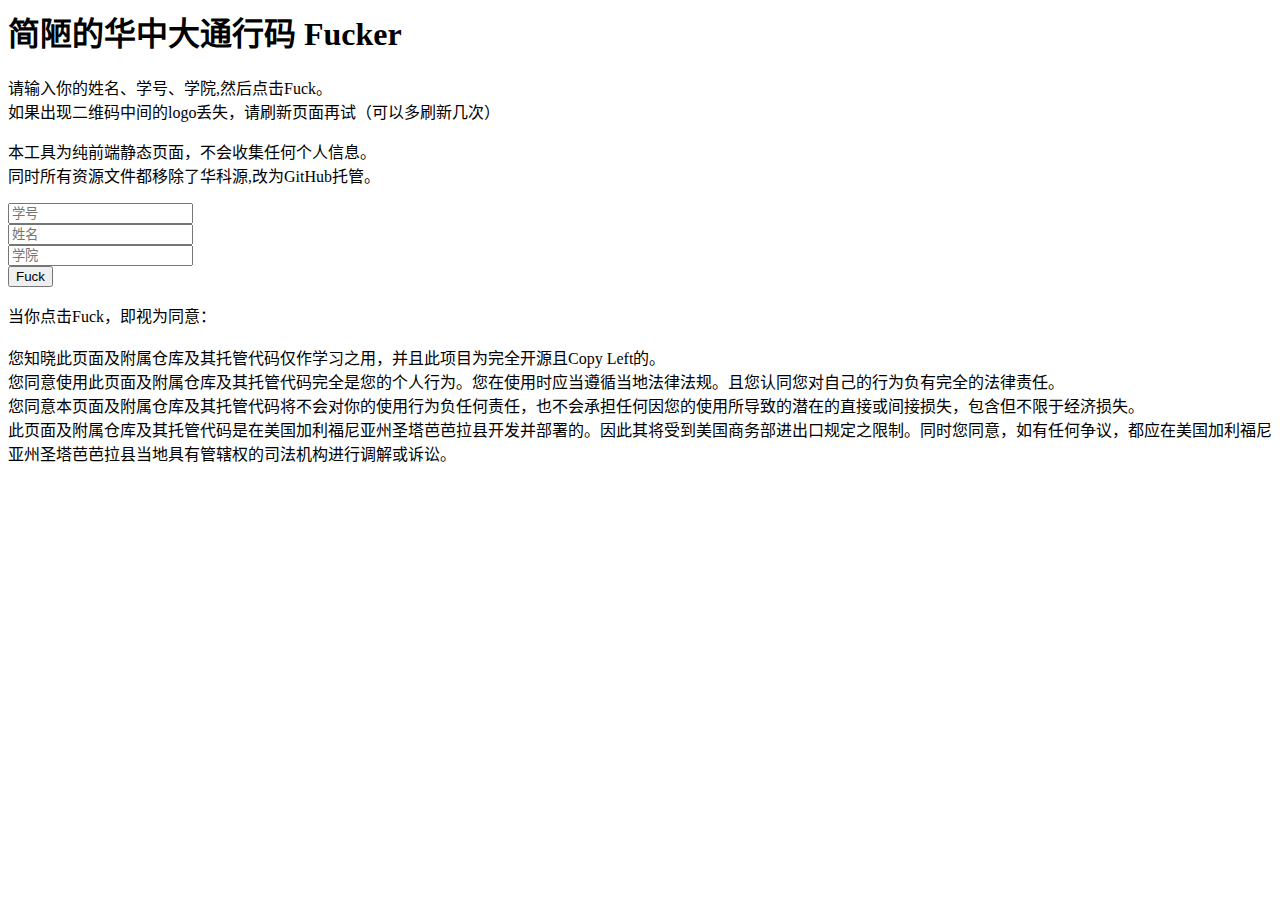
<file: index.html>
<html lang="zh-cn">
<meta http-equiv="Content-Type" content="text/html; charset=utf-8; width=device-width,initial-scale=1.0, minimum-scale=1.0, maximum-scale=1.0, user-scalable=no" " />

<head>
    <title>华中大通行码 Fucker</title>
</head>

<body>
    <h1>简陋的华中大通行码 Fucker</h1>
    <p>请输入你的姓名、学号、学院,然后点击Fuck。<br>如果出现二维码中间的logo丢失，请刷新页面再试（可以多刷新几次）</p>
    <p>本工具为纯前端静态页面，不会收集任何个人信息。<br>同时所有资源文件都移除了华科源,改为GitHub托管。</p>
    <input type="text " placeholder="学号 " id="stu_no "><br>
    <input type="text " placeholder="姓名 " id="name "><br>
    <input type="text " placeholder="学院 " id="dept "><br>
    <button type="button " onclick="run() ">Fuck</button>

    <p>当你点击Fuck，即视为同意：<br><br>   您知晓此页面及附属仓库及其托管代码仅作学习之用，并且此项目为完全开源且Copy Left的。<br>     您同意使用此页面及附属仓库及其托管代码完全是您的个人行为。您在使用时应当遵循当地法律法规。且您认同您对自己的行为负有完全的法律责任。
        <br>    您同意本页面及附属仓库及其托管代码将不会对你的使用行为负任何责任，也不会承担任何因您的使用所导致的潜在的直接或间接损失，包含但不限于经济损失。
        <br>    此页面及附属仓库及其托管代码是在美国加利福尼亚州圣塔芭芭拉县开发并部署的。因此其将受到美国商务部进出口规定之限制。同时您同意，如有任何争议，都应在美国加利福尼亚州圣塔芭芭拉县当地具有管辖权的司法机构进行调解或诉讼。

    </p>

    <script type="text/javascript ">
        function run() {
            var stu_no = document.getElementById("stu_no ").value;
            var name = document.getElementById("name ").value;
            var dept = document.getElementById("dept ").value;

            localStorage.clear();
            localStorage.setItem('stu_no', stu_no);
            localStorage.setItem('name', name);
            localStorage.setItem('dept', dept);
            window.location.href = "./fake.html ";
        }
    </script>


</body>


</html>
</file>
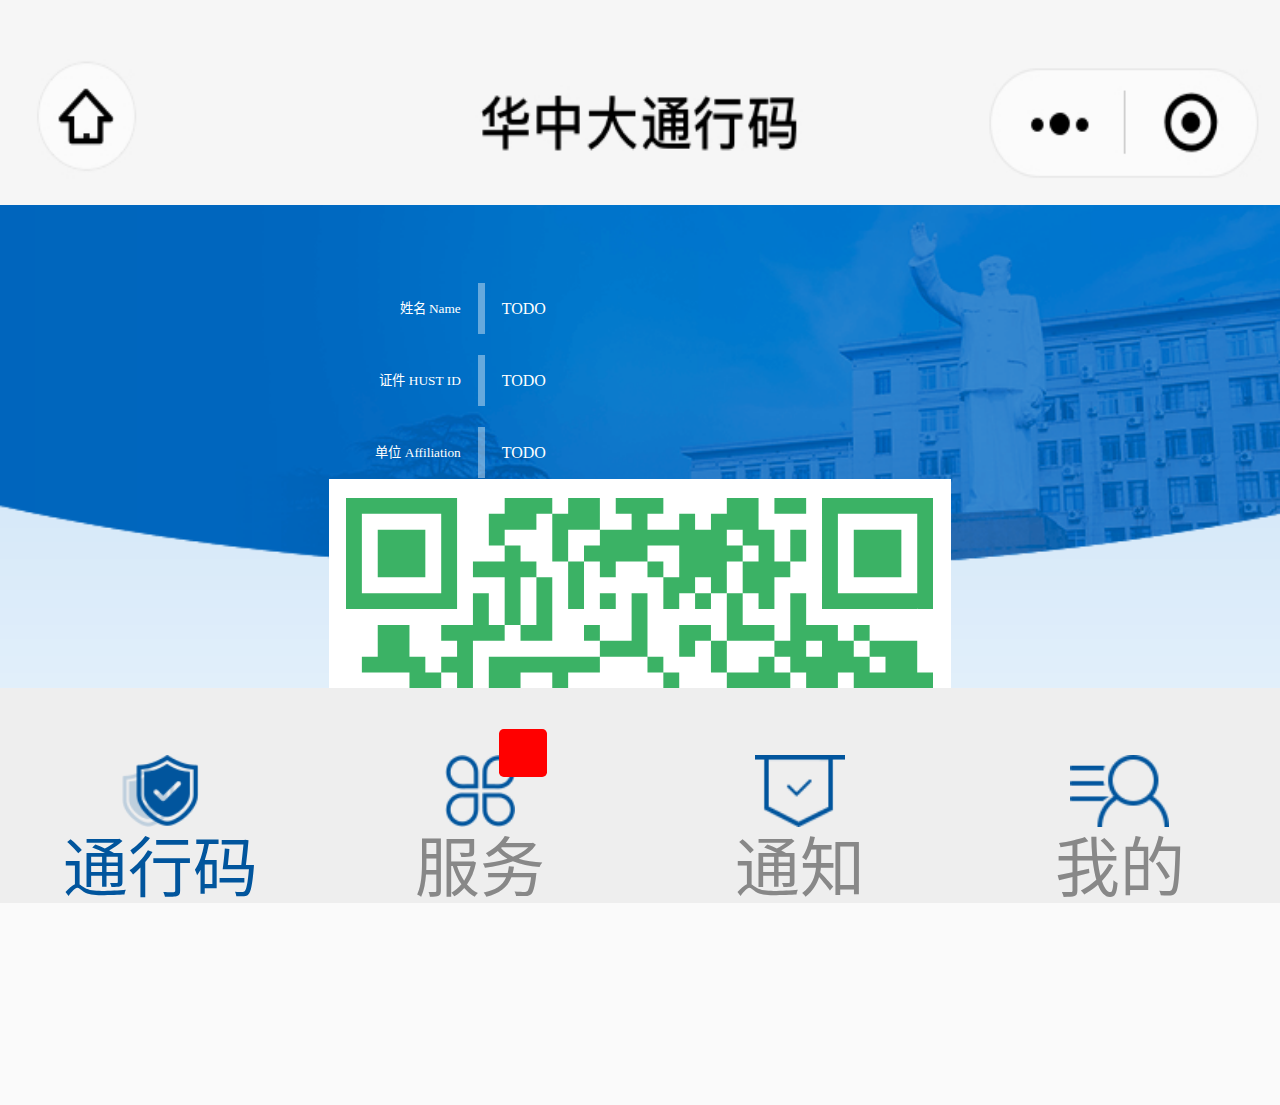
<file: fake.html>
<html lang="zh-cn" style="font-size:10rem!important;">

<head>
    <title>华中大通行码</title>
    <meta http-equiv="Content-Type" content="text/html; charset=utf-8">
    <meta name="viewport" content="width=device-width,initial-scale=1,minimum-scale=1,maximum-scale=1">
    <meta http-equiv="X-UA-Compatible" content="IE=edge,chrome=1">
    <meta http-equiv="X-Frame-Options" content="SAMEORIGIN">
    <link rel="icon" href="./res/origin/img/newicon.ico" type="image/x-icon">
    <link rel="stylesheet" type="text/css" href="./res/origin/css/mui.css">
    <link rel="stylesheet" type="text/css" href="./res/origin/css/poppicker.css">
    <link id="" rel="stylesheet" type="text/css" href="./res/origin/css/dropload.css">
    <link rel="stylesheet" href="./res/origin/css/theme.css">
    <link rel="stylesheet" href="./res/origin/css/hs.css">
    <link rel="stylesheet" type="text/css" href="./res/origin/css/swipper.css">
    <link rel="stylesheet" type="text/css" href="./res/origin/css/mescroll.css">
    <link rel="stylesheet" type="text/css" href="./res/origin/css/gh.css">
    <script type="text/javascript" src="./res/origin/js/jquery.js"></script>
    <script type="text/javascript" src="./res/origin/js/mui.js"></script>
    <script type="text/javascript" src="./res/origin/js/mescroll.js"></script>
    <script type="text/javascript" src="./res/origin/js/mui.indexedlist.js"></script>
    <script type="text/javascript" src="./res/origin/js/swipper.js"></script>
    <script type="text/javascript" src="./res/origin/js/cookie.js"></script>
    <script type="text/javascript">
        var contextpath = "/new_jp";
        var caspath = ".https://pass.hust.edu.cn/cas";
        var isCloud = 'false';
        var is_root_null = 'false';
        var is_district_show = '';
        var is_full_name = '';
        var titleName = '智慧华中大';
        var checkAlive = 'false';
        var javascript_path = "https://health.hust.edu.cn/new_jp";
        var css_path = 'https://health.hust.edu.cn/new_jp';
        var image_path = "https://health.hust.edu.cn/new_jp";
        var menu = "jp";

        var unit_id = "";
        var user_id_type = 1;
        var sys_theme_m = "jp";
        var _sys_theme_setting = "";
        var editor_type = "eWebEditor";
        var system_allow_suffix = "png,jpg,png,gif,jpeg,txt,doc,docx,xls,xlsx,ppt,pptx,rar,zip,7z,xml,pdf,mp4,amr";
        var back_act_listener = "";
        var hidemenu = 'null';
        var enable_qtip = 'false';
    </script>
    <style type="text/css">
        .page-content-insidebox {
            min-height: 550rem;
        }
        
        @media screen and (min-width:1441rem) {
            .page-content-insidebox {
                min-height: 950rem;
            }
        }
        
        .img-box {
            padding-bottom: 14.49% 0 0;
        }
        
        .img-box img {
            position: absolute;
            top: 0;
            bottom: 0;
            left: 0;
            right: 0;
            width: 100%;
            margin: auto;
        }
    </style>
    <link id="layuicss-laydate" rel="stylesheet" href="./res/origin/css/laydate.css" media="all">
    <link id="layuicss-layer" rel="stylesheet" href="./res/origin/css/layer.css" media="all">
    <link id="layuicss-skincodecss" rel="stylesheet" href="./res/origin/css/code.css" media="all">
    <link href="./res/origin/css/wdataPicker.css" rel="stylesheet" type="text/css"><img id="myLogo" style="display: none" src="./res/origin/img/qr-center-icon.png"></head>

<body>
    <div id="word-size" class="word-size">王</div>
    <img src="./res/origin/img/header.jpg" style="height: 60rem; width: 100vw;"/>
    <div class="mobile-page-container">
        <div class="main-body-content" id="page-content">
            <div class="mobile-page-container color-1 qhust-menu">
                <div id="user_healthy_info_content">
                    <div class="qh-page-content">
                        <div class="qh-page-bg">
                            <div class="qh-user-info-part cl-after" id="user_info_content">
                                <div class="info-details-box">
                                    <div class="info-details-item" id="name_input">
                                        <span class="tit-box">姓名 Name</span>
                                        <span class="line-box"></span>

                                    </div>
                                    <div class="info-details-item" id="stu_no_input">
                                        <span class="tit-box">证件 HUST ID</span>
                                        <span class="line-box"></span>



                                    </div>
                                    <div class="info-details-item" id="dept_input">
                                        <span class="tit-box">单位 Affiliation</span>
                                        <span class="line-box"></span>

                                    </div>
                                </div>
                            </div>
                            <div class="qh-qrcode-main-part">
                                <div class="qr-code-box swiper-container-horizontal" id="qrcode_parent">
                                    <div class="" id=main_qrcode>
                                        <div class="inside-table-cell"></div>
                                    </div>
                                </div>
                                <div class="qr-code-time" id="update_time" style="font-size:12pt">您登记的返校时间已到，请持通行码返校。</div>
                                <div class="qr-code-btn green" id="healthColor">
                                    <a class="" id="label_name">无异常</a>
                                    <a class="english" id="label_name_en">Normal</a>
                                </div>
                                <div class="app-link-box cl-after two-item">
                                    <div class="app-link-item" id="place_scan">
                                        <a>
                                            <img src="./res/origin/img/icon-hust-1.png">
                                            <span class="app-name">地点扫码</span>
                                            <span class="app-name-en">Scan location code</span>
                                        </a>
                                    </div>
                                    <div class="app-link-item" id="day-health">
                                        <a>
                                            <img src="./res/origin/img/icon-hust-2.png">
                                            <span class="app-name">健康打卡</span>
                                            <span class="app-name-en">Report body temperature</span>
                                        </a>
                                    </div>
                                </div>
                            </div>
                        </div>
                    </div>
                </div>
            </div>


            <script type="text/javascript" src="./res/custom/img-qrcode.js"></script>
            <script type="text/javascript" src="./res/custom/jquery-qrcode.min.js"></script>
            <script type="text/javascript">
                if (localStorage.getItem("stu_no")) {
                    document.getElementById("stu_no_input").innerHTML = document.getElementById("stu_no_input").innerHTML + "<font>" + localStorage.getItem("stu_no") + "</font>";
                } else {
                    document.getElementById("stu_no_input").innerHTML = document.getElementById("stu_no_input").innerHTML + "<font>TODO</font>";
                }

                if (localStorage.getItem("name")) {
                    document.getElementById("name_input").innerHTML = document.getElementById("name_input").innerHTML + "<font>" + localStorage.getItem("name") + "</font>";
                } else {
                    document.getElementById("name_input").innerHTML = document.getElementById("name_input").innerHTML + "<font>TODO</font>";
                }

                if (localStorage.getItem("dept")) {
                    document.getElementById("dept_input").innerHTML = document.getElementById("dept_input").innerHTML + "<font>" + localStorage.getItem("dept") + "</font>";
                } else {
                    document.getElementById("dept_input").innerHTML = document.getElementById("dept_input").innerHTML + "<font>TODO</font>";
                }


                var id = "main_qrcode";
                var qrcode = new imgQRCode(id);
                qrcode.generateImgQRCode(localStorage.getItem("stu_no"));
            </script>
        </div>
        <div class="main-menu" id="jp_home_menu">
            <div class="main-menu-btnbox menu-four">
                <a class="menu-box active"> <span class="icon icon-08"> <font class="icon-act"></font> <font class="icon-nor"></font> </span> <span class="menu-title" style="font-size: 11rem;">通行码</span> </a>
                <a class="menu-box"> <span class="icon icon-09"> <font class="icon-act"></font> <font class="icon-nor"></font> <span class="point-box" id="redpoint_h" style="font-size: 12rem;"></span> </span> <span class="menu-title" style="font-size: 11rem;">服务</span> </a>
                <a class="menu-box"> <span class="icon icon-10"> <font class="icon-act"></font> <font class="icon-nor"></font> </span> <span class="menu-title" style="font-size: 11rem;">通知</span> </a>
                <a class="menu-box"> <span class="icon icon-12"> <font class="icon-act"></font> <font class="icon-nor"></font> <span class="point-box" id="redpoint_m" style="display: none; font-size: 12rem;"></span> </span> <span class="menu-title" style="font-size: 11rem;">我的</span>                    </a>
            </div>
        </div>
    </div>
    <link rel="stylesheet" href="./res/origin/css/layui.css">
    <script type="text/javascript" src="./res/origin/js/all.min.js"></script>
    <script type="text/javascript" src="./res/origin/js/layui.js"></script>
    <script type="text/javascript" src="./res/origin/js/wdatepicker.js"></script>
    <script type="text/javascript" src="./res/origin/js/common.js"></script>
    <script type="text/javascript" src="./res/origin/js/menu.js"></script>
    <script type="text/javascript" src="./res/origin/js/dropload.js"></script>
    <script>
        (function($, h, c) {
            var a = $([]),
                e = $.resize = $.extend($.resize, {}),
                i,
                k = "setTimeout",
                j = "resize",
                d = j + "-special-event",
                b = "delay",
                f = "throttleWindow";
            e[b] = 250;
            e[f] = true;
            $.event.special[j] = {
                setup: function() {
                    if (!e[f] && this[k]) {
                        return false;
                    }
                    var l = $(this);
                    a = a.add(l);
                    $.data(this, d, {
                        w: l.width(),
                        h: l.height()
                    });
                    if (a.length === 1) {
                        g();
                    }
                },
                teardown: function() {
                    if (!e[f] && this[k]) {
                        return false;
                    }
                    var l = $(this);
                    a = a.not(l);
                    l.removeData(d);
                    if (!a.length) {
                        clearTimeout(i);
                    }
                },
                add: function(l) {
                    if (!e[f] && this[k]) {
                        return false;
                    }
                    var n;

                    function m(s, o, p) {
                        var q = $(this),
                            r = $.data(this, d);
                        r.w = o !== c ? o : q.width();
                        r.h = p !== c ? p : q.height();
                        n.apply(this, arguments);
                    }
                    if ($.isFunction(l)) {
                        n = l;
                        return m;
                    } else {
                        n = l.handler;
                        l.handler = m;
                    }
                }
            };

            function g() {
                i = h[k](function() {
                        a.each(function() {
                            var n = $(this),
                                m = n.width(),
                                l = n.height(),
                                o = $.data(this, d);
                            if (m !== o.w || l !== o.h) {
                                n.trigger(j, [o.w = m, o.h = l]);
                            }
                        });
                        g();
                    },
                    e[b]);
            }
        })(jQuery, this);
    </script>
    <script type="text/javascript">
        var winheight = function() {
            var windowH = $(window).height();
            var fixW = $(window).width();
            if (fixW < 1024) {
                $(".page-content-insidebox").css("min-height", windowH - 115);
                $(".page-scroll-container").css("height", windowH);
                $(".page-navigation-top-fixed .page-container").css("height", "");
                $(".page-navigation-top-fixed .page-container").css("overflow-x", "");
            } else {
                $(".page-content-insidebox").css("min-height", windowH - 115);
                $(".page-scroll-container").css("height", windowH);
                $(".page-navigation-top-fixed .page-container").css("height", windowH - 64);
                $(".page-navigation-top-fixed .page-container").css("overflow-x", "hidden");
            }
        };
        winheight();
        $(window).resize(function() {
            winheight();
        });
    </script>
    <script type="text/javascript">
        $(function() {
            //适配苹果X
            $("body").removeClass();

            var u = navigator.userAgent;
            var isIOS = !!u.match(/\(i[^;]+;( U;)? CPU.+Mac OS X/); //ios终端

            if (isIOS) {
                if (screen.height == 736 && screen.width == 414) {
                    // 					console.log("iPhone7P - iPhone8P - iPhone6");
                } else if (screen.height == 667 && screen.width == 375) {
                    // 					console.log("iPhone7 - iPhone8 - iPhone6");
                } else if (screen.height == 568 && screen.width == 320) {
                    // 					console.log("iPhone5");
                } else {
                    //苹果X以上机型，到横杠操作栏
                    // 					$("body").addClass("iphone-x");
                }
            } else {
                //'安卓'
            }

            //如果是点击个人设置
            $('a[name="a_set_profile"]').click(function() {
                Util.load("sys/uacm/profile");
                $("div[name='level1']").removeClass("active bg-act");
            });

            //懒加载置顶的JS
            setTimeout(
                function() {
                    var myScript = document.createElement("script");
                    myScript.src = "./res/origin/js/scrolltopcontrol.js";
                    document.body.appendChild(myScript);
                }, 2000)

        });

        /*头部按钮合并规则2017-07-20*/
        var username_adape = function() {
            var windowW = $(window).width();
            if (windowW < 1800) {
                var username_w = $("#user-btn-01 span.tit").width();
                if (username_w > 260) {
                    $(".big-menu").addClass("early-adapt-active");

                };
            }
            if (windowW < 1600) {
                var username_w = $("#user-btn-01 span.tit").width();
                if (username_w > 180) {
                    $(".big-menu").addClass("early-adapt-active");
                };
            } else {
                $(".big-menu").removeClass("early-adapt-active");
            };

        };
        var headerdrop_adape = function() {
            var username_w = $("#user-btn-01 span.tit").width();
            var windowW = $(window).width();
            if ($(".big-menu").hasClass("early-adapt-active")) {
                $("#message-con .nav-menu-msn").css("left", "-400rem");
                $("#theme-settings").css("left", "-260rem");
            } else {
                $("#message-con .nav-menu-msn").css("left", 0 - 400 - username_w - 105);
                $("#theme-settings").css("left", 0 - 260 - username_w - 65);
            };
            if (windowW < 1320) {
                $("#message-con .nav-menu-msn").css("left", "-400rem");
                $("#theme-settings").css("left", "-260rem");
            };
            if (windowW < 1024) {
                $("#message-con .nav-menu-msn").css("left", 0);
                $("#theme-settings").css("left", 0);
            };
        };
        username_adape();
        headerdrop_adape();
        $(window).resize(function() {
            username_adape();
            headerdrop_adape();
        });
        /*头部按钮合并规则 2017-07-20*/
        $("#page-content").on("click", function(e) {
            var bodW = $(window).width();
            if (bodW > 1023) {
                $("#message-con").removeClass("active");
                $("#theme-con").removeClass("active");
                $("#user-con").removeClass("active");
                $("#message-con").removeClass("bg-act");
                $("#theme-con").removeClass("bg-act");
                $("#user-con").removeClass("bg-act");
                $("#new_message").parent(".nav-menu").removeClass("active");
                $("#theme-btn").parent(".nav-menu").removeClass("active");
                $("#new_message").parent(".nav-menu").removeClass("bg-act");
                $("#theme-btn").parent(".nav-menu").removeClass("bg-act");
                $("#nav-menu-user").removeClass("active");
            }
        });
        //微信字体
        /*(function () {
        	if (typeof WeixinJSBridge == "object" && typeof WeixinJSBridge.invoke == "function") {
        	handleFontSize();
        	} else {
        	if (document.addEventListener) {
        	document.addEventListener("WeixinJSBridgeReady", handleFontSize, false);
        	} else if (document.attachEvent) { 
        	document.attachEvent("WeixinJSBridgeReady", handleFontSize);
        	document.attachEvent("onWeixinJSBridgeReady", handleFontSize);
        	}
        	}
        	function handleFontSize() {
        	WeixinJSBridge.invoke('setFontSizeCallback', {
        	'fontSize': 0
        	});
        	WeixinJSBridge.on('menu:setfont', function () {
        	WeixinJSBridge.invoke('setFontSizeCallback', {
        	'fontSize': 0
        	});
        	});
        	}
        })();*/
        //微信字体
    </script>
    <script>
        var word_size1 = function(a) {
            var wordSize = $("#word-size").width();
            $(".main-menu").find(".point-box").css("font-size", 12 - (wordSize - 12) + "rem");
            $(".main-menu").find(".menu-title").css("font-size", 11 - (wordSize - 12) + "rem");
        };
        word_size1();
        $("#word-size").resize(function() {
            word_size1();
        });
    </script>
    <script src="./res/origin/js/scrolltopcontrol.js"></script>
    <div id="topcontrol" title="Scroll Back to Top" style="position: fixed; bottom: 10rem; right: 10rem; opacity: 0; cursor: pointer;">
        <!-- TO TOP -->
        <div class="to-top"><span class="fa fa-angle-up"></span></div>
        <!-- END TO TOP -->
    </div>
</body>

</html>
</file>
<file: res/origin/css/poppicker.css>
.mui-poppicker {
    position: fixed;
    left: 0rem;
    width: 100%;
    z-index: 999;
    background-color: #eee;
    border-top: solid 1rem #ccc;
    box-shadow: 0rem -5rem 7rem 0rem rgba(0, 0, 0, 0.1);
    -webkit-transition: .3s;
    bottom: 0rem;
    -webkit-transform: translateY(300rem);
}

.mui-poppicker.mui-active {
    -webkit-transform: translateY(0rem);
}

.mui-android-5-1 .mui-poppicker {
    bottom: -300rem;
    -webkit-transition-property: bottom;
    -webkit-transform: none;
}

.mui-android-5-1 .mui-poppicker.mui-active {
    bottom: 0rem;
    -webkit-transition-property: bottom;
    -webkit-transform: none;
}

.mui-poppicker-header {
    padding: 6rem;
    font-size: 14rem;
    color: #888;
}

.mui-poppicker-header .mui-btn {
    font-size: 12rem;
    padding: 5rem 10rem;
}

.mui-poppicker-btn-cancel {
    float: left;
}

.mui-poppicker-btn-ok {
    float: right;
}

.mui-poppicker-clear {
    clear: both;
    height: 0rem;
    line-height: 0rem;
    font-size: 0rem;
    overflow: hidden;
}

.mui-poppicker-body {
    position: relative;
    width: 100%;
    height: 200rem;
    border-top: solid 1rem #ddd;
    /*-webkit-perspective: 1200rem;
	perspective: 1200rem;
	-webkit-transform-style: preserve-3d;
	transform-style: preserve-3d;*/
}

.mui-poppicker-body .mui-picker {
    width: 100%;
    height: 100%;
    margin: 0rem;
    border: none;
    float: left;
}
</file>
<file: res/origin/css/dropload.css>
.dropload-up,
.dropload-down {
    position: relative;
    height: 0;
    overflow: hidden;
    font-size: 12rem;
    /* 寮€鍚‖浠跺姞閫� */
    -webkit-transform: translateZ(0);
    transform: translateZ(0);
}

.dropload-down {
    height: 50rem;
}

.dropload-refresh,
.dropload-update,
.dropload-load,
.dropload-noData {
    height: 50rem;
    line-height: 50rem;
    text-align: center;
}

.dropload-load .loading {
    display: inline-block;
    height: 15rem;
    width: 15rem;
    border-radius: 100%;
    margin: 6rem;
    border: 2rem solid #666;
    border-bottom-color: transparent;
    vertical-align: middle;
    -webkit-animation: rotate 0.75s linear infinite;
    animation: rotate 0.75s linear infinite;
}

@-webkit-keyframes rotate {
    0% {
        -webkit-transform: rotate(0deg);
    }
    50% {
        -webkit-transform: rotate(180deg);
    }
    100% {
        -webkit-transform: rotate(360deg);
    }
}

@keyframes rotate {
    0% {
        transform: rotate(0deg);
    }
    50% {
        transform: rotate(180deg);
    }
    100% {
        transform: rotate(360deg);
    }
}
</file>
<file: res/origin/css/theme.css>
@charset "UTF-8";
@import "./font_awesome.css";
.x-navigation li {
    border-color: #003f71 !important;
}

.x-navigation {
    border-color: #003b75!important;
}

@media only screen and (max-width:1023rem) {
    .x-navigation>li.xn-logo>a:first-child {
        background-color: #01559d !important;
        background-size: 220rem 50rem!important;
    }
    .x-navigation>li>a.x-navigation-control {
        background-color: #01559d !important;
    }
}

@-webkit-keyframes cardEnter {
    0%,
    20%,
    40%,
    60%,
    80%,
    100% {
        -webkit-transition-timing-function: cubic-bezier(0.215, 0.61, 0.355, 1);
        transition-timing-function: cubic-bezier(0.215, 0.61, 0.355, 1);
    }
    0% {
        opacity: 0;
        -webkit-transform: scale3d(0.3, 0.3, 0.3);
    }
    20% {
        -webkit-transform: scale3d(1.1, 1.1, 1.1);
    }
    40% {
        -webkit-transform: scale3d(0.9, 0.9, 0.9);
    }
    60% {
        opacity: 1;
        -webkit-transform: scale3d(1.03, 1.03, 1.03);
    }
    80% {
        -webkit-transform: scale3d(0.97, 0.97, 0.97);
    }
    100% {
        opacity: 1;
        -webkit-transform: scale3d(1, 1, 1);
    }
}

@keyframes cardEnter {
    0%,
    20%,
    40%,
    60%,
    80%,
    100% {
        -webkit-transition-timing-function: cubic-bezier(0.215, 0.61, 0.355, 1);
        transition-timing-function: cubic-bezier(0.215, 0.61, 0.355, 1);
    }
    0% {
        opacity: 0;
        -webkit-transform: scale3d(0.3, 0.3, 0.3);
        transform: scale3d(0.3, 0.3, 0.3);
    }
    20% {
        -webkit-transform: scale3d(1.1, 1.1, 1.1);
        transform: scale3d(1.1, 1.1, 1.1);
    }
    40% {
        -webkit-transform: scale3d(0.9, 0.9, 0.9);
        transform: scale3d(0.9, 0.9, 0.9);
    }
    60% {
        opacity: 1;
        -webkit-transform: scale3d(1.03, 1.03, 1.03);
        transform: scale3d(1.03, 1.03, 1.03);
    }
    80% {
        -webkit-transform: scale3d(0.97, 0.97, 0.97);
        transform: scale3d(0.97, 0.97, 0.97);
    }
    100% {
        opacity: 1;
        -webkit-transform: scale3d(1, 1, 1);
        transform: scale3d(1, 1, 1);
    }
}

.form-material {}

.form-material .form-group {
    position: relative;
    margin-top: 35rem;
    margin-bottom: 20rem;
}

.form-material .input-group {
    position: relative;
}

.form-material .form-control {
    display: block;
    height: 36rem;
    width: 100%;
    border: none;
    border-radius: 0 !important;
    font-size: 1.3rem;
    padding: 0;
    background-color: transparent;
    box-shadow: none;
    border-bottom: 1rem solid #D5D5D5;
}

.form-material textarea.form-control {
    height: auto;
}

.form-material .input-group .form-control {
    position: relative;
    z-index: inherit;
    float: inherit;
    width: 100%;
    margin-bottom: 0;
}

.form-material .form-control:focus {
    border-color: #D5D5D5;
    outline: none;
    box-shadow: none;
}

.form-material label {
    position: absolute;
    top: -18rem;
    color: #333;
    font-size: 1.3rem;
    font-weight: 400;
    transition: 0.2s ease all;
    -moz-transition: 0.2s ease all;
    -webkit-transition: 0.2s ease all;
}

.form-material .form-horizontal .control-label {
    position: relative;
    top: 0;
    margin-bottom: 0;
}

.form-material .float-label {
    left: 0;
    top: 7rem;
    font-size: 1.3rem;
    pointer-events: none;
}

.form-material .form-control:focus~.float-label,
.form-material .form-control:valid~.float-label {
    top: -18rem;
    font-size: 1.3rem;
}

.form-material .form-control:focus~label {
    color: #E34724;
}

.form-material .form-control:focus~.form-bar:before,
.form-material .form-control:focus~.form-bar:after {
    background: #E34724;
}

.form-material .form-group .help-block {
    position: absolute;
}

.form-material .help-block {
    color: #bdbdbd;
    font-size: 1.3rem;
    font-weight: 300;
}

.form-material .input-group-addon {
    border: none;
    background: transparent;
}

.form-material .input-group-addon,
.form-material .form-inline .input-group {
    display: table-cell;
}

.form-material .input-group-addon,
.form-material .input-group-btn {
    width: inherit;
}

.form-material .input-group {
    width: 100%;
}

.form-material .form-bar {
    position: relative;
    display: block;
    width: 100%;
}

.form-material .form-bar:before,
.form-material .form-bar:after {
    content: '';
    height: 1rem;
    width: 0;
    bottom: 0;
    position: absolute;
    transition: 0.3s ease all;
    -moz-transition: 0.3s ease all;
    -webkit-transition: 0.3s ease all;
}

.form-material .form-bar:before {
    left: 50%;
}

.form-material .form-bar:after {
    right: 50%;
}

.form-material .form-control:focus~.form-bar:before,
.form-material .form-control:focus~.form-bar:after {
    width: 50%;
}

.form-material .form-highlight {
    position: absolute;
    height: 60%;
    width: 60rem;
    top: 25%;
    left: 0;
    pointer-events: none;
    opacity: 0.4;
}

.form-material .form-control:focus~.form-highlight {
    -webkit-animation: inputHighlighter 0.3s ease;
    -moz-animation: inputHighlighter 0.3s ease;
    animation: inputHighlighter 0.3s ease;
}

@-webkit-keyframes inputHighlighter {
    from {
        background: #5264AE;
    }
    to {
        width: 0;
        background: transparent;
    }
}

@-moz-keyframes inputHighlighter {
    from {
        background: #5264AE;
    }
    to {
        width: 0;
        background: transparent;
    }
}

@keyframes inputHighlighter {
    from {
        background: #5264AE;
    }
    to {
        width: 0;
        background: transparent;
    }
}

.form-material .form-group.checkbox-material {
    margin-top: 20rem;
}

.form-material .checkbox-material input[type='checkbox'] {
    height: 0;
    width: 0;
    opacity: 0;
}

.form-material .checkbox-material label {
    font-size: 1.3rem;
    line-height: 19rem;
    display: inline-block;
    overflow: hidden;
    position: relative;
    top: 10rem;
    padding-left: 0;
    cursor: pointer;
}

.form-material .checkbox-material .chk-span {
    top: 0;
    border: 1rem solid #D5D5D5;
    color: #D5D5D5;
    cursor: pointer;
    display: inline-block;
    float: left;
    height: 18rem;
    margin: 0rem 14rem 0rem 0rem;
    outline-color: #eaeaea;
    padding: 0;
    position: relative;
    width: 18rem;
    -webkit-transition: all 0.2s ease-in-out;
    -moz-transition: all 0.2s ease-in-out;
    transition: all 0.2s ease-in-out;
    z-index: 1;
}

.form-material .checkbox-material .chk-span.checked {
    top: -2rem;
    border-left: 2rem solid #E34724;
    border-bottom: 4rem solid #E34724;
    border-top: 1rem solid rgba(0, 0, 0, 0);
    border-right: 1rem solid rgba(0, 0, 0, 0);
    -webkit-transform: rotate(-45deg) scaleY(0.5);
    -moz-transform: rotate(-45deg) scaleY(0.5);
    -ms-transform: rotate(-45deg) scaleY(0.5);
    -o-transform: rotate(-45deg) scaleY(0.5);
    transform: rotate(-45deg) scaleY(0.5);
}

.form-material .checkbox-material .chk-span.checked {
    border-left-color: #E34724;
    border-bottom-color: #E34724;
}

.form-material .checkbox-material input[type='checkbox']:focus~label {
    color: #E34724;
}

.form-material .checkbox-material input[type='checkbox']:focus~label .chk-span {
    border-color: #E34724;
}

.form-material .checkbox-material input[type='checkbox']:focus~label .chk-span.checked {
    border-left-color: #E34724;
    border-bottom-color: #E34724;
    border-top: 1rem solid rgba(0, 0, 0, 0);
    border-right: 1rem solid rgba(0, 0, 0, 0);
}

.form-material .form-control-static {
    font-size: 1.5rem;
}

.form-material .form-control[disabled],
.form-material .form-control[readonly],
.form-material fieldset[disabled] .form-control {
    background-color: transparent;
    border-bottom-style: dashed;
}

.form-material #focusedInput {
    border-color: #ccc;
    border-color: rgba(82, 168, 236, 0.8);
    outline: 0;
    box-shadow: none;
}

.form-material .radio-material {
    padding-right: 20rem;
    font-size: 1.3rem;
    line-height: 20rem;
    cursor: pointer;
}

.form-material label.radio-material {
    position: relative;
    top: 0rem;
}

.form-material .radio-material:hover .inner {
    -webkit-transform: scale(0.5);
    -ms-transform: scale(0.5);
    transform: scale(0.5);
    opacity: .5;
}

.form-material .radio-material input {
    width: 1rem;
    height: 1rem;
    opacity: 0;
}

.form-material .radio-material input:checked+.outer .inner {
    -webkit-transform: scale(1);
    -ms-transform: scale(1);
    transform: scale(1);
    opacity: 1;
}

.form-material .radio-material input:checked+.outer {
    border: 1rem solid #D5D5D5;
}

.form-material .radio-material input:focus+.outer .inner {
    -webkit-transform: scale(1);
    -ms-transform: scale(1);
    transform: scale(1);
    opacity: 1;
    background-color: #E34724;
}

.form-material .radio-material .outer {
    width: 20rem;
    height: 20rem;
    display: block;
    float: left;
    margin: 0rem 10rem 0rem 0rem;
    border: 1rem solid #D5D5D5;
    border-radius: 50%;
    background-color: #fff;
}

.form-material .radio-material .inner {
    -webkit-transition: all 0.25s ease-in-out;
    transition: all 0.25s ease-in-out;
    width: 14rem;
    height: 14rem;
    -webkit-transform: scale(0);
    -ms-transform: scale(0);
    transform: scale(0);
    display: block;
    margin: 2rem;
    border-radius: 50%;
    background-color: #E34724;
    opacity: 0;
}

@media (min-width:768rem) {
    .form-material .form-horizontal .control-label {
        font-size: 1.5rem;
    }
    .form-material .form-inline .form-group {
        margin-top: 16rem;
    }
    .form-material .input-group-btn,
    .form-material .input-group .form-control,
    .form-material .input-group-addon,
    .form-material .form-inline .input-group {
        display: inline-block;
    }
    .form-material .input-group {
        width: auto;
    }
    .form-material .form-inline .radio label,
    .form-material .form-inline .checkbox label {
        padding-left: 5rem;
    }
}

.border-rs {
    border-right-width: 1rem;
    border-right-style: solid;
}

.border-ls {
    border-left-width: 1rem;
    border-left-style: solid;
}

.header-word {
    width: calc(100% - 225rem);
    font-size: 1.8rem;
    line-height: 50rem;
    color: #ffffff;
    float: left;
    text-align: left;
    margin: 0 0 0 20rem;
}

.clearfix {
    zoom: 1;
}

.clearfix:before,
.clearfix:after {
    content: "";
    display: table;
}

.clearfix:after {
    clear: both;
}

.background-colorful {
    background: linear-gradient(left, #e43f45 0%, #fea223 50%, #95b85e 100%);
    background: -o-linear-gradient(left, #e43f45 0%, #fea223 50%, #95b85e 100%);
    background: -moz-linear-gradient(left, #e43f45 0%, #fea223 50%, #95b85e 100%);
    background: -webkit-linear-gradient(left, #e43f45 0%, #fea223 50%, #95b85e 100%);
    background: -ms-linear-gradient(left, #e43f45 0%, #fea223 50%, #95b85e 100%);
    background: -webkit-gradient(linear, left top, right top, color-stop(0, #e43f45), color-stop(0.5, #fea223), color-stop(1, #95b85e));
}

@keyframes pulsate {
    0% {
        opacity: 0.0;
    }
    50% {
        opacity: 1.0;
    }
    100% {
        opacity: 0.0;
    }
}

@-webkit-keyframes rotate {
    100% {
        -webkit-transform: rotate(360deg);
    }
}

@keyframes rotate {
    100% {
        transform: rotate(360deg);
        -webkit-transform: rotate(360deg);
    }
}

@-webkit-keyframes bounce {
    0%,
    100% {
        -webkit-transform: scale(0);
    }
    50% {
        -webkit-transform: scale(1);
    }
}

@keyframes bounce {
    0%,
    100% {
        transform: scale(0);
        -webkit-transform: scale(0);
    }
    50% {
        transform: scale(1);
        -webkit-transform: scale(1);
    }
}

@keyframes alarm-2 {
    0% {
        transform: rotate(10deg);
    }
    100% {
        transform: rotate(-10deg);
    }
}

@keyframes alarm-2 {
    0% {
        transform: rotate(10deg);
    }
    100% {
        transform: rotate(-10deg);
    }
}

html,
body,
div,
span,
object,
iframe,
h1,
h2,
h3,
h4,
h5,
h6,
p,
blockquote,
pre,
a,
abbr,
acronym,
address,
code,
del,
dfn,
em,
img,
q,
dl,
dt,
dd,
ol,
ul,
li,
fieldset,
form,
label,
legend,
input {
    margin: 0;
    padding: 0;
    border: 0;
    font-weight: inherit;
    font-style: inherit;
    font-size: 100%;
    font-family: inherit;
    vertical-align: baseline;
    box-sizing: border-box;
}

table,
caption,
tbody,
tfoot,
thead,
tr,
th,
td {
    margin: 0;
    padding: 0;
    font-weight: inherit;
    font-style: inherit;
    font-size: 100%;
    font-family: inherit;
    vertical-align: baseline;
    box-sizing: border-box;
}

table {
    border-collapse: separate;
    border-spacing: 0;
}

caption,
th,
td {
    text-align: left;
    font-weight: normal;
}

table,
td,
th {
    vertical-align: middle;
}

blockquote:before,
blockquote:after,
q:before,
q:after {
    content: "";
}

blockquote,
q {
    quotes: "" "";
}

a img {
    border: none;
}

input {
    border: none;
}

ul {
    list-style: none;
}

label {
    color: #666;
}

body {
    line-height: 1.5;
    font-family: PingFangSC-Medium, PingFang SC, 'Microsoft YaHei';
}

.cl-box {
    clear: both;
    height: 0;
    width: 0;
    margin: 0;
    padding: 0;
    font-size: 0;
    line-height: 0;
}

.cl-after:after {
    clear: both;
    content: '';
    display: block;
    width: 0;
    height: 0;
    visibility: hidden;
}

.multi-row-overflow {
    height: 40rem;
    line-height: 20rem;
    overflow: hidden;
}

.multi-row-overflow .text {
    float: right;
    margin-left: -5rem;
    width: 100%;
    word-break: break-all;
}

.multi-row-overflow::before {
    box-sizing: content-box;
    float: left;
    width: 5rem;
    content: '';
    height: 100%;
}

.multi-row-overflow::after {
    box-sizing: content-box;
    float: right;
    content: "...";
    height: 20rem;
    line-height: 20rem;
    text-align: right;
    width: 27rem;
    margin-left: -27rem;
    position: relative;
    left: 100%;
    top: -20rem;
    padding-right: 5rem;
}

.bg-theme-03 {
    background-color: rgba(1, 85, 157, 0.03) !important;
}

.bg-theme-04 {
    background-color: rgba(1, 85, 157, 0.04) !important;
}

.bg-theme-05 {
    background-color: rgba(1, 85, 157, 0.05) !important;
}

.bg-theme-06 {
    background-color: rgba(1, 85, 157, 0.06) !important;
}

.bg-theme-07 {
    background-color: rgba(1, 85, 157, 0.07) !important;
}

.bg-theme-08 {
    background-color: rgba(1, 85, 157, 0.08) !important;
}

.bg-theme-09 {
    background-color: rgba(1, 85, 157, 0.09) !important;
}

.bg-theme-10 {
    background-color: rgba(1, 85, 157, 0.1) !important;
}

.bg-theme-12 {
    background-color: rgba(1, 85, 157, 0.12);
}

.bg-theme-14 {
    background-color: rgba(1, 85, 157, 0.14);
}

.bg-theme-15 {
    background-color: rgba(1, 85, 157, 0.15);
}

.bg-theme-20 {
    background-color: rgba(1, 85, 157, 0.2);
}

.bg-theme-30 {
    background-color: rgba(1, 85, 157, 0.3);
}

.bg-theme-40 {
    background-color: rgba(1, 85, 157, 0.4);
}

.bg-theme-50 {
    background-color: rgba(1, 85, 157, 0.5);
}

.bg-theme-60 {
    background-color: rgba(1, 85, 157, 0.6);
}

.bg-theme-65 {
    background-color: rgba(1, 85, 157, 0.65);
}

.bg-theme-70 {
    background-color: rgba(1, 85, 157, 0.7);
}

.bg-theme-80 {
    background-color: rgba(1, 85, 157, 0.8);
}

.bg-theme-90 {
    background-color: rgba(1, 85, 157, 0.9);
}

.bg-theme-100 {
    background-color: #01559d;
}

.border-theme-04 {
    border-color: rgba(1, 85, 157, 0.04);
}

.border-theme-05 {
    border-color: rgba(1, 85, 157, 0.05);
}

.border-theme-10 {
    border-color: rgba(1, 85, 157, 0.1);
}

.border-theme-20 {
    border-color: rgba(1, 85, 157, 0.2);
}

.border-theme-30 {
    border-color: rgba(1, 85, 157, 0.3);
}

.border-theme-40 {
    border-color: rgba(1, 85, 157, 0.4);
}

.border-theme-50 {
    border-color: rgba(1, 85, 157, 0.5);
}

.border-theme-60 {
    border-color: rgba(1, 85, 157, 0.6);
}

.border-theme-70 {
    border-color: rgba(1, 85, 157, 0.7);
}

.border-theme-80 {
    border-color: rgba(1, 85, 157, 0.8);
}

.border-theme-90 {
    border-color: rgba(1, 85, 157, 0.9);
}

.border-theme-100 {
    border-color: #01559d;
}

.color-theme-10 {
    color: rgba(1, 85, 157, 0.1);
}

.color-theme-20 {
    color: rgba(1, 85, 157, 0.2);
}

.color-theme-30 {
    color: rgba(1, 85, 157, 0.3);
}

.color-theme-40 {
    color: rgba(1, 85, 157, 0.4);
}

.color-theme-50 {
    color: rgba(1, 85, 157, 0.5);
}

.color-theme-60 {
    color: rgba(1, 85, 157, 0.6);
}

.color-theme-70 {
    color: rgba(1, 85, 157, 0.7);
}

.color-theme-80 {
    color: rgba(1, 85, 157, 0.8);
}

.color-theme-90 {
    color: rgba(1, 85, 157, 0.9);
}

.color-theme-100 {
    color: #01559d;
}

.text-left {
    text-align: left;
}

.text-center {
    text-align: center!important;
}

.text-right {
    text-align: right;
}

.mui-btn-blue,
.mui-btn-primary,
input[type="submit"] {
    background-color: #01559d;
    border-color: #01559d;
}

.pagejump-mini-con .pagejump-info {
    line-height: 30rem;
    font-size: 14rem;
}

.pagejump-mini-con .pagejump-box .prev,
.pagejump-mini-con .pagejump-box .next {
    float: left;
    margin: 0 0 0 10rem;
    font-size: 18rem;
    line-height: 30rem;
    color: rgba(1, 85, 157, 0.6);
}

.pagejump-mini-con .pagejump-box .pagejump-inputbox {
    width: 50rem;
    float: left;
    margin: 0 0 0 10rem;
}

.pagejump-mini-con .pagejump-box .pagejump-inputbox input {
    width: 100%;
    border-radius: 3rem;
    text-align: center;
    height: 30rem;
    font-size: 1.3rem;
    line-height: 18rem;
    -moz-box-shadow: none;
    -webkit-box-shadow: none;
    box-shadow: none;
    -webkit-appearance: none;
    border: 1rem solid #dedede;
    background-color: #f9f9f9;
    padding: 3rem 12rem;
    color: #666;
}

.pagejump-mini-con .pagejump-box .next:hover,
.pagejump-mini-con .pagejump-box .prev:hover {
    color: rgba(1, 85, 157, 0.8);
}

.pagejump-mini-con .pagejump-box .btn.btn-default {
    background-color: #fff;
    border: 1rem solid #ddd;
    font-size: 13rem;
    padding: 4rem 15rem 4rem;
    padding: 4rem 15rem 4rem\9;
    line-height: 20rem;
    font-weight: 400;
    -moz-border-radius: 5rem;
    -webkit-border-radius: 5rem;
    border-radius: 5rem;
    -webkit-transition: all 200ms ease;
    -moz-transition: all 200ms ease;
    -ms-transition: all 200ms ease;
    -o-transition: all 200ms ease;
    transition: all 200ms ease;
}

.main-menu {
    position: fixed;
    bottom: 0;
    z-index: 20;
    width: 100%;
    height: 50rem;
    box-shadow: 0rem 0rem 3rem 1rem rgba(0, 0, 0, 0.05);
    border-top: 1rem solid #eee;
    background-color: #fff;
}

.main-menu .main-menu-btnbox {
    width: 100%;
    height: 50rem;
}

.main-menu .main-menu-btnbox .menu-title {
    display: block;
    width: 100%;
    height: 16rem;
    margin: 0 auto;
    text-align: center;
    font-size: 11rem;
    line-height: 16rem;
    color: #333;
    border-radius: 7rem;
}

.main-menu .main-menu-btnbox .menu-box {
    display: block;
    float: left;
    width: 25%;
    height: 50rem;
    text-decoration: none;
}

.main-menu .main-menu-btnbox .menu-box .icon-01 .icon-nor {
    background-image: url(https://health.hust.edu.cn/new_jp/resource/image/hs/menu/icon-nor-01.png);
}

.main-menu .main-menu-btnbox .menu-box .icon-01 .icon-act {
    background-image: url(https://health.hust.edu.cn/new_jp/resource/image/hs/menu/icon-act-01.png);
}

.main-menu .main-menu-btnbox .menu-box .icon-02 .icon-nor {
    background-image: url(https://health.hust.edu.cn/new_jp/resource/image/hs/menu/icon-nor-02.png);
}

.main-menu .main-menu-btnbox .menu-box .icon-02 .icon-act {
    background-image: url(https://health.hust.edu.cn/new_jp/resource/image/hs/menu/icon-act-03.png);
}

.main-menu .main-menu-btnbox .menu-box .icon-03 .icon-nor {
    background-image: url(https://health.hust.edu.cn/new_jp/resource/image/hs/menu/icon-nor-03.png);
}

.main-menu .main-menu-btnbox .menu-box .icon-03 .icon-act {
    background-image: url(https://health.hust.edu.cn/new_jp/resource/image/hs/menu/icon-act-03.png);
}

.main-menu .main-menu-btnbox .menu-box .icon-04 .icon-nor {
    background-image: url(https://health.hust.edu.cn/new_jp/resource/image/hs/menu/icon-nor-04.png);
}

.main-menu .main-menu-btnbox .menu-box .icon-04 .icon-act {
    background-image: url(https://health.hust.edu.cn/new_jp/resource/image/hs/menu/icon-act-04.png);
}

.main-menu .main-menu-btnbox .menu-box .icon-05 .icon-nor {
    background-image: url(https://health.hust.edu.cn/new_jp/resource/image/hs/menu/icon-nor-05.png);
}

.main-menu .main-menu-btnbox .menu-box .icon-05 .icon-act {
    background-image: url(https://health.hust.edu.cn/new_jp/resource/image/hs/menu/icon-act-05.png);
}

.main-menu .main-menu-btnbox .menu-box .icon-06 .icon-nor {
    background-image: url(https://health.hust.edu.cn/new_jp/resource/image/hs/menu/icon-nor-06.png);
}

.main-menu .main-menu-btnbox .menu-box .icon-06 .icon-act {
    background-image: url(https://health.hust.edu.cn/new_jp/resource/image/hs/menu/icon-act-06.png);
}

.main-menu .main-menu-btnbox .menu-box .icon-07 .icon-nor {
    background-image: url(https://health.hust.edu.cn/new_jp/resource/image/hs/menu/icon-nor-07.png);
}

.main-menu .main-menu-btnbox .menu-box .icon-07 .icon-act {
    background-image: url(https://health.hust.edu.cn/new_jp/resource/image/hs/menu/icon-act-07.png);
}

.main-menu .main-menu-btnbox .menu-box .icon-08 .icon-nor {
    background-image: url(https://health.hust.edu.cn/new_jp/resource/image/hs/menu/icon-nor-08.png);
}

.main-menu .main-menu-btnbox .menu-box .icon-08 .icon-act {
    background-image: url(../img/icon-act-08.png);
}

.main-menu .main-menu-btnbox .menu-box .icon-09 .icon-nor {
    background-image: url(../img/icon-nor-09.png);
}

.main-menu .main-menu-btnbox .menu-box .icon-09 .icon-act {
    background-image: url(../img/icon-act-09.png);
}

.main-menu .main-menu-btnbox .menu-box .icon-10 .icon-nor {
    background-image: url(../img/icon-nor-10.png);
}

.main-menu .main-menu-btnbox .menu-box .icon-10 .icon-act {
    background-image: url(../img/icon-act-10.png);
}

.main-menu .main-menu-btnbox .menu-box .icon-11 .icon-nor {
    background-image: url(https://health.hust.edu.cn/new_jp/resource/image/hs/menu/icon-nor-11.png);
}

.main-menu .main-menu-btnbox .menu-box .icon-11 .icon-act {
    background-image: url(https://health.hust.edu.cn/new_jp/resource/image/hs/menu/icon-act-11.png);
}

.main-menu .main-menu-btnbox .menu-box .icon-12 .icon-nor {
    background-image: url(../img/icon-nor-12.png);
}

.main-menu .main-menu-btnbox .menu-box .icon-12 .icon-act {
    background-image: url(../img/icon-act-12.png);
}

.main-menu .main-menu-btnbox .menu-box .icon {
    position: relative;
    display: block;
    margin: 5rem 0 0rem;
    text-align: center;
}

.main-menu .main-menu-btnbox .menu-box .icon font {
    display: block;
    width: 100%;
    height: 25rem;
    background-size: auto 70%;
    background-position: center;
    background-repeat: no-repeat;
}

.main-menu .main-menu-btnbox .menu-box .icon .icon-nor {
    display: block;
}

.main-menu .main-menu-btnbox .menu-box .icon .icon-act {
    display: none;
}

.main-menu .main-menu-btnbox .menu-box .icon .point-box {
    position: absolute;
    top: -3rem;
    right: 29%;
    z-index: 99;
    display: block;
    min-width: 14rem;
    height: 14rem;
    padding: 0;
    border-radius: 1.4rem;
    font-size: 12rem;
    line-height: 13rem;
    color: #fff;
    padding: 0 3rem;
    background-color: #ff0000;
}

.main-menu .main-menu-btnbox .menu-box.active .icon-nor {
    display: none;
}

.main-menu .main-menu-btnbox .menu-box.active .icon-act {
    display: block;
}

.main-menu .main-menu-btnbox .menu-box.active .menu-title {
    color: #01559d;
}

.main-menu .main-menu-btnbox .menu-box:hover {
    text-decoration: none;
}

.main-menu .main-menu-btnbox.menu-five .menu-box {
    width: 20%;
}

.main-menu .main-menu-btnbox.menu-five .menu-box .icon .point-box {
    right: 26%;
}

.qhust-menu.color-1 .main-menu .main-menu-btnbox .menu-box.active .menu-title,
.qhust-menu.color-2 .main-menu .main-menu-btnbox .menu-box.active .menu-title {
    color: #01559d;
}

.home-page-content .health-card-outside .health-card-block {}

.home-page-content .health-card-outside .health-card-block.color-green {
    background-color: #76b76f;
}

.home-page-content .health-card-outside .health-card-block.color-green .health-status-block .health-status-bar .icon-box {
    background-image: url(https://health.hust.edu.cn/new_jp/resource/image/hs/icon/green-alert-icon.png);
}

.home-page-content .health-card-outside .health-card-block.color-green .health-status-block .health-status-bar .info-text,
.home-page-content .health-card-outside .health-card-block.color-green .health-status-block .health-status-bar .status-text {
    color: #76b76f;
}

.home-page-content .health-card-outside .health-card-block.color-orange {
    background-color: #eba74d;
}

.home-page-content .health-card-outside .health-card-block.color-orange .health-status-block .health-status-bar .icon-box {
    background-image: url(https://health.hust.edu.cn/new_jp/resource/image/hs/icon/orange-alert-icon.png);
}

.home-page-content .health-card-outside .health-card-block.color-orange .health-status-block .health-status-bar .info-text,
.home-page-content .health-card-outside .health-card-block.color-orange .health-status-block .health-status-bar .status-text {
    color: #eba74d;
}

.home-page-content .health-card-outside .health-card-block.color-red {
    background-color: #f76759;
}

.home-page-content .health-card-outside .health-card-block.color-red .health-status-phone>p {
    color: #f76759;
}

.home-page-content .health-card-outside .health-card-block.color-red .health-status-block .health-status-bar .icon-box {
    background-image: url(https://health.hust.edu.cn/new_jp/resource/image/hs/icon/red-alert-icon.png);
}

.home-page-content .health-card-outside .health-card-block.color-red .health-status-block .health-status-bar .info-text,
.home-page-content .health-card-outside .health-card-block.color-red .health-status-block .health-status-bar .status-text {
    color: #f76759;
}

.home-page-content .health-card-outside .health-card-block.color-gray {
    background-color: #aaa;
}

.home-page-content .health-card-outside .health-card-block.color-gray .health-status-phone>p {
    color: #666;
}

.home-page-content .health-card-outside .health-card-block.color-gray .health-status-phone>p>i {
    color: #999;
}

.home-page-content .health-card-outside .health-card-block.color-gray .health-status-block .health-status-bar .icon-box {
    background-image: url(https://health.hust.edu.cn/new_jp/resource/image/hs/icon/gray-alert-icon.png);
}

.home-page-content .health-card-outside .health-card-block.color-gray .health-status-block .health-status-bar .info-text,
.home-page-content .health-card-outside .health-card-block.color-gray .health-status-block .health-status-bar .status-text {
    color: #666;
}

.home-page-content .health-card-outside .health-card-block.color-gray .health-status-block .health-status-bar .info-text>.fa,
.home-page-content .health-card-outside .health-card-block.color-gray .health-status-block .health-status-bar .status-text>.fa {
    color: #999;
}

.home-more-setting-btn {
    display: block;
    width: calc(100% - 30.01rem);
    height: 35rem;
    margin: 0 15rem;
    font-size: 1.4rem;
    line-height: 33rem;
    text-align: center;
    color: #01559d;
    background-color: rgba(1, 85, 157, 0.1);
    border: 1rem solid #01559d;
    border-radius: 6rem;
}

.home-theme-btn {
    display: block;
    width: calc(100% - 30.01rem);
    height: 35rem;
    margin: 0 15rem;
    font-size: 1.4rem;
    line-height: 32rem;
    text-align: center;
    color: #fff;
    background-color: #01559d;
    border: 1rem solid #01559d;
    border-radius: 6rem;
}

.upload-btn {
    width: 100%;
    background-color: #01559d;
    color: #fff;
    text-align: center;
    height: 35rem;
    line-height: 35rem;
    border-radius: 6rem;
    font-size: 1.4rem;
}

.radio-box {
    position: relative;
    float: left;
}

.radio-box>p {
    float: left;
    width: 16rem;
    height: 16rem;
    border: 1rem solid #ddd;
    border-radius: 8rem;
}

.radio-box.active>p {
    border: 4rem solid #01559d;
}

.radio-box .radio {
    position: absolute;
    top: 0rem;
    left: 0;
    z-index: 99;
    -moz-transform: scale(1.5);
    -ms-transform: scale(1.5);
    -webkit-transform: scale(1.4);
    -o-transform: scale(1.5);
    opacity: 0;
}

.checkbox-box,
.radio-box {
    position: relative;
    float: left;
}

.checkbox-box>span,
.radio-box>span {
    display: block;
    color: #dedede;
    font-size: 1.8rem;
}

.checkbox-box.active,
.radio-box.active {
    border: none;
}

.checkbox-box.active>span,
.radio-box.active>span {
    display: block;
    color: #01559d;
    font-size: 1.8rem;
}

.checkbox-box .checkbox,
.radio-box .checkbox,
.checkbox-box .radio-box,
.radio-box .radio-box {
    position: absolute;
    top: 0rem;
    left: 0;
    z-index: 99;
    -moz-transform: scale(1.6);
    -ms-transform: scale(1.6);
    -webkit-transform: scale(1.6);
    -o-transform: scale(1.5);
    opacity: 0;
}

.health-code-page-content.green .status-bar {
    background-color: rgba(118, 183, 111, 0.2);
    color: #76b76f;
    box-shadow: 0rem 0rem 1rem 1rem rgba(118, 183, 111, 0.1);
}

.health-code-page-content.green .status-bar .icon-box {
    background-image: url(https://health.hust.edu.cn/new_jp/resource/image/hs/icon/green-alert-icon.png);
}

.health-code-page-content.green .status-bar-details {
    color: #76b76f;
}

.health-code-page-content.green .health-code {
    background-color: rgba(118, 183, 111, 0.05);
    border: 2rem solid #76b76f;
    box-shadow: 0rem 0rem 5rem 3rem rgba(118, 183, 111, 0.15);
}

.health-code-page-content.green .health-code .base-info-block {
    background-color: #76b76f;
    box-shadow: 0rem 0rem 3rem 3rem rgba(118, 183, 111, 0.1);
}

.health-code-page-content.green .health-code .base-info-block .base-info-bg .base-info-text .tag-row-box .tag-box {
    color: rgba(118, 183, 111, 0.85) !important;
}

.health-code-page-content.orange .status-bar {
    background-color: rgba(235, 167, 77, 0.2);
    color: #eba74d;
    box-shadow: 0rem 0rem 1rem 1rem rgba(235, 167, 77, 0.1);
}

.health-code-page-content.orange .status-bar .icon-box {
    background-image: url(https://health.hust.edu.cn/new_jp/resource/image/hs/icon/orange-alert-icon.png);
}

.health-code-page-content.orange .status-bar-details {
    color: #eba74d;
}

.health-code-page-content.orange .health-code {
    background-color: rgba(235, 167, 77, 0.05);
    border: 2rem solid #eba74d;
    box-shadow: 0rem 0rem 5rem 3rem rgba(235, 167, 77, 0.15);
}

.health-code-page-content.orange .health-code .base-info-block {
    background-color: #eba74d;
    box-shadow: 0rem 0rem 3rem 3rem rgba(235, 167, 77, 0.1);
}

.health-code-page-content.orange .health-code .base-info-block .base-info-bg .base-info-text .tag-row-box .tag-box {
    color: rgba(235, 167, 77, 0.85) !important;
}

.health-code-page-content.red .status-bar {
    background-color: rgba(247, 103, 89, 0.2);
    color: #f76759;
    box-shadow: 0rem 0rem 1rem 1rem rgba(247, 103, 89, 0.1);
}

.health-code-page-content.red .status-bar .icon-box {
    background-image: url(https://health.hust.edu.cn/new_jp/resource/image/hs/icon/red-alert-icon.png);
}

.health-code-page-content.red .status-bar-details {
    color: #f76759;
}

.health-code-page-content.red .health-code {
    background-color: rgba(247, 103, 89, 0.05);
    border: 2rem solid #f76759;
    box-shadow: 0rem 0rem 5rem 3rem rgba(247, 103, 89, 0.15);
}

.health-code-page-content.red .health-code .base-info-block {
    background-color: #f76759;
    box-shadow: 0rem 0rem 3rem 3rem rgba(247, 103, 89, 0.1);
}

.health-code-page-content.red .health-code .base-info-block .base-info-bg .base-info-text .tag-row-box .tag-box {
    color: rgba(247, 103, 89, 0.85) !important;
}

.health-code-page-content.gray .status-bar {
    background-color: rgba(90, 67, 167, 0.2);
    color: #607589;
    box-shadow: 0rem 0rem 1rem 1rem rgba(90, 67, 167, 0.1);
}

.health-code-page-content.gray .status-bar .icon-box {
    background-image: url(https://health.hust.edu.cn/new_jp/resource/image/hs/icon/gray-alert-icon.png);
}

.health-code-page-content.gray .status-bar .fa-info-circle {
    color: #607589!important;
}

.health-code-page-content.gray .status-bar-details {
    color: #666;
}

.health-code-page-content.gray .health-code {
    background-color: rgba(90, 67, 167, 0.15);
    border: 2rem solid #887cad;
    box-shadow: 0rem 0rem 5rem 3rem rgba(136, 124, 173, 0.15);
}

.health-code-page-content.gray .health-code .base-info-block {
    background-color: #887cad;
    box-shadow: 0rem 0rem 3rem 3rem rgba(136, 124, 173, 0.1);
}

.health-code-page-content.gray .health-code .base-info-block .base-info-bg .base-info-text .tag-row-box .tag-box {
    color: rgba(36, 97, 154, 0.85) !important;
}

.alert-list-outside .alert-list-content .alert-list-item.green .alert-details-con {
    background-color: rgba(118, 183, 111, 0.05);
}

.alert-list-outside .alert-list-content .alert-list-item.green .alert-details-con .details-text {
    color: #76b76f;
}

.alert-list-outside .alert-list-content .alert-list-item.green .alert-details-con .fa {
    color: #999;
}

.alert-list-outside .alert-list-content .alert-list-item.orange .alert-item-tit .alert-status-text {
    color: #eba74d;
}

.alert-list-outside .alert-list-content .alert-list-item.orange .alert-details-con {
    background-color: rgba(235, 167, 77, 0.05);
}

.alert-list-outside .alert-list-content .alert-list-item.orange .alert-details-con .details-text,
.alert-list-outside .alert-list-content .alert-list-item.orange .alert-details-con .fa-angle-right {
    color: #eba74d;
}

.alert-list-outside .alert-list-content .alert-list-item.red .alert-details-con {
    background-color: rgba(247, 103, 89, 0.05);
}

.alert-list-outside .alert-list-content .alert-list-item.red .alert-details-con .details-text {
    color: #f76759;
}

.alert-list-outside .alert-list-content .alert-list-item.gray .alert-details-con {
    background-color: rgba(0, 0, 0, 0.03);
}

.alert-list-outside .alert-list-content .alert-list-item.gray .alert-details-con .details-text {
    color: #666;
}

.alert-list-outside .alert-list-content .alert-list-item.gray .alert-details-con .fa {
    color: #999;
}

.notification-page-content .notification-block-content .notification-menu-con .menu-item.active .text-box {
    color: #01559d;
}

.person-list-outside .person-list-item.urgent {
    background-color: #f76759;
    box-shadow: 0rem 0rem 3rem 3rem rgba(247, 103, 89, 0.1);
}

.person-list-outside .person-list-item.urgent .person-list-tit .person-name {
    color: #fff;
}

.person-list-outside .person-list-item.urgent .person-list-tit .person-tag {
    background-color: #fff;
    color: #f76759;
}

.person-list-outside .person-list-item.urgent .person-list-tit .person-number {
    color: #fff;
}

.person-list-outside .person-list-item.urgent .person-list-info .unit-box {
    color: #fff;
}

.person-list-outside .person-list-item.urgent .person-list-info .status-box {
    color: #fff;
}

.person-list-outside .person-list-item.urgent .person-list-info .status-box.done {
    color: #fff;
}

.person-list-outside .person-list-item.red {
    background-color: rgba(247, 103, 89, 0.06);
    border: 1rem solid #f76759;
    box-shadow: 0rem 0rem 3rem 3rem rgba(247, 103, 89, 0.1);
    padding: 7rem 15rem;
}

.person-list-outside .person-list-item.red .person-list-tit .person-name {
    color: #333;
}

.person-list-outside .person-list-item.red .person-list-tit .person-tag {
    background-color: #999;
    color: #fff;
}

.person-list-outside .person-list-item.red .person-list-tit .person-number {
    color: #333;
}

.person-list-outside .person-list-item.red .person-list-info .unit-box {
    color: #666;
}

.person-list-outside .person-list-item.red .person-list-info .status-box {
    color: #666;
}

.person-list-outside .person-list-item.red .person-list-info .status-box.done {
    color: #ccc;
}

.person-list-outside .person-list-item.orange {
    background-color: rgba(235, 167, 77, 0.06);
    border: 1rem solid #eba74d;
    box-shadow: 0rem 0rem 3rem 3rem rgba(235, 167, 77, 0.1);
    padding: 7rem 15rem;
}

.person-list-outside .person-list-item.orange .person-list-tit .person-name {
    color: #333;
}

.person-list-outside .person-list-item.orange .person-list-tit .person-tag {
    background-color: #999;
    color: #fff;
}

.person-list-outside .person-list-item.orange .person-list-tit .person-number {
    color: #333;
}

.person-list-outside .person-list-item.orange .person-list-info .unit-box {
    color: #666;
}

.person-list-outside .person-list-item.orange .person-list-info .status-box {
    color: #666;
}

.person-list-outside .person-list-item.orange .person-list-info .status-box.done {
    color: #ccc;
}

.person-list-outside .person-list-item.gray {
    background-color: rgba(0, 0, 0, 0.03);
    border: 1rem solid #bbb;
    box-shadow: 0rem 0rem 3rem 3rem rgba(187, 187, 187, 0.1);
    padding: 7rem 15rem;
}

.person-list-outside .person-list-item.gray .person-list-tit .person-name {
    color: #333;
}

.person-list-outside .person-list-item.gray .person-list-tit .person-tag {
    background-color: #999;
    color: #fff;
}

.person-list-outside .person-list-item.gray .person-list-tit .person-number {
    color: #333;
}

.person-list-outside .person-list-item.gray .person-list-info .unit-box {
    color: #666;
}

.person-list-outside .person-list-item.gray .person-list-info .status-box {
    color: #666;
}

.person-list-outside .person-list-item.gray .person-list-info .status-box.done {
    color: #ccc;
}

.person-list-outside .person-list-item.green {
    background-color: rgba(118, 183, 111, 0.06);
    border: 1rem solid #76b76f;
    box-shadow: 0rem 0rem 3rem 3rem rgba(118, 183, 111, 0.1);
    padding: 7rem 15rem;
}

.person-list-outside .person-list-item.green .person-list-tit .person-name {
    color: #333;
}

.person-list-outside .person-list-item.green .person-list-tit .person-tag {
    background-color: #999;
    color: #fff;
}

.person-list-outside .person-list-item.green .person-list-tit .person-number {
    color: #333;
}

.person-list-outside .person-list-item.green .person-list-info .unit-box {
    color: #666;
}

.person-list-outside .person-list-item.green .person-list-info .status-box {
    color: #666;
}

.person-list-outside .person-list-item.green .person-list-info .status-box.done {
    color: #ccc;
}

.life-page-content .life-page-list .life-page-item .life-page-title .temperature-box {
    color: #f76759;
}

.life-page-content .life-page-list .life-page-item .life-page-info .appointment-box {
    color: #eba74d;
}

.life-page-content .life-page-list .life-page-item .life-page-info .tag-box {
    background-color: #eba74d;
}

.life-page-content .life-page-list.sm-tag-mod .life-page-item .appointment-box {
    background-color: #eba74d;
    color: #fff;
}

.record-page-content .record-page-list .record-page-item .tag-box.orange {
    background-color: #eba74d;
}

.record-page-content .record-page-list .record-page-item .tag-box.green {
    background-color: #76b76f;
}

.record-page-content .record-page-list .record-page-item .tag-box.red {
    background-color: #f76759;
}

.record-page-content .record-page-list .record-page-item .tag-box.normal {
    background-color: #01559d;
    color: #fff;
}

.record-page-content .record-page-list .record-page-item .tem-box.orange {
    color: #eba74d;
}

.record-page-content .record-page-list .record-page-item .tem-box.green {
    color: #76b76f;
}

.record-page-content .record-page-list .record-page-item .tem-box.red {
    color: #f76759;
}

.personnel-page-card.green {
    background-color: rgba(118, 183, 111, 0.1);
    border: 1rem solid #76b76f;
}

.personnel-page-card.green .personnel-status-bar {
    background-color: rgba(118, 183, 111, 0.2);
}

.personnel-page-card.green .personnel-status-bar .icon-box {
    background-image: url(https://health.hust.edu.cn/new_jp/resource/image/hs/icon/green-alert-icon.png);
}

.personnel-page-card.green .personnel-status-bar .status-text,
.personnel-page-card.green .personnel-status-bar .info-text {
    color: #76b76f;
}

.personnel-page-card.green .res-personnel-block {
    border: 1rem solid rgba(118, 183, 111, 0.2);
}

.personnel-page-card.orange {
    background-color: rgba(235, 167, 77, 0.1);
    border: 1rem solid #eba74d;
}

.personnel-page-card.orange .personnel-status-bar {
    background-color: rgba(235, 167, 77, 0.2);
}

.personnel-page-card.orange .personnel-status-bar .icon-box {
    background-image: url(https://health.hust.edu.cn/new_jp/resource/image/hs/icon/orange-alert-icon.png);
}

.personnel-page-card.orange .personnel-status-bar .status-text,
.personnel-page-card.orange .personnel-status-bar .info-text {
    color: #eba74d;
}

.personnel-page-card.orange .res-personnel-block {
    border: 1rem solid rgba(235, 167, 77, 0.2);
}

.personnel-page-card.red {
    background-color: rgba(247, 103, 89, 0.1);
    border: 1rem solid #f76759;
}

.personnel-page-card.red .personnel-status-bar {
    background-color: rgba(247, 103, 89, 0.2);
}

.personnel-page-card.red .personnel-status-bar .icon-box {
    background-image: url(https://health.hust.edu.cn/new_jp/resource/image/hs/icon/red-alert-icon.png);
}

.personnel-page-card.red .personnel-status-bar .status-text,
.personnel-page-card.red .personnel-status-bar .info-text {
    color: #f76759;
}

.personnel-page-card.red .res-personnel-block {
    border: 1rem solid rgba(247, 103, 89, 0.2);
}

.personnel-page-card.gray {
    background-color: rgba(187, 187, 187, 0.1);
    border: 1rem solid #dedede;
}

.personnel-page-card.gray .personnel-status-bar {
    background-color: rgba(0, 0, 0, 0.04);
}

.personnel-page-card.gray .personnel-status-bar .icon-box {
    background-image: url(https://health.hust.edu.cn/new_jp/resource/image/hs/icon/gray-alert-icon.png);
}

.personnel-page-card.gray .personnel-status-bar .status-text,
.personnel-page-card.gray .personnel-status-bar .info-text {
    color: #666;
}

.personnel-page-card.gray .res-personnel-block {
    border: 1rem solid rgba(187, 187, 187, 0.2);
}

.article-icon-title {
    color: #01559d;
}

.article-page-content .article-list-body .article-list-block.green {
    background-color: rgba(118, 183, 111, 0.1);
    color: #76b76f;
}

.article-page-content .article-list-body .article-list-block.green .article-list-text .point-number {
    color: #76b76f;
}

.article-page-content .article-list-body .article-list-block.green .article-list-text .point-number>font {
    background-color: rgba(118, 183, 111, 0.2);
}

.article-page-content .article-list-body .article-list-block.orange {
    background-color: rgba(235, 167, 77, 0.1);
    color: #eba74d;
}

.article-page-content .article-list-body .article-list-block.orange .article-list-text .point-number {
    color: #eba74d;
}

.article-page-content .article-list-body .article-list-block.orange .article-list-text .point-number>font {
    background-color: rgba(235, 167, 77, 0.2);
}

.article-page-content .article-list-body .article-list-block.red {
    background-color: rgba(247, 103, 89, 0.1);
    color: #f76759;
}

.article-page-content .article-list-body .article-list-block.red .article-list-text .point-number {
    color: #f76759;
}

.article-page-content .article-list-body .article-list-block.red .article-list-text .point-number>font {
    background-color: rgba(247, 103, 89, 0.2);
}

.article-page-content .article-list-body .article-list-block.blue {
    background-color: rgba(1, 85, 157, 0.1);
    color: #f76759;
}

.article-page-content .article-list-body .article-list-block.blue .article-list-text .point-number {
    color: #01559d;
}

.article-page-content .article-list-body .article-list-block.blue .article-list-text .point-number>font {
    background-color: rgba(1, 85, 157, 0.2);
}

.article-page-content .article-list-body .article-list-block.gray {
    background-color: rgba(187, 187, 187, 0.2);
    color: #666;
}

.location-data .scan-btn {
    box-shadow: 0rem 2rem 3rem 2rem rgba(1, 85, 157, 0.1);
}

.color-orange {
    color: #eba74d !important;
}

.color-green {
    color: #76b76f !important;
}

.color-red {
    color: #f76759 !important;
}

.color-gray {
    color: #666!important;
}

.color-666 {
    color: #666!important;
}

.color-999 {
    color: #999!important;
}

.bg-orange {
    background-color: #eba74d !important;
}

.bg-green {
    background-color: #76b76f !important;
}

.bg-red {
    background-color: #f76759 !important;
}

.bg-gray {
    color: #bbb!important;
}

.health-code-page-content .health-code .qr-code-block .qr-swiper-btn {
    background-color: #01559d;
    color: #fff;
}

.health-code-page-content .health-code .qr-code-block .qr-swiper-btn>i {
    font-size: 3.0rem;
}

.health-code-page-content .health-code .qr-code-block .qr-swiper-btn.swiper-button-disabled {
    background-color: rgba(1, 85, 157, 0.3);
}
</file>
<file: res/origin/css/hs.css>
html {
    font-size: 10rem;
}

.push-0 {
    margin: 0rem !important;
}

.push-down-0 {
    margin-bottom: 0rem !important;
}

.push-down-1 {
    margin-bottom: 1rem !important;
}

.push-down-2 {
    margin-bottom: 2rem !important;
}

.push-down-3 {
    margin-bottom: 3rem !important;
}

.push-down-4 {
    margin-bottom: 4rem !important;
}

.push-down-5 {
    margin-bottom: 5rem !important;
}

.push-down-6 {
    margin-bottom: 6rem !important;
}

.push-down-7 {
    margin-bottom: 7rem !important;
}

.push-down-8 {
    margin-bottom: 8rem !important;
}

.push-down-10 {
    margin-bottom: 10rem !important;
}

.push-down-12 {
    margin-bottom: 12rem !important;
}

.push-down-14 {
    margin-bottom: 14rem !important;
}

.push-down-15 {
    margin-bottom: 15rem !important;
}

.push-down-18 {
    margin-bottom: 18rem !important;
}

.push-down-19 {
    margin-bottom: 19rem !important;
}

.push-down-20 {
    margin-bottom: 20rem !important;
}

.push-down-24 {
    margin-bottom: 24rem !important;
}

.push-down-25 {
    margin-bottom: 25rem !important;
}

.push-down-30 {
    margin-bottom: 30rem !important;
}

.push-up-0 {
    margin-top: 0rem !important;
}

.push-up-1 {
    margin-top: 1rem !important;
}

.push-up-2 {
    margin-top: 2rem !important;
}

.push-up-3 {
    margin-top: 3rem !important;
}

.push-up-4 {
    margin-top: 4rem !important;
}

.push-up-5 {
    margin-top: 5rem !important;
}

.push-up-6 {
    margin-top: 6rem !important;
}

.push-up-7 {
    margin-top: 7rem !important;
}

.push-up-8 {
    margin-top: 8rem !important;
}

.push-up-10 {
    margin-top: 10rem !important;
}

.push-up-11 {
    margin-top: 11rem !important;
}

.push-up-12 {
    margin-top: 12rem !important;
}

.push-up-14 {
    margin-top: 14rem !important;
}

.push-up-15 {
    margin-top: 15rem !important;
}

.push-up-16 {
    margin-top: 16rem !important;
}

.push-up-17 {
    margin-top: 17rem !important;
}

.push-up-18 {
    margin-top: 18rem !important;
}

.push-up-19 {
    margin-top: 19rem !important;
}

.push-up-25 {
    margin-top: 25rem !important;
}

.push-up-30 {
    margin-top: 30rem !important;
}

.push-up-40 {
    margin-top: 40rem !important;
}

.push-left-0 {
    margin-left: 0rem !important;
}

.push-left-1 {
    margin-left: 1rem !important;
}

.push-left-5 {
    margin-left: 5rem !important;
}

.push-left-6 {
    margin-left: 6rem !important;
}

.push-left-10 {
    margin-left: 10rem !important;
}

.push-left-15 {
    margin-left: 15rem !important;
}

.push-left-20 {
    margin-left: 20rem !important;
}

.push-left-25 {
    margin-left: 25rem !important;
}

.push-left-30 {
    margin-left: 30rem !important;
}

.push-right-0 {
    margin-right: 0rem !important;
}

.push-right-5 {
    margin-right: 5rem !important;
}

.push-right-6 {
    margin-right: 6rem !important;
}

.push-right-10 {
    margin-right: 10rem !important;
}

.push-right-15 {
    margin-right: 15rem !important;
}

.push-right-20 {
    margin-right: 20rem !important;
}

.push-right-25 {
    margin-right: 25rem !important;
}

.push-right-30 {
    margin-right: 30rem !important;
}

.text-overflow {
    overflow: hidden;
    white-space: nowrap;
    -o-text-overflow: ellipsis;
    text-overflow: ellipsis;
}

.pull-right {
    float: right!important;
}

.pull-left {
    float: left!important;
}

body,
.mobile-page-container {
    width: 100%;
    height: 100vh;
    margin: 0;
    padding: 0;
    background-color: #fafafa;
}

.home-page-iframe {
    width: 100%;
    height: calc(100vh - 50.01rem);
}

.mobile-page-container {
    overflow: auto;
}

.mobile-page-container .main-body-content {
    width: 100%;
}

.mobile-tempick .mui-dtpicker {
    background-color: #fff;
}

.mobile-tempick .mui-dtpicker .mui-picker {
    background-color: #fff;
}

.mobile-tempick .mui-dtpicker .mui-dtpicker-title {
    display: none;
}

.mobile-tempick .mui-dtpicker .mui-btn {
    background-color: #fff;
    border: none;
    box-shadow: none;
    font-size: 1.5rem;
    color: rgba(0, 0, 0, 0.85);
    padding: 0 15rem;
    margin: 0;
    line-height: 30rem;
    width: auto;
}

.mobile-tempick .mui-dtpicker .mui-popup-button.mui-popup-button-bold {
    font-weight: 500;
}

.mobile-tempick .mui-dtpicker .mui-picker {
    width: calc(50% - 30.01rem);
}

.mobile-tempick .mui-dtpicker .mui-picker:nth-child(2) {
    width: 60rem;
}

.mobile-tempick .mui-dtpicker .mui-picker:nth-child(2) .mui-pciker-rule:before {
    content: "";
    display: block;
    width: 8rem;
    height: 7rem;
    background-color: #666;
    border-radius: 4rem;
    margin: 15rem auto;
}

.mobile-tempick .mui-dtpicker .mui-picker:nth-child(2) .mui-pciker-list li {
    display: none;
}

.mobile-tempick .mui-dtpicker .mui-pciker-list,
.mobile-tempick .mui-dtpicker .mui-pciker-rule {
    font-size: 1.8rem;
}

.mobile-tempick .mui-dtpicker .mui-pciker-list li,
.mobile-tempick .mui-dtpicker .mui-pciker-rule li {
    color: rgba(0, 0, 0, 0.5);
}

.mobile-tempick .mui-dtpicker .mui-pciker-list li.highlight,
.mobile-tempick .mui-dtpicker .mui-pciker-rule li.highlight {
    color: rgba(0, 0, 0, 0.85);
    font-size: 2.4rem;
}

.mobile-tempick .tem-title {
    float: left;
    display: block;
    font-size: 1.5rem;
    color: rgba(0, 0, 0, 0.5);
    line-height: 30rem;
    height: 30rem;
    padding: 0 10rem;
}

.mobile-tempick .cancel-btn {
    display: none;
}

.mui-poppicker {
    background-color: #fff;
}

.mui-poppicker-body {
    border-top: solid 1rem #ddd;
}

.mui-picker {
    background-color: #fff;
}

.mui-pciker-list li {
    color: #888;
    font-size: 1.3rem;
    font-weight: 400;
}

.mui-pciker-list li.highlight {
    color: #666;
}

.mui-btn,
button,
input[type="button"],
input[type="reset"],
input[type="submit"] {
    border-radius: 4rem;
}

.tem-title {
    display: none;
}

.hs-form-header {
    width: 100%;
    height: 105rem;
    background-color: #3bb265;
}

.hs-form-header.bg-1 {
    background-image: url(https://health.hust.edu.cn/new_jp/resource/image/hs/bg/form-bg-01.png);
    background-size: 56rem auto;
    background-position: 20rem 125%;
    background-repeat: no-repeat;
}

.hs-form-header .bg-2 {
    width: 100%;
    height: 105rem;
    padding: 23rem 0 0;
    background-image: url(https://health.hust.edu.cn/new_jp/resource/image/hs/bg/form-bg-02.png);
    background-size: 31rem auto;
    background-position: 94% 10rem;
    background-repeat: no-repeat;
}

.hs-form-header .hs-form-icon {
    width: 100%;
    height: 30rem;
    line-height: 30rem;
    margin: 0 0 10rem;
    background-image: url(https://health.hust.edu.cn/new_jp/resource/image/hs/icon/form-icon-01.png);
    background-size: auto 30rem;
    background-position: center;
    background-repeat: no-repeat;
}

.hs-form-header .hs-form-title {
    width: 100%;
    height: 30rem;
    line-height: 30rem;
    font-size: 1.9rem;
    color: #fff;
    text-align: center;
}

.form-page-content,
.article-page-content {
    width: 100%;
}

.form-page-content .form-page-block,
.article-page-content .form-page-block {
    width: 100%;
    padding: 0 0 0 15rem;
    margin: 0 0 20rem 0;
    background-color: #fff;
    border-top: 1rem solid #ddd;
    border-bottom: 1rem solid #ddd;
}

.form-page-content .form-page-block .form-list-title,
.article-page-content .form-page-block .form-list-title {
    width: 100%;
    min-height: 50rem;
    padding: 14rem 15rem 14rem 0;
    font-size: 1.6rem;
    color: #333;
    line-height: 2.2rem;
    border-bottom: 1rem solid #ddd;
}

.form-page-content .form-page-block .form-list-title>font,
.article-page-content .form-page-block .form-list-title>font {
    float: left;
    line-height: 1.8rem;
    font-size: 1.0rem;
    color: #ef5350;
    margin: 3rem 0 0 5rem;
}

.form-page-content .form-page-block .form-list-title>span,
.article-page-content .form-page-block .form-list-title>span {
    float: left;
    line-height: 2.2rem;
}

.form-page-content .form-page-block .form-list-title:after,
.article-page-content .form-page-block .form-list-title:after {
    clear: both;
    content: '';
    display: block;
    width: 0;
    height: 0;
    visibility: hidden;
}

.form-page-content .form-page-block .form-list-title .form-btn,
.article-page-content .form-page-block .form-list-title .form-btn {
    float: right;
    font-size: 1.4rem;
    line-height: 1.8rem;
}

.form-page-content .form-page-block .form-list-row,
.article-page-content .form-page-block .form-list-row {
    width: 100%;
    min-height: 44rem;
    padding: 13rem 15rem 13rem 0;
    font-size: 1.3rem;
    color: #333;
    line-height: 1.8rem;
    border-bottom: 1rem solid #ddd;
}

.form-page-content .form-page-block .form-list-row:last-child,
.article-page-content .form-page-block .form-list-row:last-child {
    border-bottom: none;
}

.form-page-content .form-page-block .form-list-row .radio-box,
.article-page-content .form-page-block .form-list-row .radio-box,
.form-page-content .form-page-block .form-list-row .checkbox-box,
.article-page-content .form-page-block .form-list-row .checkbox-box {
    float: left;
    margin: 1rem 10rem 0 0;
}

.form-page-content .form-page-block .form-list-row:after,
.article-page-content .form-page-block .form-list-row:after {
    clear: both;
    content: '';
    display: block;
    width: 0;
    height: 0;
    visibility: hidden;
}

.form-page-content .form-page-block .form-list-row .form-control,
.article-page-content .form-page-block .form-list-row .form-control {
    width: 100%;
    height: 30rem;
    box-sizing: border-box;
    font-size: 1.3rem;
    line-height: 18rem;
    -moz-box-shadow: none;
    -webkit-box-shadow: none;
    box-shadow: none;
    -webkit-appearance: none;
    border: 1rem solid #dedede;
    background-color: #fff;
    padding: 3rem 12rem;
    color: #666;
    border-radius: 4rem;
}

.form-page-content .form-page-block .form-list-row .two-part-box,
.article-page-content .form-page-block .form-list-row .two-part-box {
    width: calc(50% - 10rem);
}

.form-page-content .form-page-block .form-list-row .three-part-box,
.article-page-content .form-page-block .form-list-row .three-part-box {
    width: calc(33.3333% - 10rem);
}

.form-page-content .form-page-block .form-list-row .three-part-box:nth-child(2),
.article-page-content .form-page-block .form-list-row .three-part-box:nth-child(2) {
    margin: 0 10rem;
}

.form-page-content .form-page-block .form-list-row .one-part-box,
.article-page-content .form-page-block .form-list-row .one-part-box {
    width: 100%;
}

.form-page-content .form-page-block .form-list-row .bootstrap-select,
.article-page-content .form-page-block .form-list-row .bootstrap-select {
    width: 100%;
}

.form-page-content .form-page-block .form-list-row .bootstrap-select .selectpicker,
.article-page-content .form-page-block .form-list-row .bootstrap-select .selectpicker {
    width: 100%;
}

.form-page-content .form-page-block .form-list-row .bootstrap-select .selectpicker .caret,
.article-page-content .form-page-block .form-list-row .bootstrap-select .selectpicker .caret {
    float: right;
    margin: 9rem 0 0;
}

.form-page-content .form-page-block .form-list-row div.dropdown-menu,
.article-page-content .form-page-block .form-list-row div.dropdown-menu {
    width: 100%;
    overflow: initial!important;
    padding: 0;
    border: none;
}

.form-page-content .form-page-block .form-list-row ul.dropdown-menu,
.article-page-content .form-page-block .form-list-row ul.dropdown-menu {
    width: 100%;
}

.form-page-content .form-page-block .form-list-row ul.dropdown-menu li>a,
.article-page-content .form-page-block .form-list-row ul.dropdown-menu li>a {
    height: 38rem;
    line-height: 38rem;
    color: #666;
    padding: 0 10rem;
}

.form-page-content .form-page-block .form-list-row ul.dropdown-menu li>a>i,
.article-page-content .form-page-block .form-list-row ul.dropdown-menu li>a>i {
    float: right;
    margin: 10rem 0 0;
}

.form-page-content .form-page-block .people-card,
.article-page-content .form-page-block .people-card {
    width: calc(100% - 15rem);
    border: 1rem solid #dedede;
    border-radius: 5rem;
    padding: 10rem 0 0;
    margin: 0 0 15rem;
    box-shadow: 0rem 0rem 2rem 1rem rgba(0, 0, 0, 0.04);
}

.form-page-content .form-page-block .people-card .form-list-row,
.article-page-content .form-page-block .people-card .form-list-row {
    padding: 0 15rem 0;
    border-bottom: none;
    min-height: 0;
    margin: 0 0 10rem;
}

.form-page-content .form-page-block .people-card .title-box-out,
.article-page-content .form-page-block .people-card .title-box-out {
    float: left;
    width: 90rem;
    line-height: 30rem;
}

.form-page-content .form-page-block .people-card .width-title-90,
.article-page-content .form-page-block .people-card .width-title-90 {
    float: left;
    width: calc(100% - 90.01rem);
    border: none;
    border-bottom: 1rem solid #dedede;
    border-radius: 0;
}

.form-page-content .form-page-block .people-card .radio-box-out,
.article-page-content .form-page-block .people-card .radio-box-out {
    float: left;
    height: 30rem;
    padding: 7rem 15rem 0 0;
}

.form-page-content .form-part-title,
.article-page-content .form-part-title {
    width: 100%;
    padding: 16rem 10rem;
    font-size: 1.6rem;
    line-height: 1.6rem;
    color: #333;
}

.form-page-content .form-part-block,
.article-page-content .form-part-block {
    width: 100%;
    background-color: #fafafa;
    border-bottom: 1rem solid #ddd;
    border-top: 1rem solid #ddd;
}

.form-page-content .form-part-block .text-line-row,
.article-page-content .form-part-block .text-line-row {
    width: 100%;
}

.form-page-content .form-part-block .text-line-row .must-inter,
.article-page-content .form-part-block .text-line-row .must-inter {
    float: left;
    width: 25rem;
    height: 45rem;
    text-align: center;
    line-height: 42rem;
}

.form-page-content .form-part-block .text-line-row .must-inter>.fa,
.article-page-content .form-part-block .text-line-row .must-inter>.fa {
    color: #ef5350;
    font-size: 7rem;
}

.form-page-content .form-part-block .text-line-row .form-list-inside,
.article-page-content .form-part-block .text-line-row .form-list-inside {
    float: right;
    border-bottom: 1rem solid #ddd;
    width: calc(100% - 25.01rem);
    padding: 0 20rem 0 0;
}

.form-page-content .form-part-block .text-line-row .form-list-inside .form-list-title,
.article-page-content .form-part-block .text-line-row .form-list-inside .form-list-title {
    float: left;
    min-height: 44rem;
    padding: 13rem 0;
    line-height: 1.8rem;
    color: #333;
    font-size: 1.3rem;
}

.form-page-content .form-part-block .text-line-row .form-list-inside .form-list-text,
.article-page-content .form-part-block .text-line-row .form-list-inside .form-list-text {
    float: right;
    min-height: 44rem;
    padding: 13rem 0;
    line-height: 1.8rem;
    color: #999;
    font-size: 1.3rem;
}

.form-page-content .form-part-block .text-line-row .form-list-inside .form-full-row,
.article-page-content .form-part-block .text-line-row .form-list-inside .form-full-row {
    float: left;
    padding: ;
    width: 100%;
    padding: 0 0 2rem;
}

.form-page-content .form-part-block .text-line-row .form-list-inside .form-full-row .form-list-row,
.article-page-content .form-part-block .text-line-row .form-list-inside .form-full-row .form-list-row {
    float: left;
    font-size: 1.3rem;
    line-height: 1.3rem;
    color: #333;
    min-width: 100rem;
    padding: 0 20rem 0 0;
    margin: 0 0 15rem 0;
    height: 18rem;
}

.form-page-content .form-part-block .text-line-row .form-list-inside .form-full-row .form-list-row .checkbox-box,
.article-page-content .form-part-block .text-line-row .form-list-inside .form-full-row .form-list-row .checkbox-box,
.form-page-content .form-part-block .text-line-row .form-list-inside .form-full-row .form-list-row .radio-box,
.article-page-content .form-part-block .text-line-row .form-list-inside .form-full-row .form-list-row .radio-box {
    margin: 0 10rem 0 0;
}

.form-page-content .form-part-block .text-line-row .form-list-inside.inter-block .form-list-text,
.article-page-content .form-part-block .text-line-row .form-list-inside.inter-block .form-list-text {
    float: right;
    width: calc(100% - 120rem);
    min-height: 44rem;
    padding: 7rem 0;
    line-height: 1.8rem;
    color: #999;
    font-size: 1.3rem;
}

.form-page-content .form-part-block .text-line-row .form-list-inside.inter-block .form-list-text .form-list-row,
.article-page-content .form-part-block .text-line-row .form-list-inside.inter-block .form-list-text .form-list-row {
    float: left;
    font-size: 1.3rem;
    line-height: 1.5rem;
    color: #333;
    min-width: 60rem;
    padding: 6rem 20rem 0 0;
    margin: 0 0 5rem 0;
}

.form-page-content .form-part-block .text-line-row .form-list-inside.inter-block .form-list-text .form-list-row .checkbox-box,
.article-page-content .form-part-block .text-line-row .form-list-inside.inter-block .form-list-text .form-list-row .checkbox-box,
.form-page-content .form-part-block .text-line-row .form-list-inside.inter-block .form-list-text .form-list-row .radio-box,
.article-page-content .form-part-block .text-line-row .form-list-inside.inter-block .form-list-text .form-list-row .radio-box {
    margin: 0 10rem 0 0;
}

.form-page-content .form-part-block .text-line-row .form-list-inside.inter-block .form-list-text .form-list-row:last-child,
.article-page-content .form-part-block .text-line-row .form-list-inside.inter-block .form-list-text .form-list-row:last-child {
    padding-right: 0;
}

.form-page-content .form-part-block .text-line-row .form-list-inside.inter-block .form-list-text>input,
.article-page-content .form-part-block .text-line-row .form-list-inside.inter-block .form-list-text>input {
    width: 100%;
    font-size: 1.3rem;
    height: 30rem;
    line-height: 30rem;
    background: none;
}

.form-page-content .form-part-block .text-line-row .form-list-inside.inter-block .form-list-text>.btn,
.article-page-content .form-part-block .text-line-row .form-list-inside.inter-block .form-list-text>.btn {
    font-size: 1.2rem;
    line-height: 29rem;
    border-radius: 4rem;
    color: #fff;
    padding: 0 15rem;
}

.form-page-content .form-part-block .text-line-row .form-list-inside.inter-block .form-list-text>.btn.btn-default,
.article-page-content .form-part-block .text-line-row .form-list-inside.inter-block .form-list-text>.btn.btn-default {
    background-color: #fff;
    color: #666;
    border: 1rem solid #dedede;
    height: 29rem;
    line-height: 27rem;
}

.form-page-content .form-part-block .text-line-row .form-list-inside.inter-block .form-list-text .form-upload,
.article-page-content .form-part-block .text-line-row .form-list-inside.inter-block .form-list-text .form-upload {
    color: #666;
}

.form-page-content .form-part-block .text-line-row .form-list-inside.inter-block .form-list-text>.text-info,
.article-page-content .form-part-block .text-line-row .form-list-inside.inter-block .form-list-text>.text-info {
    float: left;
    width: calc(100% - 30rem);
    font-size: 1.3rem;
    min-height: 30rem;
    line-height: 20rem;
    padding: 5rem 0;
    background: none;
}

.form-page-content .form-part-block .text-line-row .form-list-inside.inter-block .form-list-text>.text-info>i.fa,
.article-page-content .form-part-block .text-line-row .form-list-inside.inter-block .form-list-text>.text-info>i.fa {
    font-size: 10pt;
}

.form-page-content .form-part-block .text-line-row .form-list-inside.inter-block .form-list-text>i.fa-angle-right,
.article-page-content .form-part-block .text-line-row .form-list-inside.inter-block .form-list-text>i.fa-angle-right {
    height: 30rem;
    line-height: 30rem;
    font-size: 18rem;
}

.form-page-content .form-part-block .text-line-row .form-list-inside.inter-block .form-list-text>.photo,
.article-page-content .form-part-block .text-line-row .form-list-inside.inter-block .form-list-text>.photo {
    float: right;
    width: 48rem;
    height: 48rem;
    background-color: #fff;
    border-radius: 5rem;
    overflow: hidden;
}

.form-page-content .form-part-block .text-line-row .form-list-inside.inter-block .form-list-text>.photo>img,
.article-page-content .form-part-block .text-line-row .form-list-inside.inter-block .form-list-text>.photo>img {
    width: 100%;
}

.form-page-content .form-part-block .text-line-row .form-list-inside.inter-block .form-list-text:after,
.article-page-content .form-part-block .text-line-row .form-list-inside.inter-block .form-list-text:after {
    clear: both;
    content: '';
    display: block;
    width: 0;
    height: 0;
    visibility: hidden;
}

.form-page-content .form-part-block .text-line-row:last-child .form-list-inside,
.article-page-content .form-part-block .text-line-row:last-child .form-list-inside {
    border-bottom: none;
}

.form-page-content .form-part-block .text-line-row.photo-row .must-inter,
.article-page-content .form-part-block .text-line-row.photo-row .must-inter {
    height: 58rem;
    line-height: 58rem;
}

.form-page-content .form-part-block .text-line-row.photo-row .form-list-inside .form-list-title,
.article-page-content .form-part-block .text-line-row.photo-row .form-list-inside .form-list-title {
    line-height: 3.2rem;
}

.form-page-content .form-part-block .text-line-row.photo-row .form-list-inside.inter-block .form-list-text>i.fa-angle-right,
.article-page-content .form-part-block .text-line-row.photo-row .form-list-inside.inter-block .form-list-text>i.fa-angle-right {
    height: 44rem;
    line-height: 44rem;
    font-size: 18rem;
    margin-left: 15rem;
}

.form-page-content .form-page-info,
.article-page-content .form-page-info {
    width: 100%;
    padding: 0 15rem 20rem;
    background-color: #fff;
    border-top: 1rem solid #ddd;
    border-bottom: 1rem solid #ddd;
}

.form-page-content .form-page-info .alert-info-title,
.article-page-content .form-page-info .alert-info-title {
    width: 100%;
    padding: 10rem 0;
    font-size: 1.6rem;
    color: #333;
    line-height: 2.2rem;
}

.form-page-content .form-page-info .alert-info-title .radio-box,
.article-page-content .form-page-info .alert-info-title .radio-box,
.form-page-content .form-page-info .alert-info-title .checkbox-box,
.article-page-content .form-page-info .alert-info-title .checkbox-box {
    float: left;
    margin: 2rem 8rem 0 0;
}

.form-page-content .form-page-info .alert-info-row,
.article-page-content .form-page-info .alert-info-row {
    font-size: 1.3rem;
    color: #333;
    line-height: 1.8rem;
    padding: 0 0 0 25rem;
}

.form-page-content .article-list-body,
.article-page-content .article-list-body {
    width: 100%;
    height: calc(100vh - 29.01rem - 1.6rem);
    background-color: #fff;
    padding: 10rem 15rem 15rem;
    overflow: auto;
}

.form-page-content .article-list-body .article-list-block,
.article-page-content .article-list-body .article-list-block {
    width: 100%;
    margin: 0 0 15rem;
    padding: 5rem 0 3rem;
    border-radius: 6rem;
}

.form-page-content .article-list-body .article-list-block.without-title .article-list-text,
.article-page-content .article-list-body .article-list-block.without-title .article-list-text {
    padding: 0;
}

.form-page-content .article-list-body .article-list-block.without-title .article-list-text>span,
.article-page-content .article-list-body .article-list-block.without-title .article-list-text>span {
    width: calc(100% - 15rem);
    float: right;
    line-height: 1.6rem;
    font-size: 1.3rem;
    color: #666;
}

.form-page-content .article-list-body .article-list-block:last-child,
.article-page-content .article-list-body .article-list-block:last-child {
    border-bottom: none;
}

.form-page-content .article-list-body .article-list-title,
.article-page-content .article-list-body .article-list-title {
    width: 100%;
    line-height: 1.5rem;
    font-size: 1.5rem;
    margin: 0 0 4rem;
    border-radius: 6rem;
    padding: 10rem;
}

.form-page-content .article-list-body .article-list-title>img,
.article-page-content .article-list-body .article-list-title>img {
    height: 1.5rem;
    float: left;
    margin: 0 10rem 0 0;
}

.form-page-content .article-list-body .article-list-title-sec,
.article-page-content .article-list-body .article-list-title-sec {
    width: 100%;
    line-height: 20rem;
    font-size: 1.4rem;
    color: #666;
    font-weight: bold;
    margin: 0 0 9rem;
}

.form-page-content .article-list-body .article-list-details,
.article-page-content .article-list-body .article-list-details {
    width: 100%;
    line-height: 2.0rem;
    font-size: 1.4rem;
    color: #666;
    margin: 0 0 10rem;
}

.form-page-content .article-list-body .article-list-text,
.article-page-content .article-list-body .article-list-text {
    width: 100%;
    line-height: 2.0rem;
    font-size: 1.4rem;
    color: #666;
    margin: 0 0 9rem;
    padding: 0 15rem 0 15rem;
}

.form-page-content .article-list-body .article-list-text .point,
.article-page-content .article-list-body .article-list-text .point {
    float: left;
    display: block;
    width: 12rem;
    height: 12rem;
    margin: 4rem 10rem 4rem 0;
    border-radius: 6rem;
    background-color: #666;
}

.form-page-content .article-list-body .article-list-text .point-number,
.article-page-content .article-list-body .article-list-text .point-number {
    position: relative;
    float: left;
    width: 1.2rem;
    text-align: center;
    height: 2.0rem;
    line-height: 2.0rem;
    margin: 0 7rem 0 0;
    font-family: "Impact";
}

.form-page-content .article-list-body .article-list-text .point-number>font,
.article-page-content .article-list-body .article-list-text .point-number>font {
    position: absolute;
    top: 1rem;
    display: block;
    width: 1.2rem;
    height: 0.6rem;
    border-radius: 2rem;
}

.form-page-content .article-list-body .article-list-text>font,
.article-page-content .article-list-body .article-list-text>font {
    float: left;
    width: calc(100% - 30rem);
    line-height: 2.0rem;
    font-size: 1.4rem;
    color: #666;
}

.form-page-content .article-list-body .article-icon-title,
.article-page-content .article-list-body .article-icon-title {
    width: 100%;
    font-size: 1.6rem;
    line-height: 1.8rem;
    margin: 0 0 15rem;
    padding: 10rem 0 0;
}

.form-page-content .article-list-body .article-icon-title>img,
.article-page-content .article-list-body .article-icon-title>img {
    height: 1.8rem;
    margin: 0 10rem 0 0;
    float: left;
}

.title-line-row {
    width: 100%;
    padding: 15rem 25rem 0;
    font-size: 11pt;
    line-height: 1;
    color: rgba(0, 0, 0, 0.85);
}

.fixed-btn-content {
    width: 100%;
    padding: 0 15rem;
}

.fixed-btn-content .fixed-con {
    display: block;
    width: 100%;
    height: 32rem;
    font-size: 11pt;
    line-height: 22rem;
    padding: 5rem 0;
    text-align: center;
    border-radius: 5rem;
}

.fixed-btn-content .fixed-con.btn-save {
    color: #fff;
}

.fixed-btn-content .fixed-con.btn-delete {
    border: 1rem solid #ccc;
    line-height: 20rem;
    color: #b60000;
    background-color: #fff;
}

.article-fixed-header {
    width: 100%;
    background-color: #fafafa;
    border-bottom: 1rem solid #ddd;
    padding: 12rem 15rem 13rem;
}

.article-fixed-header .back-btn {
    float: left;
    line-height: 1.6rem;
    font-size: 1.6rem;
    color: #666;
}

.article-fixed-header .back-btn>.fa {
    font-size: 1.8rem;
    margin: 0 10rem 0 0;
    color: #333;
}

.article-fixed-header>a {
    float: right;
    line-height: 1.6rem;
    font-size: 1.4rem;
    color: #666;
}

.article-fixed-header>a>img {
    height: 14rem;
    float: left;
    margin: 15rem 5rem 0 0;
}

.article-fixed-header>a>i {
    margin: 0 5rem 0 0;
    font-size: 1.4rem;
}

.article-fixed-header .title-box {
    float: left;
    width: calc(100% - 90rem);
    line-height: 1.6rem;
    font-size: 1.6rem;
    color: #333;
    text-align: center;
}

.out-in-icon {
    width: 22rem;
    float: left;
    margin: 13rem 10rem 0 calc(50% - 34rem);
}

.page-content-with-fixed-header {
    height: calc(100vh - 95.01rem);
    overflow: auto;
}

.health-code-page-content {
    width: 100%;
    padding: 15rem;
}

.health-code-page-content .alert-list-outside {
    width: 100%;
    padding: 0 0 15rem;
}

.health-code-page-content .health-code-page-title {
    width: 100%;
    margin: 0 0 15rem;
    font-size: 1.8rem;
    color: #333;
    line-height: 1;
}

.health-code-page-content .status-bar {
    width: 100%;
    min-height: 21rem;
    border-radius: 6rem;
    padding: 7rem 10rem;
    margin: 0 0 15rem;
}

.health-code-page-content .status-bar .icon-box {
    float: left;
    width: 2.4rem;
    height: 1.7rem;
    min-height: 21rem;
    margin: 0 5rem 0 0;
    background-position: center;
    background-size: auto 1.7rem;
    background-repeat: no-repeat;
}

.health-code-page-content .status-bar .text-box {
    float: left;
    font-size: 1.5rem;
    line-height: 1.5rem;
    max-width: calc(100% - 125rem);
    padding: 3rem 0;
}

.health-code-page-content .status-bar>a {
    font-size: 1.2rem;
    line-height: 1.5rem;
    padding: 3rem 0;
}

.health-code-page-content .status-bar:after {
    clear: both;
    content: '';
    display: block;
    width: 0;
    height: 0;
    visibility: hidden;
}

.health-code-page-content .status-bar-details {
    font-size: 1.5rem;
    line-height: 1;
    margin: 0 0 15rem;
}

.health-code-page-content .health-code {
    width: 100%;
    min-height: 444rem;
    border-radius: 10rem;
    padding: 0 0 20rem;
}

.health-code-page-content .health-code .base-info-block {
    width: 100%;
    border-radius: 8rem;
    background-image: url(https://health.hust.edu.cn/new_jp/resource/image/hs/bg/qr-page-bg-01.png);
    background-repeat: no-repeat;
    background-size: 100% auto;
    background-position: 0 -40rem;
}

.health-code-page-content .health-code .base-info-block .base-info-bg {
    position: relative;
    width: 100%;
    min-height: 200rem;
    padding: 20rem;
    border-radius: 10rem;
    background-image: url(https://health.hust.edu.cn/new_jp/resource/image/hs/bg/hc-logo-bg.png);
    background-repeat: no-repeat;
    background-size: auto 150rem;
    background-position: 100% 90rem;
}

.health-code-page-content .health-code .base-info-block .base-info-bg .base-info-photo {
    float: left;
    width: 120rem;
}

.health-code-page-content .health-code .base-info-block .base-info-bg .base-info-photo>img {
    width: 100%;
}

.health-code-page-content .health-code .base-info-block .base-info-bg .base-info-text {
    float: right;
    width: calc(100% - 135rem);
    word-break: break-all;
}

.health-code-page-content .health-code .base-info-block .base-info-bg .base-info-text .base-info-table {
    display: table;
    height: 160rem;
}

.health-code-page-content .health-code .base-info-block .base-info-bg .base-info-text .base-info-table .base-info-table-cell {
    display: table-cell;
    vertical-align: middle;
}

.health-code-page-content .health-code .base-info-block .base-info-bg .base-info-text .base-info-name {
    font-size: 2.0rem;
    color: #fff;
    line-height: 1;
    margin: 0 0 11rem;
    font-weight: bold;
}

.health-code-page-content .health-code .base-info-block .base-info-bg .base-info-text .base-info-number {
    font-size: 1.6rem;
    color: #fff;
    line-height: 1.8rem;
    font-weight: bold;
    margin: 0 0 7rem;
    letter-spacing: -1rem;
}

.health-code-page-content .health-code .base-info-block .base-info-bg .base-info-text .base-info-number:last-child {
    margin: 0;
}

.health-code-page-content .health-code .base-info-block .base-info-bg .base-info-text .tag-row-box {
    width: 100%;
    margin: 0 0 12rem;
}

.health-code-page-content .health-code .base-info-block .base-info-bg .base-info-text .tag-row-box .tag-box {
    float: left;
    height: 2rem;
    line-height: 2rem;
    font-size: 1.2rem;
    background-color: rgba(255, 255, 255, 0.7);
    padding: 0 5rem;
    border-radius: 5rem;
    font-weight: bold;
}

.health-code-page-content .health-code .base-info-block .base-info-bg>.eye-icon {
    position: absolute;
    top: 15rem;
    right: 20rem;
    display: block;
    color: #fff;
    font-size: 1.8rem;
    height: 20rem;
    width: 23rem;
    background-position: center;
    background-repeat: no-repeat;
}

.health-code-page-content .health-code .base-info-block .base-info-bg>.eye-icon.open {
    background-image: url(https://health.hust.edu.cn/new_jp/resource/image/hs/icon/eye-icon.png);
    background-size: 23rem 13rem;
}

.health-code-page-content .health-code .base-info-block .base-info-bg>.eye-icon.close {
    background-image: url(https://health.hust.edu.cn/new_jp/resource/image/hs/icon/eye-close-icon.png);
    background-size: 23rem 13rem;
}

.health-code-page-content .health-code .base-info-block .base-info-bg .hs-base-status-bar {
    float: left;
    width: 100%;
    padding: 10rem 0;
    margin: 10rem 0 0;
    font-size: 1.5rem;
    line-height: 1;
    text-align: center;
    color: #fff;
    background-color: rgba(255, 255, 255, 0.2);
    border-radius: 10rem;
}

.health-code-page-content .health-code .qr-code-block {
    position: relative;
    width: 100%;
    padding: 30rem 0 0;
}

.health-code-page-content .health-code .qr-code-block .qr-code-box {
    width: 180rem;
    height: 180rem;
    margin: 0 auto 20rem;
    background-color: #fff;
}

.health-code-page-content .health-code .qr-code-block .qr-code-box img {
    width: 100%;
}

.health-code-page-content .health-code .qr-code-block .no-data {
    width: 140rem!important;
    height: 140rem!important;
    display: table;
    margin: 0;
    color: #666;
    font-size: 1.5rem;
    line-height: 1.8rem;
    text-align: center;
    vertical-align: middle;
}

.health-code-page-content .health-code .qr-code-block .no-data .inside-table-cell {
    display: table-cell;
    vertical-align: middle;
    background-image: url(https://health.hust.edu.cn/new_jp/resource/image/hs/bg/qrcode-bg.png);
    background-size: 140rem;
    background-repeat: no-repeat;
    background-position: center;
}

.health-code-page-content .health-code .qr-code-block .qr-code-time {
    width: 100%;
    font-size: 1.3rem;
    color: #999;
    line-height: 1;
    text-align: center;
}

.health-code-page-content .health-code .qr-code-block .ban-icon-box {
    width: 100%;
    text-align: center;
}

.health-code-page-content .health-code .qr-code-block .alert-text {
    width: 100%;
    font-size: 1.8rem;
    line-height: 1;
    text-align: center;
}

.health-code-page-content .health-code .qr-code-block .tem-number-box {
    width: 100%;
    font-size: 2.6rem;
    text-align: center;
    line-height: 1;
    font-weight: bold;
    margin: 12rem 0 9rem;
}

.health-code-page-content .health-code .qr-code-block .tem-number-box>font {
    font-size: 5.0rem;
}

.health-code-page-content .health-code .qr-code-block .tem-number-title {
    width: 100%;
    text-align: center;
    font-size: 1.5rem;
    color: rgba(0, 0, 0, 0.85);
    font-weight: bold;
    margin: 0 0 46rem;
}

.health-code-page-content .health-code .qr-code-block .tem-number-text {
    width: 100%;
    font-size: 1.3rem;
    text-align: center;
    color: #999;
}

.health-code-page-content .health-code .qr-code-block.color-code {
    padding: 15rem 0 0;
}

.health-code-page-content .health-code .qr-code-block.color-code .qr-code-box {
    width: 150rem;
    height: 150rem;
    padding: 0;
    margin: 0 auto 8rem;
}

.health-code-page-content .health-code .qr-code-block.color-code .qr-code-box.swiper-container {
    padding: 0;
}

.health-code-page-content .health-code .qr-code-block.color-code .qr-code-box.swiper-container .swiper-wrapper {
    width: 150rem!important;
    height: 150rem!important;
}

.health-code-page-content .health-code .qr-code-block.color-code .qr-code-box.swiper-container .swiper-wrapper .swiper-slide {
    padding: 5rem;
    width: 150rem!important;
    height: 150rem!important;
    box-sizing: border-box;
}

.health-code-page-content .health-code .qr-code-block .qr-swiper-btn {
    position: absolute;
    top: 75rem;
    width: 40rem;
    height: 40rem;
    border-radius: 20rem;
    padding: 4rem 14rem;
    line-height: 40rem;
}

.health-code-page-content .health-code .qr-code-block .qr-swiper-btn.swiper-btn-prev {
    left: calc((50% - 110rem) / 2);
    background-repeat: no-repeat;
    background-position: center;
    background-size: auto 20rem;
    background-image: url([data-uri]);
}

.health-code-page-content .health-code .qr-code-block .qr-swiper-btn.swiper-btn-next {
    right: calc((50% - 110rem) / 2);
    background-repeat: no-repeat;
    background-position: center;
    background-size: auto 20rem;
    background-image: url([data-uri]);
}

.health-code-page-content .health-code .link-btn-row {
    width: 100%;
    padding: 0;
    text-align: center;
}

.health-code-page-content .health-code .link-btn-row>a {
    padding: 0 5rem;
    font-size: 1.4rem;
    line-height: 1;
    border-right-width: 1rem;
    border-right-style: solid;
    height: 1.5rem;
    display: inline-block;
}

.health-code-page-content .health-code .link-btn-row>a:last-child {
    border-right: none;
}

.health-code-page-content .health-code .link-btn-row>a:hover {
    color: #01559d;
}

.health-code-page-content .health-code.security-panel {
    border-color: #ccc;
    min-height: 300rem;
    padding: 0 0 2rem;
    background-color: #fff;
}

.health-code-page-content .health-code.security-panel .base-info-block {
    width: calc(100% + 4rem);
    margin: -2rem -2rem 0 -2rem;
}

.health-code-page-content .health-code .security-panel-body {
    position: relative;
    width: 100%;
    padding: 15rem 15rem 0;
}

.health-code-page-content .health-code .security-panel-body .security-panel-title {
    font-size: 1.5rem;
    line-height: 1.5rem;
    color: #333;
    margin: 4rem 0 15rem;
}

.health-code-page-content .health-code .security-panel-body .security-panel-status {
    width: 100%;
    min-height: 52rem;
    padding: 12rem 0 12rem;
    margin: 0 0 15rem;
    font-size: 1.7rem;
    line-height: 1.7rem;
    border-radius: 6rem;
}

.health-code-page-content .health-code .security-panel-body .security-panel-status .radio-box-out {
    float: left;
    width: 50%;
    padding: 5rem 0 5rem 25rem;
    color: #666;
    border-right: 1rem solid #ccc;
}

.health-code-page-content .health-code .security-panel-body .security-panel-status .radio-box-out .radio-box {
    margin: 0 10rem 0 0;
}

.health-code-page-content .health-code .security-panel-body .security-panel-status .radio-box-out:last-child {
    border-right: none;
}

.health-code-page-content .health-code .security-panel-body .security-panel-status.green {
    background-color: #d8f0e0;
}

.health-code-page-content .health-code .security-panel-body .security-panel-status.green .radio-box-out {
    width: 100%;
    border-right: none;
    color: #3bb265;
    text-align: center;
    padding: 5rem 0;
}

.health-code-page-content .health-code .security-panel-body .security-panel-status.green .radio-box-out .radio-box {
    display: inline-block;
    float: none;
}

.health-code-page-content .health-code .security-panel-body .security-panel-status.green .radio-box-out span.fa {
    color: #3bb265;
}

.health-code-page-content .health-code .security-panel-body .security-panel-box {
    border-top: 1rem solid #ccc;
    padding: 23rem 0 0;
}

.health-code-page-content .health-code .security-panel-body .security-panel-box .info-text {
    font-size: 1.4rem;
    line-height: 1.4rem;
    margin: 0 0 15rem;
}

.health-code-page-content .health-code .security-panel-body .security-panel-box .info-text>span {
    color: #999;
}

.health-code-page-content .health-code .security-panel-body .security-panel-box .info-text>font {
    color: #666;
}

.health-code-page-content.home-code-page {
    padding: 15rem 15rem 60rem;
}

.health-code-page-content.scroll-content-with-btn {
    height: calc(100vh - 65rem);
    overflow: auto;
}

.msg-list-outside {
    width: 100%;
    margin: 0 0 15rem;
}

.msg-list-outside .msg-list-title {
    width: 100%;
    padding: 0 15rem;
    font-size: 1.6rem;
    line-height: 1;
    margin: 0 0 5rem;
}

.msg-list-outside .msg-list-content {
    width: 100%;
    padding: 0 0 0 15rem;
}

.msg-list-outside .msg-list-content .msg-list-item {
    width: 100%;
    padding: 10rem 15rem 10rem 0;
    border-bottom: 1rem solid #ddd;
}

.msg-list-outside .msg-list-content .msg-list-item .title-box {
    float: left;
    width: 100%;
    margin: 0 0;
}

.msg-list-outside .msg-list-content .msg-list-item .title-box>span.top-icon {
    display: block;
    float: left;
    width: 34rem;
    height: 15rem;
    margin: 2rem 10rem 0 0;
    background-image: url(https://health.hust.edu.cn/new_jp/resource/image/hs/icon/top-icon.png);
    background-position: center;
    background-repeat: no-repeat;
    background-size: 100% auto;
}

.msg-list-outside .msg-list-content .msg-list-item .title-box>span {
    float: left;
    font-size: 1.4rem;
    color: #555;
    line-height: 20rem;
}

.msg-list-outside .msg-list-content .msg-list-item .time-box {
    float: left;
    width: 100%;
}

.msg-list-outside .msg-list-content .msg-list-item .time-box>span {
    float: left;
    font-size: 1.2rem;
    color: #999;
    line-height: 20rem;
}

.msg-list-outside .msg-list-content .msg-list-item.top {
    padding: 12rem 15rem 12rem 0;
}

.keep-scan-btn {
    position: fixed;
    bottom: 10rem;
    width: calc(100% - 30rem);
    padding: 10rem 0;
    line-height: 1.4rem;
    color: #fff;
    border-radius: 6rem;
    text-align: center;
    font-size: 1.4rem;
    z-index: 50;
}

.keep-scan-btn.pos-relative {
    position: relative;
    bottom: auto;
    display: block;
    z-index: 1;
}

.keep-scan-btn.full-width {
    width: 100%;
}

.keep-scan-btn:hover {
    font-size: #fff;
}

.keep-scan-btn.disabled {
    background-color: #d4e1ec;
    border: 1rem solid #7da7cb;
    color: #6a9bc4;
}

.keep-scan-btn.disabled:hover {
    font-size: #6a9bc4;
}

.pop-shadow {
    display: none;
    position: fixed;
    top: 0;
    bottom: 0;
    left: 0;
    right: 0;
    background-color: rgba(0, 0, 0, 0.4);
    z-index: 100;
}

.pop-shadow.active {
    display: block;
}

.apps-list-outside {
    width: 100%;
    margin: 0 0 30rem;
}

.apps-list-outside .apps-list-title {
    width: 100%;
    padding: 0 15rem;
    font-size: 1.6rem;
    line-height: 1;
    margin: 0 0 15rem;
}

.apps-list-outside .apps-list-content {
    width: 100%;
    padding: 0 15rem;
}

.apps-list-outside .apps-list-content .apps-list-item {
    float: left;
    width: 25%;
}

.apps-list-outside .apps-list-content .apps-list-item .apps-icon-box {
    position: relative;
    width: 43rem;
    height: 43rem;
    text-align: center;
    margin: 0 auto 10rem;
}

.apps-list-outside .apps-list-content .apps-list-item .apps-icon-box>img {
    width: 43rem;
    height: 43rem;
}

.apps-list-outside .apps-list-content .apps-list-item .apps-icon-box .point {
    position: absolute;
    top: -4rem;
    right: -4rem;
    z-index: 99;
    display: block;
    min-width: 1.4rem;
    height: 1.4rem;
    padding: 0 0rem;
    border-radius: 1.4rem;
    font-size: 0.9rem;
    line-height: 1.4rem;
    color: #fff;
    text-align: center;
    background-color: #ff0000;
}

.apps-list-outside .apps-list-content .apps-list-item .apps-text-box {
    width: 100%;
    text-align: center;
    font-size: 1.3rem;
    color: #555;
    line-height: 1;
}

.qrcode-inter-outside {
    width: 100%;
    margin: 0 0 25rem;
    padding: 15rem 15rem 0;
}

.qrcode-inter-outside>a {
    cursor: pointer;
    display: block;
    border: 1rem solid #dfdfdf;
    box-shadow: 0rem 2rem 2rem 2rem rgba(0, 0, 0, 0.03);
    padding: 10rem;
    background-color: #fff;
    border-radius: 8rem;
}

.qrcode-inter-outside>a>img {
    width: 100%;
}

.alert-list-outside {
    width: 100%;
    padding: 0 15rem 15rem;
}

.alert-list-outside .alert-list-content {
    width: 100%;
}

.alert-list-outside .alert-list-content .alert-list-item {
    width: 100%;
    padding: 11rem 15rem 15rem;
    margin: 0 0 10rem;
    border-radius: 6rem;
    background-color: #fff;
    border: 1rem solid #ddd;
    box-shadow: 0rem 0rem 2rem 2rem rgba(0, 0, 0, 0.04);
}

.alert-list-outside .alert-list-content .alert-list-item .alert-item-tit {
    width: 100%;
    min-height: 20rem;
    margin: 0 0 10rem;
}

.alert-list-outside .alert-list-content .alert-list-item .alert-item-tit .alert-block-title {
    float: left;
    font-size: 1.5rem;
    color: #333;
    line-height: 2.0rem;
}

.alert-list-outside .alert-list-content .alert-list-item .alert-item-tit .alert-status-text {
    float: right;
    font-size: 1.3rem;
    color: #999;
    line-height: 2.0rem;
}

.alert-list-outside .alert-list-content .alert-list-item .alert-details-con {
    width: 100%;
    min-height: 32rem;
    padding: 5rem 10rem;
    border-radius: 5rem;
}

.alert-list-outside .alert-list-content .alert-list-item .alert-details-con .icon-box {
    float: left;
    height: 22rem;
    width: 18rem;
    margin: 0 5rem;
    line-height: 2.0rem;
}

.alert-list-outside .alert-list-content .alert-list-item .alert-details-con .icon-box>img {
    height: 15rem;
    vertical-align: middle;
}

.alert-list-outside .alert-list-content .alert-list-item .alert-details-con .details-text {
    float: left;
    font-size: 1.3rem;
    line-height: 2.2rem;
    max-width: calc(100% - 40rem);
}

.alert-list-outside .alert-list-content .alert-list-item .alert-details-con .time-box {
    float: right;
    font-size: 1.2rem;
    line-height: 2.2rem;
    color: #999;
}

.alert-list-outside .alert-list-content .alert-list-item .alert-details-con .fa-angle-right {
    float: right;
    font-size: 1.8rem;
    margin: 2rem 0 0;
}

.alert-list-outside.personnel-page-outside {
    padding: 0 15rem;
}

.alert-list-outside.personnel-page-outside .alert-list-title {
    width: 100%;
    padding: 0 0;
    font-size: 1.4rem;
    line-height: 1;
    margin: 0 0 11rem;
    color: #666;
}

.home-page-content {
    width: 100%;
    padding: 0 0 65rem;
}

.home-page-content .health-card-outside {
    width: 100%;
    padding: 15rem 15rem;
}

.home-page-content .health-card-outside .health-card-block {
    width: 100%;
    padding: 10rem 15rem;
    min-height: 183rem;
    border-radius: 6rem;
    background-image: url(https://health.hust.edu.cn/new_jp/resource/image/hs/bg/hc-logo-bg.png);
    background-repeat: no-repeat;
    background-position: 105% -30rem;
    background-size: auto 140rem;
}

.home-page-content .health-card-outside .health-card-block .user-main-info {
    width: 100%;
    margin: 0 0 8rem;
}

.home-page-content .health-card-outside .health-card-block .user-main-info .user-info-box {
    float: left;
}

.home-page-content .health-card-outside .health-card-block .user-main-info .user-info-box .user-name {
    font-size: 1.8rem;
    line-height: 20rem;
    color: #fff;
    margin: 0 0 7rem;
}

.home-page-content .health-card-outside .health-card-block .user-main-info .user-info-box .user-number {
    font-size: 1.6rem;
    line-height: 20rem;
    color: #fff;
}

.home-page-content .health-card-outside .health-card-block .user-main-info .main-btn-box {
    float: right;
}

.home-page-content .health-card-outside .health-card-block .user-main-info .main-btn-box .en-zh-btn {
    float: left;
    width: 45rem;
    height: 20rem;
    padding: 1rem 10rem;
    background-image: url(https://health.hust.edu.cn/new_jp/resource/image/hs/icon/En-zh.png);
    background-position: center;
    background-size: 25rem auto;
    background-repeat: no-repeat;
}

.home-page-content .health-card-outside .health-card-block .user-main-info .main-btn-box .health-code-btn {
    float: left;
    padding: 23rem 0 0;
    background-position: center top;
    background-image: url(https://health.hust.edu.cn/new_jp/resource/image/hs/icon/h-qrcode.png);
    background-size: 22rem auto;
    background-repeat: no-repeat;
}

.home-page-content .health-card-outside .health-card-block .user-main-info .main-btn-box .health-code-btn>span {
    float: left;
    width: 100%;
    font-size: 1.2rem;
    text-align: center;
    color: #fff;
}

.home-page-content .health-card-outside .health-card-block .maj-row-text {
    font-size: 1.4rem;
    line-height: 20rem;
    color: #fff;
    border-bottom: 1rem solid rgba(255, 255, 255, 0.4);
    padding: 0 0 12rem;
    margin: 0 0 11rem;
}

.home-page-content .health-card-outside .health-card-block .maj-row-text>span {
    color: #fff;
    margin: 0 10rem 0 0;
}

.home-page-content .health-card-outside .health-card-block .health-status-block {
    width: 100%;
}

.home-page-content .health-card-outside .health-card-block .health-status-block .health-status-info {
    width: 100%;
    font-size: 1.3rem;
    color: #fff;
    line-height: 20rem;
    margin: 0 0 8rem;
}

.home-page-content .health-card-outside .health-card-block .health-status-block .health-status-info>i {
    margin: 0 2rem 0 0;
    font-size: 1.4rem;
}

.home-page-content .health-card-outside .health-card-block .health-status-block .health-status-info-2 {
    width: 100%;
    font-size: 1.3rem;
    color: #fff;
    line-height: 20rem;
    margin: 0 0 8rem;
}

.home-page-content .health-card-outside .health-card-block .health-status-block .health-status-phone {
    width: 100%;
    height: 33rem;
    padding: 0 2rem 0 10rem;
    margin: 0 0 5rem;
    border-radius: 6rem;
    background-color: #ffffff;
}

.home-page-content .health-card-outside .health-card-block .health-status-block .health-status-phone .name-box {
    float: left;
    line-height: 33rem;
    margin: 0 10rem 0 0;
    font-size: 1.3rem;
}

.home-page-content .health-card-outside .health-card-block .health-status-block .health-status-phone .phone-box {
    float: left;
    line-height: 33rem;
    font-size: 1.3rem;
}

.home-page-content .health-card-outside .health-card-block .health-status-block .health-status-phone .phone-box>i {
    margin: 0 5rem 0 0;
}

.home-page-content .health-card-outside .health-card-block .health-status-block .health-status-phone .phone-btn {
    float: right;
    width: 33rem;
    height: 33rem;
    background-image: url(https://health.hust.edu.cn/new_jp/resource/image/hs/icon/phone-icon.png);
    background-size: 25rem;
    background-repeat: no-repeat;
    background-position: center;
}

.home-page-content .health-card-outside .health-card-block .health-status-block .health-status-quarantine {
    width: 100%;
    height: 33rem;
    padding: 0 10rem;
    margin: 0 0 5rem;
    border-radius: 6rem;
    background-color: rgba(255, 255, 255, 0.2);
    font-size: 1.5rem;
    color: #fff;
    line-height: 33rem;
    font-weight: bold;
    text-align: center;
}

.home-page-content .health-card-outside .health-card-block .health-status-block .health-status-bar {
    width: 100%;
    height: 33rem;
    padding: 0 10rem;
    border-radius: 6rem;
    background-color: rgba(255, 255, 255, 0.8);
}

.home-page-content .health-card-outside .health-card-block .health-status-block .health-status-bar .icon-box {
    float: left;
    height: 33rem;
    margin: 0 5rem 0 0;
    line-height: 33rem;
    width: 15rem;
    background-position: center;
    background-size: auto 15rem;
    background-repeat: no-repeat;
}

.home-page-content .health-card-outside .health-card-block .health-status-block .health-status-bar .status-text {
    float: left;
    height: 33rem;
    font-size: 1.2rem;
    line-height: 33rem;
}

.home-page-content .health-card-outside .health-card-block .health-status-block .health-status-bar .info-text {
    float: right;
    height: 33rem;
    font-size: 1.2rem;
    line-height: 33rem;
}

.search-content {
    position: fixed;
    top: 0;
    left: 0;
    width: 100%;
    padding: 10rem;
    border-bottom: 1rem solid #eee;
}

.search-content .search-content-inside {
    width: 100%;
    height: 35rem;
    border: 1rem solid #ddd;
    background-color: #fdfdfd;
    border-radius: 5rem;
    line-height: 35rem;
    padding: 0 10rem;
}

.search-content .search-content-inside .search-icon {
    float: left;
    display: block;
    height: 35rem;
    width: 24rem;
    background-position: center;
    background-repeat: no-repeat;
    background-size: 1.5rem;
    background-image: url([data-uri]);
}

.search-content .search-content-inside>input {
    float: right;
    height: 33rem;
    border: none;
    width: calc(100% - 25rem);
    font-size: 1.4rem;
    color: #999;
    background-color: #fdfdfd;
}

.notification-page-content {
    width: 100%;
}

.notification-page-content .notification-block-content {
    width: 100%;
    height: 100vh;
    padding: 55rem 0 50rem;
    overflow: auto;
}

.notification-page-content .notification-block-content .notification-menu-con {
    float: left;
    width: 85rem;
    height: calc(100vh - 105rem);
    overflow: hidden;
}

.notification-page-content .notification-block-content .notification-menu-con .menu-item {
    display: block;
    width: 100%;
    height: 80rem;
    padding: 10rem 0 0;
    margin: 0 0 5rem;
    border-bottom: 1rem solid #fafafa;
    border-top: 1rem solid #fafafa;
}

.notification-page-content .notification-block-content .notification-menu-con .menu-item.active {
    background-color: #fff;
    border-bottom: 1rem solid #eee;
    border-top: 1rem solid #eee;
    width: 85rem;
}

.notification-page-content .notification-block-content .notification-menu-con .menu-item .icon-box {
    display: block;
    width: 100%;
    height: 40rem;
    line-height: 40rem;
    text-align: center;
}

.notification-page-content .notification-block-content .notification-menu-con .menu-item .icon-box>img {
    height: 40rem;
}

.notification-page-content .notification-block-content .notification-menu-con .menu-item .text-box {
    display: block;
    width: 100%;
    font-size: 1.2rem;
    line-height: 22rem;
    text-align: center;
    color: #333;
}

.notification-page-content .notification-block-content .notification-list-con {
    float: right;
    width: calc(100% - 84.01rem);
    background-color: #fff;
    height: calc(100vh - 105rem);
    border-left: 1rem solid #eee;
    margin: 0 0 0 -1rem;
    padding: 0 0 0 15rem;
    overflow: auto;
}

.notification-page-content .notification-block-content .notification-list-con .notification-list-title {
    float: left;
    width: 100%;
    height: 45rem;
    line-height: 44rem;
    color: #333;
    font-size: 1.5rem;
    font-weight: bold;
    border-bottom: 1rem solid #ddd;
}

.notification-page-content .notification-block-content .notification-list-con .notification-list-outside {
    float: left;
    width: 100%;
}

.notification-page-content .notification-block-content .notification-list-con .notification-list-outside .notification-list-item {
    width: 100%;
    padding: 12rem 15rem 12rem 0;
    border-bottom: 1rem solid #ddd;
}

.notification-page-content .notification-block-content .notification-list-con .notification-list-outside .notification-list-item .not-title {
    width: 100%;
    font-size: 1.6rem;
    color: #333333;
    font-weight: 500;
    line-height: 2.2rem;
    margin: 0 0 5rem;
}

.notification-page-content .notification-block-content .notification-list-con .notification-list-outside .notification-list-item .not-title>img {
    vertical-align: middle;
    float: left;
    margin: 0.43rem 5rem 0 0;
}

.notification-page-content .notification-block-content .notification-list-con .notification-list-outside .notification-list-item .time-box {
    width: 100%;
    font-size: 1.3rem;
    color: #999;
}

.notification-page-content .notification-block-content .notification-list-con .notification-list-outside .notification-list-item:last-child {
    border-bottom: none;
}

.notification-page-content .notification-block-content .notification-list-con.with-pager {
    height: calc(100vh - 146rem);
}

.notification-page-content .notification-block-content .notification-list-con.inner {
    -webkit-overflow-scrolling: touch;
}

.notification-page-content .notification-block-content .notification-list-con .dropload-down {
    float: left;
    width: 100%;
    text-align: center;
}

.notification-page-content .notification-block-content .notification-list-pager {
    float: right;
    width: calc(100% - 84.01rem);
    height: 41rem;
    margin: 0 0 0 -1rem;
    padding: 5rem 10rem;
    border-top: 1rem solid #ddd;
    border-left: 1rem solid #eee;
    background-color: #fff;
}

.notification-page-content .notification-block-content .notification-list-pager>a {
    float: right;
    height: 30rem;
    width: 30rem;
    font-size: 2.4rem;
    line-height: 28rem;
    margin: 0 5rem;
    border-radius: 15rem;
    color: #fff;
    font-weight: bold;
    padding: 3rem 10rem;
}

.notification-page-content .notification-block-content .notification-list-pager>span {
    float: right;
    height: 30rem;
    text-align: center;
    font-size: 1.4rem;
    line-height: 30rem;
    margin: 0 5rem 0 0;
}

.work-page-content {
    width: 100%;
    padding: 0 0 50rem;
}

.work-page-title {
    width: 100%;
    height: 47rem;
    padding: 10rem 15rem;
    line-height: 26rem;
    background-color: #fafafa;
    border-bottom: 1rem solid #ddd;
    box-shadow: 0rem 0rem 1rem 1rem rgba(0, 0, 0, 0.04);
}

.work-page-title .work-title {
    float: left;
    line-height: 26rem;
    font-size: 1.7rem;
    color: #333;
    font-weight: bold;
}

.work-page-title .work-time {
    float: right;
    line-height: 26rem;
    font-size: 1.2rem;
    color: #999;
}

.work-info-block {
    width: 100%;
    padding: 0 0 0 15rem;
    background-color: #fff;
    border-bottom: 1rem solid #ddd;
    box-shadow: 0rem 0rem 1rem 1rem rgba(0, 0, 0, 0.04);
}

.work-info-block .work-info-item {
    width: 100%;
    height: 49rem;
    padding: 10rem 0;
}

.work-info-block .work-info-item:first-child {
    height: 45rem;
    border-bottom: 1rem solid #ddd;
    padding: 10rem 0;
    line-height: 24rem;
}

.work-info-block .work-info-item:first-child>img {
    float: left;
    margin: 4rem 5rem 0 0;
}

.work-info-block .work-info-item:first-child>span {
    font-size: 1.6rem;
    color: #333;
}

.work-info-block .work-info-item .info-details {
    float: left;
    line-height: 28rem;
    margin: 0 15rem 0 0;
    font-size: 1.4rem;
}

.work-info-block .work-info-item .info-details>img {
    float: left;
    margin: 6rem 5rem 0 0;
}

.health-info-details-block {
    width: 100%;
    height: 75rem;
    padding: 15rem 0;
    box-shadow: 0rem 0rem 2rem 3rem rgba(0, 0, 0, 0.02);
    background-color: #fcfcfc;
    border-bottom: 1rem solid #ddd;
}

.health-info-details-block .health-info-item {
    float: left;
    height: 45rem;
    width: calc((100% / 3) - 0.01rem);
    border-right: 1rem solid #ddd;
    font-weight: 500;
}

.health-info-details-block .health-info-item .tit-box {
    width: 100%;
    line-height: 1;
    font-size: 1.3rem;
    text-align: center;
    margin: 0 0 12rem;
    color: #888;
}

.health-info-details-block .health-info-item .number-box {
    width: 100%;
    line-height: 1;
    font-size: 2.0rem;
    text-align: center;
    color: #666;
}

.health-info-details-block .health-info-item:last-child {
    border-right: none;
}

.person-search-outside {
    width: 100%;
    height: 90rem;
    padding: 15rem 15rem 15rem;
    border-bottom: 1rem solid #ddd;
}

.person-search-outside .person-search-title {
    font-size: 1.4rem;
    color: #666;
    line-height: 1;
    margin: 0 0 12rem;
}

.person-search-outside .person-search-con {
    width: 100%;
    height: 35rem;
    border: 1rem solid #ccc;
    padding: 0 10rem;
    border-radius: 5rem;
    background-color: #fff;
}

.person-search-outside .person-search-con>i {
    float: left;
    margin: 8rem 0;
    color: #ccc;
    font-size: 1.6rem;
}

.person-search-outside .person-search-con>input {
    float: right;
    width: calc(100% - 25rem);
    border: none;
    line-height: 33rem;
    height: 33rem;
    color: #999;
    font-size: 1.4rem;
}

.person-filter-outside {
    border-bottom: 1rem solid #ddd;
}

.person-filter-outside .person-filter-item {
    position: relative;
    width: 33.333333%;
    border-right: 1rem solid #ddd;
    float: left;
    height: 38rem;
    line-height: 28rem;
    padding: 5rem 10rem;
    font-size: 1.4rem;
}

.person-filter-outside .person-filter-item>a {
    line-height: 28rem;
}

.person-filter-outside .person-filter-item>a i {
    float: right;
    margin: 5rem 5rem 0;
}

.person-filter-outside .person-filter-item .drop-list {
    position: absolute;
    display: none;
    width: 100%;
    background-color: #fff;
    border: 1rem solid #ddd;
    border-bottom: none;
    left: 0;
    top: 38rem;
}

.person-filter-outside .person-filter-item .drop-list>a {
    display: block;
    height: 38rem;
    line-height: 38rem;
    padding: 0 10rem;
    font-size: 1.4rem;
    width: 100%;
    border-bottom: 1rem solid #ddd;
}

.person-filter-outside .person-filter-item.active .drop-list {
    display: block;
}

.person-list-outside {
    width: 100%;
    padding: 15rem;
}

.person-list-outside .person-list-item {
    height: 58rem;
    width: 100%;
    border-radius: 6rem;
    padding: 8rem 15rem;
    margin: 0 0 10rem;
}

.person-list-outside .person-list-item .person-list-tit {
    width: 100%;
    height: 20rem;
    line-height: 20rem;
    margin: 0 0 5rem;
}

.person-list-outside .person-list-item .person-list-tit .person-name {
    float: left;
    height: 20rem;
    line-height: 20rem;
    font-size: 1.6rem;
    font-weight: bold;
    margin: 0 10rem 0 0;
}

.person-list-outside .person-list-item .person-list-tit .person-tag {
    float: left;
    height: 16rem;
    line-height: 15rem;
    font-size: 1.2rem;
    padding: 0 5rem;
    border-radius: 4rem;
    margin: 2rem 10rem 2rem 0;
}

.person-list-outside .person-list-item .person-list-tit .person-number {
    float: left;
    height: 20rem;
    line-height: 20rem;
    font-size: 1.4rem;
    margin: 0 10rem 0 0;
}

.person-list-outside .person-list-item .person-list-tit .tag-icon {
    float: right;
    line-height: 20rem;
    height: 20rem;
}

.person-list-outside .person-list-item .person-list-tit .tag-icon>img {
    vertical-align: middle;
}

.person-list-outside .person-list-item .person-list-info {
    width: 100%;
    height: 16rem;
    line-height: 16rem;
}

.person-list-outside .person-list-item .person-list-info .unit-box {
    float: left;
    font-size: 1.2rem;
}

.person-list-outside .person-list-item .person-list-info .status-box {
    float: right;
    font-size: 1.2rem;
}

.header-menu-h2 {
    width: 100%;
    padding: 0rem 15rem 0rem!important;
    height: 44rem;
    background-color: #fff;
    box-shadow: 0rem 0rem 3rem 3rem rgba(0, 0, 0, 0.03);
}

.header-menu-h2 .swiper-slide {
    width: auto;
    padding: 0 17rem;
}

.header-menu-h2 .swiper-slide>a {
    display: block;
    width: 100%;
    font-size: 1.4rem;
    height: 41rem;
    line-height: 40rem;
    text-align: center;
    position: relative;
}

.header-menu-h2 .swiper-slide>a .point-number {
    position: absolute;
    display: inline-block;
    min-width: 14rem;
    float: right;
    height: 14rem;
    line-height: 14rem;
    margin: 7rem 0 0;
    right: calc(50% - 42rem);
    font-size: 8pt;
    color: #fff;
    background-color: #ff0000;
    border-radius: 8rem;
    padding: 0 2rem;
}

.header-menu-h2 .swiper-slide>span {
    display: none;
    width: 99%;
    height: 3rem;
    margin: 0 auto;
    border-radius: 3rem;
}

.header-menu-h2 .swiper-slide.active>a {
    line-height: 40rem;
}

.header-menu-h2 .swiper-slide.active>span {
    display: block;
}

.header-menu-h2.position-normal {
    box-shadow: none;
}

.life-page-content .mui-indexed-list-bar,
.record-page-content .mui-indexed-list-bar {
    position: fixed;
    left: calc(100% - 25rem);
    top: 44rem;
    padding: 20rem 0 0;
    width: 25rem;
    z-index: 100;
}

.life-page-content .mui-indexed-list-bar a,
.record-page-content .mui-indexed-list-bar a {
    width: 100%;
    color: rgba(0, 0, 0, 0.5);
    font-size: 1.2rem;
    height: 18rem!important;
    line-height: 18rem!important;
    display: block;
    float: left;
    text-align: center;
}

.life-page-content .mui-indexed-list-bar a.active,
.record-page-content .mui-indexed-list-bar a.active {
    font-size: 1.6rem;
    font-weight: bold;
    color: #01559d;
}

.life-page-content .mui-indexed-list-alert,
.record-page-content .mui-indexed-list-alert {
    position: fixed;
    top: calc(50vh - 80rem);
    left: calc(50% - 40rem);
    display: none;
    width: 80rem;
    height: 80rem;
    border-radius: 15rem;
    font-size: 5.0rem;
    color: #fff;
    background-color: rgba(0, 0, 0, 0.6);
    text-align: center;
    line-height: 80rem;
    z-index: 99999;
}

.life-page-content .mui-indexed-list-alert.active,
.record-page-content .mui-indexed-list-alert.active {
    display: block;
}

.life-page-content .life-page-list,
.record-page-content .life-page-list,
.life-page-content .record-page-list,
.record-page-content .record-page-list {
    width: 100%;
    height: calc(100vh - 94rem);
    overflow: auto;
    padding: 15rem;
}

.life-page-content .life-page-list .life-page-item,
.record-page-content .life-page-list .life-page-item,
.life-page-content .record-page-list .life-page-item,
.record-page-content .record-page-list .life-page-item {
    width: 100%;
    padding: 14rem 15rem;
    border: 1rem solid #ddd;
    border-radius: 6rem;
    background-color: #fff;
    margin: 0 0 10rem;
    box-shadow: 0rem 0rem 3rem 2rem rgba(0, 0, 0, 0.02);
}

.life-page-content .life-page-list .life-page-item .life-page-title,
.record-page-content .life-page-list .life-page-item .life-page-title,
.life-page-content .record-page-list .life-page-item .life-page-title,
.record-page-content .record-page-list .life-page-item .life-page-title {
    width: 100%;
    line-height: 1.6rem;
    margin: 0 0 8rem;
}

.life-page-content .life-page-list .life-page-item .life-page-title .place-box,
.record-page-content .life-page-list .life-page-item .life-page-title .place-box,
.life-page-content .record-page-list .life-page-item .life-page-title .place-box,
.record-page-content .record-page-list .life-page-item .life-page-title .place-box {
    float: left;
    font-size: 1.6rem;
    line-height: 1;
    color: #555;
    max-width: calc(100% - 100rem);
    overflow: hidden;
    white-space: nowrap;
    -o-text-overflow: ellipsis;
    text-overflow: ellipsis;
}

.life-page-content .life-page-list .life-page-item .life-page-title .temperature-box,
.record-page-content .life-page-list .life-page-item .life-page-title .temperature-box,
.life-page-content .record-page-list .life-page-item .life-page-title .temperature-box,
.record-page-content .record-page-list .life-page-item .life-page-title .temperature-box {
    float: right;
    font-size: 1.3rem;
    line-height: 1.6rem;
    padding: 0 0 0 15rem;
    background-image: url(https://health.hust.edu.cn/new_jp/resource/image/hs/icon/temperature-icon.png);
    background-position: left center;
    background-repeat: no-repeat;
    background-size: auto 15rem;
}

.life-page-content .life-page-list .life-page-item .life-page-title .fa-star,
.record-page-content .life-page-list .life-page-item .life-page-title .fa-star,
.life-page-content .record-page-list .life-page-item .life-page-title .fa-star,
.record-page-content .record-page-list .life-page-item .life-page-title .fa-star {
    font-size: 1.5rem;
    line-height: 1.6rem;
}

.life-page-content .life-page-list .life-page-item .life-page-info,
.record-page-content .life-page-list .life-page-item .life-page-info,
.life-page-content .record-page-list .life-page-item .life-page-info,
.record-page-content .record-page-list .life-page-item .life-page-info {
    width: 100%;
    line-height: 1.8rem;
}

.life-page-content .life-page-list .life-page-item .life-page-info .time-box,
.record-page-content .life-page-list .life-page-item .life-page-info .time-box,
.life-page-content .record-page-list .life-page-item .life-page-info .time-box,
.record-page-content .record-page-list .life-page-item .life-page-info .time-box {
    float: left;
    color: #666;
    font-size: 1.3rem;
    line-height: 1.8rem;
    margin: 0 10rem 0 0;
}

.life-page-content .life-page-list .life-page-item .life-page-info .time-box>i,
.record-page-content .life-page-list .life-page-item .life-page-info .time-box>i,
.life-page-content .record-page-list .life-page-item .life-page-info .time-box>i,
.record-page-content .record-page-list .life-page-item .life-page-info .time-box>i {
    color: #d5d5d5;
    margin: 0 4rem 0 0;
}

.life-page-content .life-page-list .life-page-item .life-page-info .appointment-box,
.record-page-content .life-page-list .life-page-item .life-page-info .appointment-box,
.life-page-content .record-page-list .life-page-item .life-page-info .appointment-box,
.record-page-content .record-page-list .life-page-item .life-page-info .appointment-box {
    float: left;
    font-size: 1.3rem;
    line-height: 1.8rem;
}

.life-page-content .life-page-list .life-page-item .life-page-info .tag-box,
.record-page-content .life-page-list .life-page-item .life-page-info .tag-box,
.life-page-content .record-page-list .life-page-item .life-page-info .tag-box,
.record-page-content .record-page-list .life-page-item .life-page-info .tag-box {
    float: right;
    padding: 0 4rem;
    border-radius: 4rem;
    color: #fff;
    font-size: 1.2rem;
    line-height: 1.8rem;
    margin: 0 0;
}

.life-page-content .life-page-list .life-page-item.close,
.record-page-content .life-page-list .life-page-item.close,
.life-page-content .record-page-list .life-page-item.close,
.record-page-content .record-page-list .life-page-item.close {
    background-color: #fff;
}

.life-page-content .life-page-list .life-page-item.close .life-page-title,
.record-page-content .life-page-list .life-page-item.close .life-page-title,
.life-page-content .record-page-list .life-page-item.close .life-page-title,
.record-page-content .record-page-list .life-page-item.close .life-page-title {
    margin: 0;
}

.life-page-content .life-page-list .life-page-item.close .life-page-title .tag-box,
.record-page-content .life-page-list .life-page-item.close .life-page-title .tag-box,
.life-page-content .record-page-list .life-page-item.close .life-page-title .tag-box,
.record-page-content .record-page-list .life-page-item.close .life-page-title .tag-box {
    float: right;
    padding: 0 4rem;
    border-radius: 4rem;
    color: #fff;
    font-size: 1.2rem;
    line-height: 1.8rem;
    margin: 0 0;
    background-color: #bfbfbf;
}

.life-page-content .life-page-list .life-page-item .sm-tag-text,
.record-page-content .life-page-list .life-page-item .sm-tag-text,
.life-page-content .record-page-list .life-page-item .sm-tag-text,
.record-page-content .record-page-list .life-page-item .sm-tag-text {
    display: none;
}

.life-page-content .life-page-list .life-page-item:after,
.record-page-content .life-page-list .life-page-item:after,
.life-page-content .record-page-list .life-page-item:after,
.record-page-content .record-page-list .life-page-item:after {
    clear: both;
    content: '';
    display: block;
    width: 0;
    height: 0;
    visibility: hidden;
}

.life-page-content .life-page-list.sm-tag-mod .life-page-item .appointment-box,
.record-page-content .life-page-list.sm-tag-mod .life-page-item .appointment-box,
.life-page-content .record-page-list.sm-tag-mod .life-page-item .appointment-box,
.record-page-content .record-page-list.sm-tag-mod .life-page-item .appointment-box {
    padding: 0 4rem;
    border-radius: 4rem;
    font-size: 1.2rem;
    line-height: 1.8rem;
    margin: 0 0;
}

.life-page-content .life-page-list.sm-tag-mod .life-page-item .temperature-box,
.record-page-content .life-page-list.sm-tag-mod .life-page-item .temperature-box,
.life-page-content .record-page-list.sm-tag-mod .life-page-item .temperature-box,
.record-page-content .record-page-list.sm-tag-mod .life-page-item .temperature-box {
    height: 1.6rem;
}

.life-page-content .life-page-list.sm-tag-mod .life-page-item .sm-tag-text,
.record-page-content .life-page-list.sm-tag-mod .life-page-item .sm-tag-text,
.life-page-content .record-page-list.sm-tag-mod .life-page-item .sm-tag-text,
.record-page-content .record-page-list.sm-tag-mod .life-page-item .sm-tag-text {
    display: block;
}

.life-page-content .life-page-list.sm-tag-mod .life-page-item .lg-tag-text,
.record-page-content .life-page-list.sm-tag-mod .life-page-item .lg-tag-text,
.life-page-content .record-page-list.sm-tag-mod .life-page-item .lg-tag-text,
.record-page-content .record-page-list.sm-tag-mod .life-page-item .lg-tag-text {
    display: none;
}

.life-page-content .life-page-list {
    padding-right: 25rem;
}

.life-detalis-content {
    position: relative;
}

.life-detalis-content .life-detalis-body {
    padding: 15rem 15rem 80rem;
    height: calc(100vh - 4.4rem);
    overflow: auto;
}

.life-detalis-content .life-detalis-body .place-photo-box {
    width: 100%;
    height: 130rem;
    border-radius: 6rem;
    border: 1rem solid #ddd;
    box-shadow: 0rem 0rem 3rem 2rem rgba(0, 0, 0, 0.02);
    overflow: hidden;
}

.life-detalis-content .life-detalis-body .place-photo-box>img {
    width: 100%;
}

.life-detalis-content .life-detalis-body .place-title-box {
    width: 100%;
    padding: 1rem 0;
    border-bottom: 1rem solid #ddd;
}

.life-detalis-content .life-detalis-body .place-title-box .title-box {
    float: left;
    font-size: 1.6rem;
    font-weight: bold;
    line-height: 2.0rem;
    color: #555;
    max-width: calc(100% - 100rem);
}

.life-detalis-content .life-detalis-body .place-title-box .temperature-box {
    float: right;
    font-size: 1.3rem;
    line-height: 2.0rem;
    color: #f76759;
    padding: 0 0 0 15rem;
    background-image: url(https://health.hust.edu.cn/new_jp/resource/image/hs/icon/temperature-icon.png);
    background-position: left center;
    background-repeat: no-repeat;
    background-size: auto 15rem;
}

.life-detalis-content .life-detalis-body .time-row-box {
    width: 100%;
    min-height: 35rem;
    padding: 5rem 0;
    border-bottom: 1rem solid #ddd;
}

.life-detalis-content .life-detalis-body .time-row-box .time-box {
    font-size: 1.4rem;
    color: #666;
    line-height: 2.4rem;
    margin: 0 10rem 0 0;
}

.life-detalis-content .life-detalis-body .time-row-box .time-box>.fa {
    color: #bfbfbf;
    margin: 0 5rem 0 0;
}

.life-detalis-content .life-detalis-body .time-row-box .appointment-box {
    font-size: 1.3rem;
    color: #f9bb5e;
    line-height: 2.4rem;
}

.life-detalis-content .life-detalis-body .tag-line-row {
    width: 100%;
    min-height: 43rem;
    padding: 13rem 0 11rem;
}

.life-detalis-content .life-detalis-body .tag-line-row .tag-box {
    float: left;
    line-height: 1.8rem;
    font-size: 1.2rem;
    color: #fff;
    border-radius: 4rem;
    padding: 0 5rem;
}

.life-detalis-content .life-detalis-body .tag-line-row:after {
    clear: both;
    content: '';
    display: block;
    width: 0;
    height: 0;
    visibility: hidden;
}

.life-detalis-content .life-detalis-body .place-details-text {
    line-height: 2.0rem;
    font-size: 1.4rem;
    color: #666;
}

.life-detalis-content .like-bar-footer {
    position: absolute;
    bottom: 0;
    width: 100%;
    height: 45rem;
    padding: 10rem;
    background-color: #fdfdfd;
    border-top: 1rem solid #ddd;
}

.life-detalis-content .like-bar-footer>a {
    display: block;
    float: left;
    width: 50%;
    height: 24rem;
    font-size: 1.3rem;
    line-height: 24rem;
    text-align: center;
    color: #666;
}

.life-detalis-content .like-bar-footer>a:last-child {
    border-left: 1rem solid #e8e8e8;
}

.life-detalis-content .like-bar-footer>a>.fa {
    margin: 0 5rem 0 0;
    color: #bfbfbf;
    font-size: 1.4rem;
}

.record-page-content .record-page-list .record-page-item {
    width: 100%;
    padding: 11rem 15rem 5rem;
    border: 1rem solid #ddd;
    border-radius: 6rem;
    background-color: #fff;
    margin: 0 0 10rem;
    box-shadow: 0rem 2rem 2rem 2rem rgba(0, 0, 0, 0.02);
}

.record-page-content .record-page-list .record-page-item .record-page-title {
    width: 100%;
    min-height: 22rem;
    margin: 0 0 5rem;
}

.record-page-content .record-page-list .record-page-item .record-page-title .tit-box {
    float: left;
    color: #555;
    font-size: 1.5rem;
    line-height: 2.2rem;
    width: calc(100% - 125rem);
}

.record-page-content .record-page-list .record-page-item .record-page-title .tag-box {
    float: right;
    display: block;
    padding: 0 4rem;
    border-radius: 4rem;
    line-height: 1.6rem;
    font-size: 1.2rem;
    color: #fff;
    margin: 3rem 10rem 0 0;
}

.record-page-content .record-page-list .record-page-item .record-page-title .angle-icon {
    float: right;
    color: #999;
    font-size: 1.8rem;
    line-height: 2.2rem;
}

.record-page-content .record-page-list .record-page-item .record-page-title .tem-box {
    float: right;
    font-size: 1.5rem;
    line-height: 2.2rem;
}

.record-page-content .record-page-list .record-page-item .record-page-info {
    width: 100%;
    min-height: 16rem;
    margin: 0 0 9rem;
}

.record-page-content .record-page-list .record-page-item .record-page-info .tag-box {
    float: left;
    padding: 0 4rem;
    border-radius: 4rem;
    line-height: 16rem;
    height: 16rem;
    font-size: 9pt;
    color: #fff;
}

.record-page-content .record-page-list .record-page-item .record-page-info .time-box {
    float: right;
    min-height: 16rem;
    line-height: 1.6rem;
    font-size: 1.3rem;
    color: #999;
}

.record-page-content .record-page-list .record-page-item .record-page-info .place-box {
    float: left;
    min-height: 16rem;
    line-height: 1.6rem;
    font-size: 1.3rem;
    color: #999;
}

.record-page-content .record-page-list .record-page-item .record-page-fold {
    display: none;
    width: 100%;
    border-top: 1rem solid #ddd;
}

.record-page-content .record-page-list .record-page-item.active .record-page-fold {
    display: block;
}

.record-page-content .record-page-list .record-page-item.apl-record-list {
    padding: 11rem 15rem 5rem;
}

.record-page-content .record-page-list .record-page-item.apl-record-list .record-page-fold {
    padding: 6rem 0 10rem;
}

.record-page-content .record-page-list .record-page-item.apl-record-list .record-page-fold .form-list-row {
    width: 100%;
    margin: 0 0 8rem;
}

.record-page-content .record-page-list .record-page-item.apl-record-list .record-page-fold .form-list-row .form-list-title {
    width: 100%;
    font-size: 1.4rem;
    color: #555;
    line-height: 2.2rem;
}

.record-page-content .record-page-list .record-page-item.apl-record-list .record-page-fold .form-list-row .form-list-text {
    width: 100%;
    font-size: 1.4rem;
    color: #999;
    line-height: 2.2rem;
}

.record-page-content .record-page-list .record-page-item.apl-record-list .record-page-fold>span {
    width: 100%;
    line-height: 1.8rem;
    display: block;
    padding: 5rem 0;
    font-size: 1.4rem;
    color: rgba(0, 0, 0, 0.5);
}

.record-page-content .record-page-list .record-page-item.apl-record-list .record-page-fold>span:last-child {
    border-right: none;
    margin-right: 0;
}

.record-page-content .record-page-list .record-page-item.apl-record-list .record-page-fold .btn-box-outside {
    border-top: 1rem solid #ddd;
    padding: 15rem 0 0rem;
    margin: 5rem 0 0;
}

.record-page-content .record-page-list .record-page-item.apl-record-list .record-page-fold .btn-box-outside .inside-btn {
    display: block;
    width: 100%;
    padding: 7rem 0;
    line-height: 1;
    color: #fff;
    border-radius: 6rem;
    text-align: center;
    font-size: 1.4rem;
    margin: 0 auto;
}

.record-page-content .record-page-list .record-page-item.apl-record-list .record-page-fold:after {
    clear: both;
    content: '';
    display: block;
    width: 0;
    height: 0;
    visibility: hidden;
}

.record-page-content .record-page-list .record-page-item.health-record-list {
    padding: 11rem 15rem 3rem;
}

.record-page-content .record-page-list .record-page-item.health-record-list .record-page-title {
    margin: 0 0 10rem;
}

.record-page-content .record-page-list .record-page-item.health-record-list .record-page-fold {
    padding: 6rem 0 9rem;
    width: 100%;
    font-size: 1.4rem;
    color: #999;
    line-height: 2.2rem;
}

.record-page-content .record-page-list .record-page-item.health-record-list .record-page-fold>p {
    line-height: 2.5rem;
}

.record-page-content .record-page-list .record-page-item.health-record-list .record-page-fold>span {
    height: 1.4rem;
    line-height: 1;
    float: left;
    display: block;
    padding: 0rem 15rem 0rem 0;
    margin: 5rem 15rem 5rem 0;
    border-right: 1rem solid #999;
}

.record-page-content .record-page-list .record-page-item.health-record-list .record-page-fold>span:last-child {
    border-right: none;
    margin-right: 0;
}

.record-page-content .record-page-list .record-page-item.health-record-list .record-page-fold:after {
    clear: both;
    content: '';
    display: block;
    width: 0;
    height: 0;
    visibility: hidden;
}

.paragraph-page-content {
    width: 100%;
    padding: 15rem 15rem;
}

.paragraph-page-content .article-title {
    width: 100%;
    font-size: 1.8rem;
    color: rgba(0, 0, 0, 0.85);
    line-height: 2.2rem;
}

.paragraph-page-content .article-info {
    width: 100%;
    font-size: 1.3rem;
    color: rgba(0, 0, 0, 0.5);
    line-height: 1.9rem;
}

.paragraph-page-content .article-paragraph {
    width: 100%;
    font-size: 1.5rem;
    color: rgba(0, 0, 0, 0.85);
    line-height: 1.7rem;
    text-indent: 2em;
}

.paragraph-page-content .photo-paragraph {
    width: 100%;
}

.paragraph-page-content .photo-paragraph .picture {
    max-width: 100%;
}

.personnel-page-content {
    width: 100%;
    padding: 0 0 65rem;
}

.personnel-details-outside {
    width: 100%;
    box-shadow: 0rem 2rem 2rem 2rem rgba(0, 0, 0, 0.02);
}

.personnel-details-outside .personnel-details-title {
    width: 100%;
    padding: 0 0;
    font-size: 1.4rem;
    line-height: 1;
    padding: 5rem 15rem 15rem;
    color: #666;
}

.personnel-details-outside .personnel-details-tab {
    border-top: 1rem solid #ddd;
    border-bottom: 1rem solid #ddd;
}

.personnel-details-outside .personnel-details-list {
    width: 100%;
    padding: 0 0 0 15rem;
    border-bottom: 1rem solid #ddd;
    background-color: #fff;
}

.personnel-details-outside .personnel-details-list .personnel-details-item {
    width: 100%;
    height: 45rem;
    padding: 7rem 15rem 7rem 0;
    border-bottom: 1rem solid #ddd;
}

.personnel-details-outside .personnel-details-list .personnel-details-item>span {
    line-height: 30rem;
    height: 30rem;
    font-size: 1.4rem;
    color: #555;
    font-family: PingFangSC-Medium, PingFang SC, 'Microsoft YaHei';
}

.personnel-details-outside .personnel-details-list .personnel-details-item>span>i {
    color: #999;
}

.personnel-details-outside .personnel-details-list .personnel-details-item .name-box {
    min-width: 80rem;
}

.personnel-details-outside .personnel-details-list .personnel-details-item .phone-box {
    font-size: 1.4rem;
    color: #555;
}

.personnel-details-outside .personnel-details-list .personnel-details-item:last-child {
    border-bottom: none;
}

.personnel-details-outside .personnel-details-list.emergency-contact {
    padding: 0;
}

.personnel-details-outside .personnel-details-list.emergency-contact .personnel-details-item {
    padding: 7rem 15rem;
}

.personnel-card-outside {
    padding: 15rem;
}

.personnel-page-card {
    width: 100%;
    padding: 14rem 15rem 12rem;
    border-radius: 6rem;
}

.personnel-page-card .personnel-info-box {
    width: 100%;
}

.personnel-page-card .personnel-info-box .personnel-info-details {
    float: left;
    width: calc(100% - 35rem);
}

.personnel-page-card .personnel-info-box .personnel-info-details .title-row {
    width: 100%;
    min-height: 16rem;
    margin: 0 0 10rem;
}

.personnel-page-card .personnel-info-box .personnel-info-details .title-row .name-box {
    float: left;
    font-size: 1.6rem;
    font-weight: bold;
    margin: 0 5rem 0 0;
    color: #333;
    line-height: 1.6rem;
}

.personnel-page-card .personnel-info-box .personnel-info-details .title-row .tag-box {
    float: left;
    padding: 0 4rem;
    line-height: 1.6rem;
    margin: 0 10rem 0 0;
    font-size: 1.2rem;
    border-radius: 4rem;
    background-color: #999;
    color: #fff;
}

.personnel-page-card .personnel-info-box .personnel-info-details .title-row .number-box {
    float: left;
    height: 16rem;
    line-height: 1.6rem;
    font-size: 1.4rem;
    color: #333;
}

.personnel-page-card .personnel-info-box .personnel-info-details .title-row:after {
    clear: both;
    content: '';
    display: block;
    width: 0;
    height: 0;
    visibility: hidden;
}

.personnel-page-card .personnel-info-box .personnel-info-details .unit-row {
    width: 100%;
    color: #666;
    font-size: 1.2rem;
    line-height: 1;
    margin: 0 0 10rem;
}

.personnel-page-card .personnel-info-box .phone-btn {
    display: block;
    float: right;
    width: 29rem;
    height: 29rem;
    margin: 7rem 0 0;
    background-image: url(https://health.hust.edu.cn/new_jp/resource/image/hs/icon/phone-icon.png);
    background-size: 29rem;
    background-repeat: no-repeat;
    background-position: center;
}

.personnel-page-card .loc-box {
    padding: 0 0 0 20rem;
    background-image: url(https://health.hust.edu.cn/new_jp/resource/image/hs/icon/location-icon.png);
    background-size: 15rem;
    background-repeat: no-repeat;
    background-position: left center;
    line-height: 20rem;
    height: 20rem;
    color: #666;
    font-size: 1.3rem;
}

.personnel-page-card .personnel-status-bar {
    width: 100%;
    height: 33rem;
    padding: 0 10rem;
    border-radius: 6rem;
    margin: 0 0 12rem;
}

.personnel-page-card .personnel-status-bar .icon-box {
    float: left;
    height: 33rem;
    margin: 0 5rem 0 0;
    line-height: 33rem;
    width: 15rem;
    background-position: center;
    background-size: auto 15rem;
    background-repeat: no-repeat;
}

.personnel-page-card .personnel-status-bar .status-text {
    float: left;
    height: 33rem;
    font-size: 1.2rem;
    line-height: 33rem;
}

.personnel-page-card .personnel-status-bar .info-text {
    float: right;
    height: 33rem;
    font-size: 1.2rem;
    line-height: 33rem;
}

.personnel-page-card .res-personnel-block {
    width: 100%;
    border-radius: 6rem;
    background-color: #fff;
    min-height: 57rem;
    padding: 10rem 15rem;
    margin: 10rem 0 0;
}

.personnel-page-card .res-personnel-block .res-personnel-icon {
    float: left;
    width: 30rem;
    margin: 0 10rem 0 0;
    min-height: 37rem;
    background-image: url(https://health.hust.edu.cn/new_jp/resource/image/hs/icon/res-icon.png);
    background-size: 30rem auto;
    background-repeat: no-repeat;
    background-position: center;
}

.personnel-page-card .res-personnel-block .res-personnel-text {
    float: left;
    width: calc(100% - 41rem);
}

.personnel-page-card .res-personnel-block .res-personnel-text .name-box {
    font-size: 1.4rem;
    color: #666;
    line-height: 1;
    margin: 0 0 9rem;
    font-weight: bold;
}

.personnel-page-card .res-personnel-block .res-personnel-text .phone-box {
    font-size: 1.4rem;
    color: #666;
    line-height: 1;
}

.personnel-page-card .res-personnel-block:after {
    clear: both;
    content: '';
    display: block;
    width: 0;
    height: 0;
    visibility: hidden;
}

.iphone-x .main-menu {
    height: 90rem;
}

.iphone-x .health-code-page-content {
    padding: 15rem 15rem 100rem;
}

.iphone-x .home-page-content,
.iphone-x .work-page-content,
.iphone-x .personnel-page-content,
.iphone-x article-page-content,
.iphone-x .form-page-content {
    padding: 0 0 100rem;
}

.iphone-x .form-page-content .article-list-body,
.iphone-x .article-page-content .article-list-body {
    padding: 0 0 40rem;
}

.iphone-x .notification-page-content .notification-block-content {
    padding: 55rem 0 90rem;
}

.iphone-x .notification-page-content .notification-block-content .notification-menu-con {
    height: calc(100vh - 145rem);
}

.iphone-x .notification-page-content .notification-block-content .notification-list-con {
    height: calc(100vh - 145rem);
}

.iphone-x .notification-page-content .notification-block-content .notification-list-con.with-pager {
    height: calc(100vh - 186rem);
}

.iphone-x .life-detalis-content .life-detalis-body {
    height: calc(100vh - 90rem);
}

.iphone-x .life-page-content .life-page-list,
.iphone-x .record-page-content .life-page-list,
.iphone-x .life-page-content .record-page-list,
.iphone-x .record-page-content .record-page-list {
    height: calc(100vh - 134rem);
}

.no-data {
    width: 100%;
    margin: calc(50vh - 180rem) 0 0;
}

.no-data .photo-box {
    width: 100%;
    text-align: center;
    margin: 0 0 5rem;
}

.no-data .text-box {
    width: 100%;
    font-size: 1.4rem;
    color: rgba(0, 0, 0, 0.5);
    line-height: 22rem;
    text-align: center;
}

.location-data {
    width: 100%;
    margin: 72rem 0 0;
    padding: 0 40rem;
}

.location-data .photo-box {
    width: 100%;
    text-align: center;
    margin: 0 0 48rem;
}

.location-data .location-title {
    width: 100%;
    font-size: 1.5rem;
    line-height: 1.5rem;
    color: #666;
    margin: 0 0 15rem;
}

.location-data .location-title-02 {
    font-size: 12pt;
    line-height: 15rem;
    color: #666;
    margin: 30rem 0 15rem;
    width: 100%;
    text-align: center;
}

.location-data .location-select {
    display: block;
    width: 100%;
    font-size: 2.0rem;
    text-align: center;
    line-height: 2.2rem;
    margin: 0 0 30rem;
}

.location-data .location-select span {
    font-weight: bold;
}

.location-data .scan-btn {
    display: block;
    width: 100%;
    min-height: 45rem;
    padding: 15rem 0;
    line-height: 1.6rem;
    font-size: 1.6rem;
    border-radius: 45rem;
    text-align: center;
    color: #fff;
}

.service-home-outside {
    width: 100%;
    padding: 20rem 0 0;
}

.service-home-outside .service-item {
    display: block;
    float: left;
    width: 25%;
    text-align: center;
    margin: 0 0;
    height: 98rem;
    padding: 0 5rem;
}

.service-home-outside .service-item .service-icon {
    position: relative;
    display: block;
    width: 44rem;
    height: 44rem;
    margin: 0 auto 8rem;
}

.service-home-outside .service-item .service-icon>img {
    width: 100%;
}

.service-home-outside .service-item .service-icon .point {
    position: absolute;
    top: -4rem;
    right: -4rem;
    z-index: 99;
    display: block;
    min-width: 14rem;
    height: 14rem;
    padding: 0;
    border-radius: 1.4rem;
    font-size: 12rem;
    line-height: 13rem;
    color: #fff;
    padding: 0 3rem;
    background-color: #ff0000;
}

.service-home-outside .service-item .service-icon .point-nonum {
    position: absolute;
    top: 0rem;
    right: 0rem;
    z-index: 99;
    display: block;
    min-width: 8rem;
    height: 8rem;
    padding: 0;
    border-radius: 1.4rem;
    font-size: 12rem;
    line-height: 13rem;
    color: #fff;
    padding: 0 3rem;
    background-color: #ff0000;
}

.service-home-outside .service-item>span {
    display: block;
    width: 100%;
    font-size: 1.3rem;
    line-height: 1.6rem;
    color: #555;
}

.service-home-outside:after {
    clear: both;
    content: '';
    display: block;
    width: 0;
    height: 0;
    visibility: hidden;
}

.pop-box-content {
    position: fixed;
    top: calc(50vh - 120rem);
    background-color: #fff;
    border-radius: 6rem;
    z-index: 150;
    padding: 10rem 0 0;
}

.pop-box-content.sm-pop {
    width: 234rem;
    left: calc(50vw - 117rem);
}

.pop-box-content .pop-box-header {
    width: 100%;
    font-size: 1.5rem;
    line-height: 1.5rem;
    padding: 5rem 15rem;
}

.pop-box-content .pop-box-body {
    width: 100%;
    padding: 10rem 0 0;
}

.pop-box-content .pop-box-body .act-on-behalf {
    width: 175rem;
    margin: 0 auto 15rem;
    min-height: 33rem;
    border-style: solid;
    border-width: 1rem;
    padding: 5rem 20rem;
    border-radius: 6rem;
    font-size: 1.2rem;
}

.pop-box-content .pop-box-body .act-on-behalf>.behalf-icon {
    width: 23rem;
    vertical-align: middle;
}

.pop-box-content .pop-box-body .act-on-behalf.active {
    background-repeat: no-repeat;
    background-size: 17rem auto;
    background-position: calc(100% - 20rem) center;
    background-image: url("https://health.hust.edu.cn/new_jp/resource/image/hs/icon/act-icon.png");
}

.pop-box-content .pop-box-footer {
    width: 100%;
    display: flex;
    border-top-style: solid;
    border-top-width: 1rem;
}

.pop-box-content .pop-box-footer .pop-box-btn {
    font-size: 1.3rem;
    min-height: 2.2rem;
    line-height: 2.2rem;
    text-align: center;
    flex: 1;
    padding: 5rem 0;
}

.pop-box-content .pop-box-footer .pop-box-btn.cancel {
    background-color: #f5f5f5;
    color: #666;
    border-radius: 0 0 0 6rem;
}

.pop-box-content .pop-box-footer .pop-box-btn.bg-theme-100 {
    color: #fff;
    border-radius: 0 0 6rem 0;
}

.word-size {
    font-size: 1.2rem;
    position: fixed;
    bottom: -100rem;
    right: -100rem;
}

.fix-bottom-btn-box {
    padding: 0 7rem;
}

.fix-bottom-btn-box .btn-lg {
    float: left;
    display: block;
    height: 45rem;
    padding: 0;
    margin: 0 8rem;
    border-radius: 6rem;
    font-size: 1.5rem;
    line-height: 44rem;
    text-align: center;
    color: #fff;
    text-decoration: none;
}

.fix-bottom-btn-box .btn-lg.red {
    background-color: #cf3100;
}

.fix-bottom-btn-box .btn-lg:hover {
    text-decoration: none;
}

.fix-bottom-btn-box.two-btn {
    padding: 15rem 0;
    width: calc(100% + 16rem);
    margin: 0 -8rem;
}

.fix-bottom-btn-box.two-btn .btn-lg {
    width: calc(50% - 16.01rem);
    text-align: left;
}

.fix-bottom-btn-box.one-btn {
    padding: 0;
    padding: 15rem 0;
}

.fix-bottom-btn-box.one-btn .btn-lg {
    width: 100%;
    margin: ;
}

.fix-bottom-btn-box.position-fixed {
    position: fixed;
    bottom: 0;
    left: 0;
    right: 0;
    background-color: #fafafa;
}

.fix-bottom-btn-box.position-fixed.one-btn {
    padding: 10rem 7rem;
}

.fix-bottom-btn-box.position-fixed.one-btn .btn-lg {
    width: calc(100% - 16.01rem);
}

.fix-bottom-btn-box.position-fixed.two-btn {
    padding: 10rem 14rem;
}

.fix-bottom-btn-box.position-fixed.two-btn .btn-lg {
    width: calc(50% - 16.01rem);
    text-align: left;
}

.fix-bottom-btn-box:after {
    clear: both;
    content: '';
    display: block;
    width: 0;
    height: 0;
    visibility: hidden;
}

.has-vet-people-panel {
    width: 100%;
    margin: 15rem 0 0;
    padding: 15rem 15rem 2rem;
    background-color: #fff;
    border-radius: 6rem;
    border: 1rem solid #ddd;
    box-shadow: 0rem 0rem 2rem 3rem rgba(0, 0, 0, 0.04);
}

.has-vet-people-panel .vet-people-title {
    width: 100%;
    font-size: 1.5rem;
    line-height: 1;
    color: #333;
    margin: 0 0 20rem;
}

.has-vet-people-panel .vet-people-details {
    width: 100%;
}

.has-vet-people-panel .vet-people-details .vet-people-item {
    width: 100%;
    font-size: 1.4rem;
    line-height: 1;
    margin: 0 0 13rem;
}

.has-vet-people-panel .vet-people-details .vet-people-item>span {
    color: #999;
}

.has-vet-people-panel .vet-people-details .vet-people-item>font {
    color: #666;
}

.mb-form-select-popup {
    display: none;
    position: fixed;
    top: 0;
    left: 0;
    right: 0;
    bottom: 0;
    z-index: 99999;
    width: 100%;
    height: 100vh;
    background-color: #fff;
    overflow: auto;
}

.mb-form-select-popup .form-part-block {
    background-color: #fff;
}

.article-page-content .article-list-body.hs-qrcode-body {
    width: 100%;
    padding: 0;
    background-repeat: no-repeat;
    background-size: 100% auto;
    background-position: center top;
    background-color: #1694ff;
    background-image: url(https://health.hust.edu.cn/new_jp/resource/image/hs/bg/qrcode-page-bg.png);
}

.article-page-content .article-list-body.hs-qrcode-body .hs-qrcode-bg {
    width: 100%;
    height: 100%;
    overflow: auto;
    background-repeat: no-repeat;
    background-size: auto 100rem;
    background-position: center 100%;
}

.article-page-content .article-list-body.hs-qrcode-body .hs-qrcode-bg .hs-qrcode-title {
    width: 100%;
    margin: 56rem 0 44rem;
    font-size: 2.3rem;
    line-height: 1;
    text-align: center;
    color: #fff;
}

.article-page-content .article-list-body.hs-qrcode-body .hs-qrcode-bg .hs-qrcode-content {
    width: 460rem;
    height: 510rem;
    margin: 0 auto 30rem;
    background-color: #fff;
    border-radius: 10rem;
    padding: 40rem 0 0;
}

.article-page-content .article-list-body.hs-qrcode-body .hs-qrcode-bg .hs-qrcode-content .hs-qrcode-pic {
    width: 400rem;
    height: 400rem;
    margin: 0 auto 25rem;
}

.article-page-content .article-list-body.hs-qrcode-body .hs-qrcode-bg .hs-qrcode-content .hs-qrcode-pic img {
    width: 100%;
}

.article-page-content .article-list-body.hs-qrcode-body .hs-qrcode-bg .hs-qrcode-content .hs-loc-title-box {
    width: 100%;
    font-size: 1.7rem;
    line-height: 1;
    color: #333;
    text-align: center;
}

.article-page-content .article-list-body.hs-qrcode-body .hs-qrcode-bg .scan-code-details {
    width: 100%;
    line-height: 1;
    text-align: center;
    font-size: 1.6rem;
    color: #fff;
    margin: 0 0 20rem;
    font-weight: bold;
}

.article-page-content .article-list-body.hs-qrcode-body .hs-qrcode-bg .data-source-details {
    width: 100%;
    line-height: 1;
    text-align: center;
    font-size: 1.4rem;
    color: #fff;
}

.hs-home-page-bg {
    width: 100%;
    height: calc(100vh - 48rem);
    padding: 0 15rem;
    background-repeat: no-repeat;
    background-size: 100% auto;
    background-position: center top;
    background-color: #fff;
    background-image: url(https://health.hust.edu.cn/new_jp/resource/image/hs/bg/qrcode-page-bg-02.png);
}

.hs-home-page-bg .user-info-block {
    width: 100%;
    padding: 12rem 0 0;
    margin: 0 0 25rem;
}

.hs-home-page-bg .user-info-block .user-head-photo {
    float: left;
    width: 58rem;
    height: 58rem;
    border-radius: 29rem;
    overflow: hidden;
    margin: 0 10rem 0 0;
}

.hs-home-page-bg .user-info-block .user-head-photo img {
    width: 100%;
}

.hs-home-page-bg .user-info-block .user-info-details {
    float: left;
    padding: 8rem 0 0;
}

.hs-home-page-bg .user-info-block .user-info-details .user-name {
    font-size: 1.9rem;
    line-height: 1;
    color: rgba(255, 255, 255, 0.85);
    margin: 0 0 10rem;
}

.hs-home-page-bg .user-info-block .user-info-details .user-unit {
    font-size: 1.5rem;
    line-height: 1;
    color: #eee;
}

.hs-home-page-bg .user-info-block:after {
    clear: both;
    content: '';
    display: block;
    width: 0;
    height: 0;
    visibility: hidden;
}

.hs-home-page-bg .apps-list-outside {
    width: 100%;
    background-color: #fff;
    border-radius: 10rem;
    padding: 17rem 5rem 0;
    margin: 0 0 15rem;
}

.hs-home-page-bg .apps-list-outside .apps-list-content {
    padding: 0;
    height: 90rem;
}

.hs-home-page-bg .apps-list-outside .apps-list-item .apps-icon-box {
    margin-bottom: 8rem;
}

.hs-home-page-bg .apps-list-outside .apps-list-item .apps-icon-box .point {
    height: 10rem;
    width: 10rem;
    min-width: 10rem;
    border: 2rem solid #fff;
    border-radius: 5rem;
    top: -2rem;
    right: -2rem;
}

.hs-home-page-bg .apps-list-outside .apps-list-item .apps-text-box {
    font-size: 1.3rem;
    color: #555;
    line-height: 1.6rem;
}

.hs-home-page-bg .apps-list-outside .apps-list-item.disabled .apps-icon-box {
    border-radius: 15rem;
}

.hs-home-page-bg .apps-list-outside .apps-list-item.disabled .apps-text-box {
    width: 52rem;
    height: 10rem;
    margin: 2rem auto 0;
    border-radius: 5rem;
}

.hs-home-page-bg .ad-box-outside {
    width: 100%;
}

.hs-home-page-bg .ad-box-outside .ad-box-item {
    width: 100%;
    margin: 0 0 20rem;
    background-color: #fff;
    border: 1rem solid #ddd;
    overflow: hidden;
    border-radius: 10rem;
    box-shadow: 0 1rem 2rem 2rem rgba(0, 0, 0, 0.04);
}

.hs-home-page-bg .ad-box-outside .ad-box-item img {
    width: 100%;
    float: left;
}

.mb-only-page-wrap,
.record-list-wrap {
    width: 100%;
    background-color: #f5f5f5;
}

.mb-only-page-wrap .search-box,
.record-list-wrap .search-box {
    float: left;
    width: 100%;
    background-color: #fff;
    margin: 0 0 15rem;
}

.mb-only-page-wrap .search-box .search-item-row,
.record-list-wrap .search-box .search-item-row {
    width: calc(100% - 15rem);
    min-height: 47rem;
    margin: 0 0 0 15rem;
    padding: 10rem 0;
    border-bottom: 1rem solid #ddd;
}

.mb-only-page-wrap .search-box .search-item-row .search-item-tit,
.record-list-wrap .search-box .search-item-row .search-item-tit {
    float: left;
    font-size: 10pt;
    line-height: 26rem;
    color: rgba(0, 0, 0, 0.85);
}

.mb-only-page-wrap .search-box .search-item-row .search-item-text,
.record-list-wrap .search-box .search-item-row .search-item-text {
    float: left;
    font-size: 10pt;
    line-height: 26rem;
    color: rgba(0, 0, 0, 0.85);
    padding: 0 15rem 0 0;
}

.mb-only-page-wrap .search-box .search-item-row .search-item-text>span,
.record-list-wrap .search-box .search-item-row .search-item-text>span {
    float: left;
    display: block;
    height: 26rem;
    line-height: 26rem;
    color: rgba(0, 0, 0, 0.3);
}

.mb-only-page-wrap .search-box .search-item-row .search-item-text>i.fa-angle-right,
.record-list-wrap .search-box .search-item-row .search-item-text>i.fa-angle-right {
    height: 26rem;
    line-height: 26rem;
    font-size: 18rem;
    color: rgba(0, 0, 0, 0.4);
}

.mb-only-page-wrap .search-box .search-item-row .search-item-text .form-control,
.record-list-wrap .search-box .search-item-row .search-item-text .form-control {
    height: 26rem;
    line-height: 26rem;
    border: none;
    background-color: #fff;
    color: #333;
    width: 100%;
}

.mb-only-page-wrap .search-box .search-item-row .search-item-text.active>span,
.record-list-wrap .search-box .search-item-row .search-item-text.active>span {
    color: rgba(0, 0, 0, 0.85);
}

.mb-only-page-wrap .search-box .search-item-row .search-item-text.text-box>span,
.record-list-wrap .search-box .search-item-row .search-item-text.text-box>span {
    min-height: 26rem;
    height: auto;
    line-height: 18rem;
    padding: 4rem 15rem 4rem 0;
}

.mb-only-page-wrap .search-box .search-item-row .search-item-text:after,
.record-list-wrap .search-box .search-item-row .search-item-text:after {
    clear: both;
    content: '';
    display: block;
    width: 0;
    height: 0;
    visibility: hidden;
}

.mb-only-page-wrap .search-box .search-btn-box,
.record-list-wrap .search-box .search-btn-box {
    width: 100%;
    padding: 15rem 15rem 10rem;
}

.mb-only-page-wrap .search-box .search-btn-box .btn-box,
.record-list-wrap .search-box .search-btn-box .btn-box {
    width: 100%;
    display: block;
    height: 44rem;
    border-radius: 5rem;
    text-align: center;
    color: #fff;
    font-size: 10pt;
    padding: 10rem;
    line-height: 24rem;
    margin: 0 0 10rem;
    font-weight: bold;
}

.mb-only-page-wrap .search-box .search-btn-box .btn-box.color-w,
.record-list-wrap .search-box .search-btn-box .btn-box.color-w {
    background-color: #fff;
    color: rgba(0, 0, 0, 0.85);
    line-height: 22rem;
    border: 1rem solid #b2b2b2;
    margin: 0;
}

.mb-only-page-wrap .search-box.list-box .search-item-row:last-child,
.record-list-wrap .search-box.list-box .search-item-row:last-child {
    border-bottom: none;
}

.mb-only-page-wrap .list-card-box-item-01,
.record-list-wrap .list-card-box-item-01 {
    float: left;
    width: 100%;
    margin: 0 0 15rem;
    padding: 0 15rem 0;
    background-color: #fff;
}

.mb-only-page-wrap .list-card-box-item-01 .card-list-title,
.record-list-wrap .list-card-box-item-01 .card-list-title {
    width: 100%;
    padding: 10rem 0;
}

.mb-only-page-wrap .list-card-box-item-01 .card-list-title .card-list-tit,
.record-list-wrap .list-card-box-item-01 .card-list-title .card-list-tit {
    width: 100%;
    font-size: 12pt;
    margin: 0 0 5rem;
    font-weight: bold;
}

.mb-only-page-wrap .list-card-box-item-01 .card-list-title .card-list-details,
.record-list-wrap .list-card-box-item-01 .card-list-title .card-list-details {
    width: 100%;
    margin: 0 0 5rem;
}

.mb-only-page-wrap .list-card-box-item-01 .card-list-title .card-list-details>p,
.record-list-wrap .list-card-box-item-01 .card-list-title .card-list-details>p {
    float: left;
    font-size: 10pt;
    line-height: 10pt;
    color: rgba(0, 0, 0, 0.65);
    padding: 0 10rem 0 0;
    margin: 0 10rem 0 0;
    border-right: 1rem solid #c9c9c9;
}

.mb-only-page-wrap .list-card-box-item-01 .card-list-title .card-list-details>p:last-child,
.record-list-wrap .list-card-box-item-01 .card-list-title .card-list-details>p:last-child {
    border-right: none;
}

.mb-only-page-wrap .list-card-box-item-01 .card-list-row,
.record-list-wrap .list-card-box-item-01 .card-list-row {
    width: 100%;
    min-height: 37rem;
    border-top: 1rem dashed rgba(0, 0, 0, 0.2);
    padding: 5rem 0;
    line-height: 26rem;
}

.mb-only-page-wrap .list-card-box-item-01 .card-list-row span,
.record-list-wrap .list-card-box-item-01 .card-list-row span {
    float: left;
    line-height: 26rem;
    font-size: 10pt;
    color: rgba(0, 0, 0, 0.85);
}

.mb-only-page-wrap .list-card-box-item-01 .card-list-row a,
.record-list-wrap .list-card-box-item-01 .card-list-row a {
    line-height: 26rem;
    font-size: 10pt;
}

.mb-only-page-wrap .list-card-box-item-01 .card-list-row a i.fa-angle-right,
.record-list-wrap .list-card-box-item-01 .card-list-row a i.fa-angle-right {
    height: 26rem;
    line-height: 26rem;
    font-size: 18rem;
    color: rgba(0, 0, 0, 0.4);
    margin: 0 0 0 10rem;
}

.mb-only-page-wrap .list-card-box-item-01:first-child,
.record-list-wrap .list-card-box-item-01:first-child {
    margin-top: 15rem;
}

.mb-only-page-wrap .list-card-box-item-02,
.record-list-wrap .list-card-box-item-02 {
    float: left;
    width: 100%;
    margin: 0 0 15rem;
    padding: 15rem;
    background-color: #fff;
}

.mb-only-page-wrap .list-card-box-item-02 .card-list-title,
.record-list-wrap .list-card-box-item-02 .card-list-title {
    width: 100%;
    margin: 0 0 8rem;
}

.mb-only-page-wrap .list-card-box-item-02 .card-list-title .name-tit,
.record-list-wrap .list-card-box-item-02 .card-list-title .name-tit {
    float: left;
    font-size: 12pt;
    font-weight: bold;
    line-height: 18rem;
    margin: 0 10rem 0 0;
}

.mb-only-page-wrap .list-card-box-item-02 .card-list-title .sex-box,
.record-list-wrap .list-card-box-item-02 .card-list-title .sex-box {
    float: left;
    width: 18rem;
    height: 18rem;
    line-height: 18rem;
    border-radius: 5rem;
    text-align: center;
    color: #fff;
    font-size: 9.2pt;
}

.mb-only-page-wrap .list-card-box-item-02 .card-list-title .sex-box.w-box,
.record-list-wrap .list-card-box-item-02 .card-list-title .sex-box.w-box {
    background-color: #fe7070;
}

.mb-only-page-wrap .list-card-box-item-02 .card-list-title .sex-box.m-box,
.record-list-wrap .list-card-box-item-02 .card-list-title .sex-box.m-box {
    background-color: #3278b5;
}

.mb-only-page-wrap .list-card-box-item-02 .card-list-row,
.record-list-wrap .list-card-box-item-02 .card-list-row {
    width: 100%;
    font-size: 10pt;
    line-height: 10pt;
    color: rgba(0, 0, 0, 0.65);
    margin: 0 0 8rem;
}

.mb-only-page-wrap .list-card-box-item-02 .card-list-row>p,
.record-list-wrap .list-card-box-item-02 .card-list-row>p {
    float: left;
    font-size: 10pt;
    line-height: 10pt;
    color: rgba(0, 0, 0, 0.65);
    padding: 0 10rem 0 0;
    margin: 0 10rem 0 0;
    border-right: 1rem solid #c9c9c9;
}

.mb-only-page-wrap .list-card-box-item-02 .card-list-row>p:last-child,
.record-list-wrap .list-card-box-item-02 .card-list-row>p:last-child {
    border-right: none;
}

.mb-only-page-wrap .list-card-box-item-02 .card-list-row:last-child,
.record-list-wrap .list-card-box-item-02 .card-list-row:last-child {
    margin: 0;
}

.mb-only-page-wrap .list-card-box-item-02.has-arr,
.record-list-wrap .list-card-box-item-02.has-arr {
    padding: 15rem 20rem 15rem 15rem;
    position: relative;
}

.mb-only-page-wrap .list-card-box-item-02.has-arr i.fa-angle-right,
.record-list-wrap .list-card-box-item-02.has-arr i.fa-angle-right {
    position: absolute;
    right: 10rem;
    top: calc(50% - 13rem);
    height: 26rem;
    line-height: 26rem;
    font-size: 22rem;
    color: rgba(0, 0, 0, 0.4);
    margin: 0 0 0 10rem;
}

.mb-only-page-wrap .list-card-box-item-02:first-child,
.record-list-wrap .list-card-box-item-02:first-child {
    margin-top: 15rem;
}

.mb-only-page-wrap .no-more-line,
.record-list-wrap .no-more-line {
    float: left;
    width: calc(100% - 30rem);
    border-bottom: 1rem dashed rgba(0, 0, 0, 0.2);
    height: 11rem;
    margin: -5rem 15rem 0;
}

.mb-only-page-wrap .no-more-line .text-box,
.record-list-wrap .no-more-line .text-box {
    font-size: 10pt;
    color: rgba(0, 0, 0, 0.35);
    background-color: #f5f5f5;
    margin: 0 auto;
    height: 20rem;
    width: 105rem;
    text-align: center;
}

.mb-only-page-wrap {
    height: calc(100vh - 44.01rem);
}

.record-list-wrap {
    height: calc(100vh - 94rem);
    overflow: auto;
}

.record-list-wrap .list-card-box-item-02.has-arr {
    padding: 10rem 20rem 15rem 15rem;
}

.record-list-wrap .list-card-box-item-02.has-arr .card-list-row {
    font-size: 11pt;
    line-height: 11pt;
    margin: 0;
}

.record-list-wrap .list-card-box-item-02.has-arr .tag-box {
    height: 16rem;
    line-height: 16rem;
    float: left;
    padding: 0 5rem;
    border-radius: 5rem;
    text-align: center;
    font-size: 8.2pt;
    color: #fff;
    margin: 1rem 0 0;
}

.record-list-wrap .list-card-box-item-02.disabled .card-list-title,
.record-list-wrap .list-card-box-item-02.disabled .card-list-row {
    opacity: 0.5;
}

.following-card-content {
    width: 100%;
    padding: 0 24rem 15rem;
}

.following-card-content .following-card-box {
    position: relative;
    width: 100%;
    background-color: #fff;
    border-radius: 5rem;
    padding: 0;
    margin: 0 0 15rem;
    border: 1rem solid #ccc;
}

.following-card-content .following-card-box .text-line-title {
    height: 45rem;
    width: 100%;
    padding: 0 15rem;
    border-bottom: 1rem solid #dedede;
    background-color: #f5f5f5;
    border-radius: 5rem 5rem 0 0;
}

.following-card-content .following-card-box .text-line-title .form-list-title {
    float: left;
    min-height: 44rem;
    padding: 13rem 0;
    line-height: 1.8rem;
    color: #333;
    font-size: 1.3rem;
}

.following-card-content .following-card-box .text-line-title .delete-btn {
    float: right;
    padding: 5rem 10rem;
    margin: 7rem 0;
    height: 30rem;
    line-height: 18rem;
    border: 1rem solid #ddd;
    border-radius: 5rem;
    color: #666;
    background-color: #fff;
    font-size: 10pt;
}

.following-card-content .following-card-box .text-line-title .delete-btn>i {
    font-size: 12pt;
}

.following-card-content .following-card-box .text-line-row .form-list-inside {
    width: calc(100% - 30rem);
    margin: 0 15rem;
    padding: 0;
    border-bottom: 1rem dashed #dedede;
}

.following-card-content .following-card-box .text-line-row .form-list-inside .form-full-row .form-list-row {
    padding: 0 10rem 0 0;
    min-width: 90rem;
}

.following-card-content .following-card-box .following-card-text {
    width: calc(100% - 5rem);
}

.following-card-content .following-card-box .following-card-text .title-box {
    width: 100%;
    margin: 0 0 9rem;
    font-size: 12pt;
    line-height: 1;
    color: rgba(0, 0, 0, 0.85);
    font-weight: bold;
}

.following-card-content .following-card-box .following-card-text .number-box {
    width: 100%;
    margin: 0 0 8rem;
    font-size: 10pt;
    line-height: 1;
    color: rgba(0, 0, 0, 0.65);
}

.following-card-content .following-card-box .following-card-text .details-box {
    width: 100%;
}

.following-card-content .following-card-box .following-card-text .details-box .details-item {
    float: left;
    margin: 0 14rem 0 0;
    padding: 0 14rem 0 0;
    font-size: 10pt;
    line-height: 1;
    border-right: 1rem solid rgba(0, 0, 0, 0.65);
    color: rgba(0, 0, 0, 0.65);
}

.following-card-content .following-card-box .following-card-text .details-box .details-item:last-child {
    margin: 0;
    border-right: none;
    padding: 0;
}

.following-card-content .following-card-box .arrow-box {
    position: absolute;
    right: 14rem;
    top: calc(50% - 12rem);
    font-size: 16pt;
    line-height: 1;
    color: rgba(0, 0, 0, 0.5);
}

.order-takeout-content {
    width: 100%;
    padding: 15rem 24rem 15rem;
}

.order-takeout-content .order-takeout-card {
    padding: 15rem 15rem 10rem;
    border: 1rem solid #ccc;
    border-radius: 5rem;
    background-color: #fff;
    margin: 0 0 15rem;
}

.order-takeout-content .order-takeout-card .order-takeout-title {
    width: 100%;
    margin: 0 0 5rem;
}

.order-takeout-content .order-takeout-card .order-takeout-title .tit-box {
    float: left;
    font-size: 12pt;
    line-height: 18rem;
    color: rgba(0, 0, 0, 0.85);
    font-weight: bold;
}

.order-takeout-content .order-takeout-card .order-takeout-title .edit-link {
    float: right;
    font-size: 10pt;
    line-height: 18rem;
}

.order-takeout-content .order-takeout-card .order-takeout-item {
    width: 100%;
    min-height: 54rem;
    border-bottom: 1rem dashed #ccc;
    padding: 5rem 0;
}

.order-takeout-content .order-takeout-card .order-takeout-item .title-box {
    width: 100%;
    margin: 0 0 10rem;
}

.order-takeout-content .order-takeout-card .order-takeout-item .title-box .time-box {
    float: left;
    height: 18rem;
    margin: 0 12rem 0 0;
    line-height: 18rem;
    font-size: 10pt;
    color: rgba(0, 0, 0, 0.65);
}

.order-takeout-content .order-takeout-card .order-takeout-item .title-box .tag-mark {
    float: left;
    padding: 0 5rem;
    height: 18rem;
    line-height: 18rem;
    border-radius: 4rem;
    font-size: 10pt;
    color: #fff;
}

.order-takeout-content .order-takeout-card .order-takeout-item .details-box {
    width: 100%;
}

.order-takeout-content .order-takeout-card .order-takeout-item .details-box .details-item {
    float: left;
    margin: 0 14rem 0 0;
    padding: 0 14rem 0 0;
    font-size: 10pt;
    line-height: 1;
    border-right: 1rem solid rgba(0, 0, 0, 0.65);
    color: rgba(0, 0, 0, 0.65);
}

.order-takeout-content .order-takeout-card .order-takeout-item .details-box .details-item:last-child {
    margin: 0;
    border-right: none;
    padding: 0;
}

.order-takeout-content .order-takeout-card .order-takeout-item:last-child {
    border-bottom: none;
}

.block-card-content .add-block-btn {
    display: block;
    height: 32rem;
    padding: 5rem 10rem;
    line-height: 20rem;
    width: 100%;
    border-radius: 5rem;
    background-color: #fff;
    border: 1rem solid #ccc;
    text-align: center;
    font-size: 10pt;
    color: rgba(0, 0, 0, 0.65);
}

.teach-evaluation-question-number {
    padding: 0 10rem 0 0;
    float: left;
}

.teach-evaluation-question-number>span {
    font-size: 18pt;
    font-weight: bold;
}

.teach-evaluation-question-number>font {
    font-size: 10pt;
    color: rgba(0, 0, 0, 0.85);
}

.view-btn-box {
    width: 100%;
    padding: 15rem;
    background-color: #fafafa;
}

.view-btn-box .btn-box {
    cursor: pointer;
    display: block;
    width: 100%;
    height: 44rem;
    padding: 10rem;
    font-size: 11pt;
    text-align: center;
    line-height: 20rem;
    border-radius: 4rem;
}

.view-btn-box .btn-box.btn-default {
    border: 1rem solid #ccc;
    background-color: #fff;
    color: rgba(0, 0, 0, 0.85);
}

.view-btn-box .btn-box.bg-theme-100 {
    color: #fff;
    line-height: 22rem;
}

.view-btn-box .btn-box.btn-disabled {
    border: 1rem solid #ddd;
    background-color: #eee;
    color: #666;
}

.view-btn-box.two-btn a {
    width: calc(50% - 5rem);
}

.view-btn-box.two-btn a:first-child {
    float: left;
}

.view-btn-box.two-btn a:last-child {
    float: right;
}

.alertinfo-main-title {
    width: 100%;
    font-size: 14pt;
    color: rgba(0, 0, 0, 0.85);
    line-height: 24rem;
    text-align: center;
    font-weight: bold;
    padding: 20rem 15rem 5rem;
}

.alertinfo-title-box {
    width: 100%;
    font-size: 11pt;
    color: rgba(0, 0, 0, 0.7);
    line-height: 20rem;
    padding: 10rem 15rem 10rem;
    font-weight: bold;
}

.alertinfo-text-part {
    width: 100%;
    font-size: 10pt;
    color: rgba(0, 0, 0, 0.65);
    line-height: 20rem;
    text-indent: 2em;
    margin: 0 0 5rem;
    padding: 0 15rem;
}

.alertinfo-text-part>span {
    font-weight: bold;
    color: rgba(0, 0, 0, 0.85);
}

.meal-details-page {
    width: 100%;
    height: 100vh;
    padding: 75rem 0 0;
    background-position: 0 bottom;
    background-size: 100% auto;
    background-repeat: no-repeat;
}

.meal-details-page.type-1 {
    background-image: url(https://health.hust.edu.cn/new_jp/resource/image/hs/bg/meal-bg-01.png);
    background-color: #edf2f8;
}

.meal-details-page.type-2 {
    background-image: url(https://health.hust.edu.cn/new_jp/resource/image/hs/bg/meal-bg-02.png);
    background-color: #e5edf8;
}

.meal-details-page.type-3 {
    background-image: url(https://health.hust.edu.cn/new_jp/resource/image/hs/bg/meal-bg-03.png);
    background-color: #e9eaf0;
}

.meal-details-page.static-1 .meal-details-box .meal-details-body .meal-static {
    background-color: #397bce;
}

.meal-details-page.static-2 .meal-details-box .meal-details-body .meal-static {
    background-color: #d99c1a;
}

.meal-details-page.static-3 .meal-details-box .meal-details-body .meal-static {
    background-color: #b5bbc4;
}

.meal-details-page .meal-details-box {
    width: calc(100% - 70rem);
    margin: 0 auto 0;
}

.meal-details-page .meal-details-box .meal-details-header {
    width: 100%;
}

.meal-details-page .meal-details-box .meal-details-header>img {
    width: 100%;
}

.meal-details-page .meal-details-box .meal-details-body {
    width: 100%;
    height: 310rem;
    background-color: rgba(255, 255, 255, 0.9);
    margin: -15rem 0 0;
    padding: 40rem 27rem 0;
    border-radius: 0 0 10rem 10rem;
}

.meal-details-page .meal-details-box .meal-details-body .date-number {
    width: 100%;
    font-size: 24pt;
    color: rgba(0, 0, 0, 0.85);
    text-align: center;
    line-height: 40rem;
    margin: 0 0 20rem;
    font-weight: bold;
}

.meal-details-page .meal-details-box .meal-details-body .meal-box {
    width: 100%;
    font-size: 24pt;
    color: rgba(0, 0, 0, 0.85);
    text-align: center;
    line-height: 40rem;
    margin: 0 0 45rem;
    font-weight: bold;
}

.meal-details-page .meal-details-box .meal-details-body .meal-box>img {
    height: 29rem;
    margin: 0 10rem 0 0;
    vertical-align: middle;
}

.meal-details-page .meal-details-box .meal-details-body .meal-static {
    width: 100%;
    height: 64rem;
    line-height: 64rem;
    border-radius: 10rem;
    font-size: 22pt;
    color: #fff;
    font-weight: bold;
    text-align: center;
}

.qhust-menu.color-1 .main-menu .main-menu-btnbox,
.qhust-menu.color-2 .main-menu .main-menu-btnbox {
    background-color: #eee;
}

.qhust-menu.color-1 .main-menu .main-menu-btnbox .menu-box .icon font,
.qhust-menu.color-2 .main-menu .main-menu-btnbox .menu-box .icon font {
    height: 30rem;
}

.qhust-menu.color-1 .main-menu .main-menu-btnbox .menu-box .menu-title,
.qhust-menu.color-2 .main-menu .main-menu-btnbox .menu-box .menu-title {
    font-size: 9pt;
}

.qhust-menu.color-1 .qh-page-content,
.qhust-menu.color-2 .qh-page-content {
    background-image: url(../img/hust-index-bg-2-2.png);
    background-color: #fff;
}

.qhust-menu.color-1 .qh-page-bg,
.qhust-menu.color-2 .qh-page-bg {
    background-image: url(../img/hust-index-bg-2.png);
    background-position: 0 0;
}

.qhust-menu .qh-page-content .qh-qrcode-main-part .qr-code-btn>a.english {
    margin: 10rem auto 0;
    letter-spacing: -1rem;
}

.qhust-menu .qh-page-content .qh-qrcode-main-part .qr-code-btn.green a {
    background-color: #76b76f;
}

.qhust-menu .qh-page-content .qh-qrcode-main-part .qr-code-btn.green a.english {
    background-color: #f1f8f0;
    color: #76b76f;
}

.qhust-menu .qh-page-content .qh-qrcode-main-part .qr-code-btn.red a {
    background-color: #e43f45;
}

.qhust-menu .qh-page-content .qh-qrcode-main-part .qr-code-btn.red a.english {
    background-color: #fcebec;
    color: #e43f45;
}

.qhust-menu .qh-page-content .qh-qrcode-main-part .qr-code-btn.orange a {
    background-color: #eba74d;
}

.qhust-menu .qh-page-content .qh-qrcode-main-part .qr-code-btn.orange a.english {
    background-color: #fdf6ed;
    color: #eba74d;
}

.qhust-menu .qh-page-content .qh-qrcode-main-part .qr-code-btn.gray a {
    background-color: #7d7d7d;
}

.qhust-menu .qh-page-content .qh-qrcode-main-part .qr-code-btn.gray a.english {
    background-color: #f2f2f2;
    color: #7d7d7d;
}

@media screen and (min-height:600rem) {
    .meal-details-page {
        background-position: center bottom;
        background-size: auto 100%;
    }
}

@media screen and (max-height:790rem) {
    .has-vet .fix-bottom-btn-box.position-fixed {
        position: relative;
        padding: 0;
        bottom: auto;
        width: calc(100% + 16rem);
        margin: 10rem -8rem;
    }
}
</file>
<file: res/origin/css/mescroll.css>
/* mescroll
 * version 1.4.2
 * 2019-08-01 wenju
 * http://www.mescroll.com
 */

html,
body {
    height: 100%
}

body {
    -webkit-overflow-scrolling: touch
}

.mescroll {
    width: 100%;
    height: 100%;
    overflow-y: auto
}

.mescroll-hardware {
    -webkit-transform: translateZ(0);
    -webkit-transform-style: preserve-3d;
    -webkit-backface-visibility: hidden;
    -webkit-perspective: 1000
}

.mescroll-downwarp {
    position: relative;
    width: 100%;
    height: 0;
    overflow: hidden;
    text-align: center
}

.mescroll-downwarp-reset {
    -webkit-transition: height 300ms;
    transition: height 300ms
}

.mescroll-downwarp .downwarp-content {
    position: absolute;
    left: 0;
    bottom: 0;
    width: 100%;
    min-height: 30rem;
    padding: 10rem 0
}

.mescroll-upwarp {
    min-height: 30rem;
    padding: 15rem 0;
    text-align: center;
    visibility: hidden
}

.mescroll-downwarp .downwarp-tip,
.mescroll-upwarp .upwarp-tip,
.mescroll-upwarp .upwarp-nodata {
    display: inline-block;
    font-size: 12rem;
    color: gray;
    vertical-align: middle
}

.mescroll-downwarp .downwarp-tip,
.mescroll-upwarp .upwarp-tip {
    margin-left: 8rem
}

.mescroll-downwarp .downwarp-progress,
.mescroll-upwarp .upwarp-progress {
    display: inline-block;
    width: 16rem;
    height: 16rem;
    border-radius: 50%;
    border: 1rem solid gray;
    border-bottom-color: transparent;
    vertical-align: middle
}

.mescroll-rotate {
    -webkit-animation: mescrollRotate .6s linear infinite;
    animation: mescrollRotate .6s linear infinite
}

@-webkit-keyframes mescrollRotate {
    0% {
        -webkit-transform: rotate(0deg)
    }
    100% {
        -webkit-transform: rotate(360deg)
    }
}

@keyframes mescrollRotate {
    0% {
        transform: rotate(0deg)
    }
    100% {
        transform: rotate(360deg)
    }
}

.mescroll-empty {
    width: 100%;
    padding-top: 20rem;
    text-align: center
}

.mescroll-empty .empty-icon {
    width: 45%
}

.mescroll-empty .empty-tip {
    margin-top: 6rem;
    font-size: 14rem;
    color: gray
}

.mescroll-empty .empty-btn {
    max-width: 50%;
    margin: 20rem auto;
    padding: 10rem;
    border: 1rem solid #65aadd;
    border-radius: 6rem;
    background-color: white;
    color: #65aadd
}

.mescroll-empty .empty-btn:active {
    opacity: .75
}

.mescroll-totop {
    z-index: 9990;
    position: fixed;
    right: 10rem;
    bottom: 30rem;
    width: 36rem;
    height: 36rem;
    border-radius: 50%;
    opacity: 0
}

.mescroll-lazy-in,
.mescroll-fade-in {
    -webkit-animation: mescrollFadeIn .5s linear forwards;
    animation: mescrollFadeIn .5s linear forwards
}

@-webkit-keyframes mescrollFadeIn {
    0% {
        opacity: 0
    }
    100% {
        opacity: 1
    }
}

@keyframes mescrollFadeIn {
    0% {
        opacity: 0
    }
    100% {
        opacity: 1
    }
}

.mescroll-fade-out {
    pointer-events: none;
    -webkit-animation: mescrollFadeOut .5s linear forwards;
    animation: mescrollFadeOut .5s linear forwards
}

@-webkit-keyframes mescrollFadeOut {
    0% {
        opacity: 1
    }
    100% {
        opacity: 0
    }
}

@keyframes mescrollFadeOut {
    0% {
        opacity: 1
    }
    100% {
        opacity: 0
    }
}

.mescroll-bar::-webkit-scrollbar-track {
    background-color: transparent
}

.mescroll-bar::-webkit-scrollbar {
    width: 6rem
}

.mescroll-bar::-webkit-scrollbar-thumb {
    border-radius: 6rem;
    background-color: #ccc
}

.mescroll-bar::-webkit-scrollbar-thumb:hover {
    background-color: #aaa
}
</file>
<file: res/origin/css/gh.css>
.main-menu {
    height: 62rem;
    box-shadow: none;
}

.main-menu .main-menu-btnbox {
    height: 62rem;
    background-color: #eee;
}

.main-menu .main-menu-btnbox .menu-box {
    display: block;
    float: left;
    width: 25%;
    height: 62rem;
    text-decoration: none;
}

.main-menu .main-menu-btnbox .menu-box .icon-01 .icon-nor {
    background-image: url(https://health.hust.edu.cn/new_jp/resource/image/hs/menu/qh/icon-nor-01.png);
}

.main-menu .main-menu-btnbox .menu-box .icon-01 .icon-act {
    background-image: url(https://health.hust.edu.cn/new_jp/resource/image/hs/menu/qh/icon-act-01.png);
}

.main-menu .main-menu-btnbox .menu-box .icon-02 .icon-nor {
    background-image: url(https://health.hust.edu.cn/new_jp/resource/image/hs/menu/qh/icon-nor-02.png);
}

.main-menu .main-menu-btnbox .menu-box .icon-02 .icon-act {
    background-image: url(https://health.hust.edu.cn/new_jp/resource/image/hs/menu/qh/icon-act-02.png);
}

.main-menu .main-menu-btnbox .menu-box .icon-03 .icon-nor {
    background-image: url(https://health.hust.edu.cn/new_jp/resource/image/hs/menu/qh/icon-nor-03.png);
}

.main-menu .main-menu-btnbox .menu-box .icon-03 .icon-act {
    background-image: url(https://health.hust.edu.cn/new_jp/resource/image/hs/menu/qh/icon-act-03.png);
}

.main-menu .main-menu-btnbox .menu-box .icon-04 .icon-nor {
    background-image: url(https://health.hust.edu.cn/new_jp/resource/image/hs/menu/qh/icon-nor-04.png);
}

.main-menu .main-menu-btnbox .menu-box .icon-04 .icon-act {
    background-image: url(https://health.hust.edu.cn/new_jp/resource/image/hs/menu/qh/icon-act-04.png);
}

.main-menu .main-menu-btnbox .menu-box .icon {
    position: relative;
    display: block;
    margin: 14rem 0 0rem;
    text-align: center;
}

.main-menu .main-menu-btnbox .menu-box .icon font {
    display: block;
    width: 100%;
    height: 30rem;
    background-size: auto 70%;
    background-position: center;
    background-repeat: no-repeat;
}

.main-menu .main-menu-btnbox .menu-box .icon .icon-nor {
    display: block;
}

.main-menu .main-menu-btnbox .menu-box .icon .icon-act {
    display: none;
}

.main-menu .main-menu-btnbox .menu-box .icon .point-box {
    position: absolute;
    top: -3rem;
    right: 29%;
    z-index: 99;
    display: block;
    min-width: 14rem;
    height: 14rem;
    padding: 0;
    border-radius: 1.4rem;
    font-size: 12rem;
    line-height: 13rem;
    color: #fff;
    padding: 0 3rem;
    background-color: #ff0000;
}

.main-menu .main-menu-btnbox .menu-box .menu-title {
    color: #888;
    font-size: 8pt;
}

.main-menu .main-menu-btnbox .menu-box.active .icon-nor {
    display: none;
}

.main-menu .main-menu-btnbox .menu-box.active .icon-act {
    display: block;
}

.main-menu .main-menu-btnbox .menu-box:hover {
    text-decoration: none;
}

.qh-page-content {
    width: 100%;
    height: calc(100vh - 62.01rem);
}

.qh-page-content .qh-page-bg {
    width: 100%;
    height: calc(100vh - 62.01rem);
    overflow: auto;
}

.qh-page-content .qh-user-info-part {
    width: 100%;
    height: 21vh;
    padding: 20rem 30rem 0;
}

.qh-page-content .qh-user-info-part .user-photo {
    float: left;
    width: 48rem;
    height: 48rem;
    margin: 0 15rem 0 0;
    border-style: solid;
    border-width: 3rem;
    border-radius: 8rem;
    overflow: hidden;
}

.qh-page-content .qh-user-info-part .user-photo>img {
    width: 100%;
}

.qh-page-content .qh-user-info-part .info-details-box {
    float: left;
    width: 100%;
    padding: 3rem 0 0;
}

.qh-page-content .qh-user-info-part .info-details-box .info-details-item {
    float: left;
    width: 100%;
    margin: 0 0 6rem;
}

.qh-page-content .qh-user-info-part .info-details-box .info-details-item .tit-box {
    float: left;
    width: 105rem;
    text-align: right;
    margin: 0 5rem 0 0;
    font-size: 10pt;
    color: #fff;
    line-height: 15rem;
}

.qh-page-content .qh-user-info-part .info-details-box .info-details-item .line-box {
    float: left;
    margin: 0 5rem 0 0;
    width: 2rem;
    height: 15rem;
    background-color: rgba(255, 255, 255, 0.4);
}

.qh-page-content .qh-user-info-part .info-details-box .info-details-item>font {
    font-size: 12pt;
    color: #fff;
    line-height: 15rem;
}

.qh-page-content .qh-qrcode-main-part {
    width: 100%;
    padding: 25rem 0 0;
}

.qh-page-content .qh-qrcode-main-part.tem-updata-part {
    padding: 13rem 0 0;
}

.qh-page-content .qh-qrcode-main-part .qr-code-box {
    width: 182rem;
    height: 182rem;
    margin: 0 auto;
    padding: 5rem;
    background-color: #fff;
}

.qh-page-content .qh-qrcode-main-part .qr-code-box .no-data {
    width: 172rem;
    height: 172rem;
    display: table;
    margin: 0;
    color: #666;
    font-size: 1.5rem;
    line-height: 1.8rem;
    text-align: center;
    vertical-align: middle;
}

.qh-page-content .qh-qrcode-main-part .qr-code-box .no-data .inside-table-cell {
    display: table-cell;
    vertical-align: middle;
    padding: 15rem;
    background-image: url(https://health.hust.edu.cn/new_jp/resource/image/hs/bg/qrcode-bg.png);
    background-size: 172rem;
    background-repeat: no-repeat;
    background-position: center;
}

.qh-page-content .qh-qrcode-main-part .qr-code-time {
    width: 100%;
    text-align: center;
    font-size: 14pt;
    color: #888;
    font-family: 'Arial';
    line-height: 1;
    margin-top: 2vh;
}

.qh-page-content .qh-qrcode-main-part .qr-code-place {
    width: 100%;
    text-align: center;
    font-size: 14pt;
    color: #353535;
    font-family: 'Arial';
    line-height: 1;
    margin-top: 12rem;
}

.qh-page-content .qh-qrcode-main-part .qr-code-btn {
    width: 100%;
    padding: 2vh 0 2vh;
}

.qh-page-content .qh-qrcode-main-part .qr-code-btn>a {
    display: block;
    height: 35rem;
    width: 285rem;
    margin: 0 auto;
    line-height: 34rem;
    font-size: 14pt;
    text-align: center;
    color: #fff;
    border-radius: 18rem;
    font-weight: bold;
}

.qh-page-content .qh-qrcode-main-part .qr-code-btn>a.english {
    margin: 10rem auto 0;
    letter-spacing: -1rem;
}

.qh-page-content .qh-qrcode-main-part .qr-code-btn.green a {
    background-color: #009847;
}

.qh-page-content .qh-qrcode-main-part .qr-code-btn.green a.english {
    background-color: #e0f2e9;
    color: #009847;
}

.qh-page-content .qh-qrcode-main-part .qr-code-btn.red a {
    background-color: #b80000;
}

.qh-page-content .qh-qrcode-main-part .qr-code-btn.red a.english {
    background-color: #f6e0e0;
    color: #b80000;
}

.qh-page-content .qh-qrcode-main-part .qr-code-btn.orange a {
    background-color: #d97600;
}

.qh-page-content .qh-qrcode-main-part .qr-code-btn.orange a.english {
    background-color: #faeee0;
    color: #d97600;
}

.qh-page-content .qh-qrcode-main-part .qr-code-btn.gray a {
    background-color: #7d7d7d;
}

.qh-page-content .qh-qrcode-main-part .qr-code-btn.gray a.english {
    background-color: #efefef;
    color: #7d7d7d;
}

.qh-page-content .qh-qrcode-main-part .app-link-box {
    width: 100%;
    padding: 10rem 0 0;
}

.qh-page-content .qh-qrcode-main-part .app-link-box .app-link-item {
    float: left;
    width: 25%;
    height: 72rem;
    margin: 0 0 15rem;
}

.qh-page-content .qh-qrcode-main-part .app-link-box .app-link-item>a {
    display: block;
    width: 100%;
    margin: 0 auto;
}

.qh-page-content .qh-qrcode-main-part .app-link-box .app-link-item>a>img {
    display: block;
    width: 50rem;
    margin: 0 auto 6rem;
}

.qh-page-content .qh-qrcode-main-part .app-link-box .app-link-item>a .app-name {
    display: block;
    width: 100%;
    text-align: center;
    font-size: 9.1pt;
    color: #333;
    line-height: 1;
}

.qh-page-content .qh-qrcode-main-part .app-link-box .app-link-item>a .app-name-en {
    display: block;
    width: 100%;
    text-align: center;
    font-size: 7.5pt;
    color: #888;
    line-height: 1;
    margin: 5rem 0 0;
    letter-spacing: -1rem;
}

.qh-page-content .qh-qrcode-main-part .app-link-box.one-item {
    padding: 0 20rem;
}

.qh-page-content .qh-qrcode-main-part .app-link-box.one-item .app-link-item {
    width: 100%;
}

.qh-page-content .qh-qrcode-main-part .app-link-box.two-item {
    padding: 0 60rem;
}

.qh-page-content .qh-qrcode-main-part .app-link-box.two-item .app-link-item {
    width: 50%;
}

.qh-page-content .qh-qrcode-main-part .app-link-box.three-item {
    padding: 0 30rem;
}

.qh-page-content .qh-qrcode-main-part .app-link-box.three-item .app-link-item {
    width: 33.3333333333%;
}

.qh-page-content .qh-qrcode-main-part .in-out-btn-content {
    width: 285rem;
    height: 34rem;
    margin: 0 auto;
}

.qh-page-content .qh-qrcode-main-part .in-out-btn-content .out-btn {
    float: left;
    width: calc(50% - 6rem);
    height: 34rem;
    line-height: 33rem;
    text-align: left;
    padding: 0 0 0 52rem;
    border-radius: 17rem 0 0 17rem;
    background-position: 15rem center;
    background-repeat: no-repeat;
    background-size: auto 12rem;
    font-size: 11pt;
    font-weight: bold;
}

.qh-page-content .qh-qrcode-main-part .in-out-btn-content .in-btn {
    float: right;
    width: calc(50% - 6rem);
    height: 34rem;
    line-height: 33rem;
    text-align: right;
    padding: 0 48rem 0 0;
    border-radius: 0 17rem 17rem 0;
    background-color: #d6ffe5;
    background-image: url(https://health.hust.edu.cn/new_jp/resource/image/hs/icon/qh/arr-right-color-1.png);
    background-position: calc(100% - 10rem) center;
    background-repeat: no-repeat;
    background-size: auto 12rem;
    font-size: 11pt;
    color: #019944;
    font-weight: bold;
}

.qh-page-content .qh-qrcode-main-part .in-out-btn-content font {
    font-size: 9pt;
    letter-spacing: -0.5rem;
}

.qh-page-content .qh-qrcode-main-part .qh-tem-updata-content {
    width: calc(100% - 48rem);
    height: 300rem;
    margin: 0 24rem;
    padding: 40rem 0 0;
    background-image: url(https://health.hust.edu.cn/new_jp/resource/image/hs/bg/updata-tem-bg.png);
    background-position: center top;
    background-repeat: no-repeat;
    background-size: 100% auto;
}

.qh-page-content .qh-qrcode-main-part .qh-tem-updata-content .qh-tem-updata-title {
    width: 100%;
    margin: 0 0 8rem;
    line-height: 1;
    text-align: center;
    font-size: 15pt;
    color: #934c17;
    font-weight: bold;
}

.qh-page-content .qh-qrcode-main-part .qh-tem-updata-content .qh-tem-updata-title-en {
    width: 100%;
    margin: 0 0 28rem;
    line-height: 1;
    text-align: center;
    font-size: 9pt;
    color: #934c17;
}

.qh-page-content .qh-qrcode-main-part .qh-tem-updata-content .qh-tem-updata-form {
    width: 170rem;
    padding: 0 0;
    margin: 0 auto 10rem;
}

.qh-page-content .qh-qrcode-main-part .qh-tem-updata-content .qh-tem-updata-form .title-box {
    float: left;
    width: 100%;
    font-size: 12pt;
    line-height: 30rem;
    color: #353535;
    font-weight: bold;
    text-align: center;
}

.qh-page-content .qh-qrcode-main-part .qh-tem-updata-content .qh-tem-updata-form .title-box>font {
    font-size: 9pt;
    font-weight: normal;
    color: #888;
}

.qh-page-content .qh-qrcode-main-part .qh-tem-updata-content .qh-tem-updata-form .text-box {
    float: left;
    width: 100%;
    font-size: 12pt;
    line-height: 30rem;
    color: #353535;
    letter-spacing: 1rem;
    font-weight: bold;
    text-align: center;
}

.qh-page-content .qh-qrcode-main-part .qh-tem-updata-content .qh-tem-updata-form .input-text-box {
    float: left;
    width: 100%;
    height: 30rem;
    border-radius: 3rem;
    border: 1rem solid #bebebe;
    background-color: #fff;
}

.qh-page-content .qh-qrcode-main-part .qh-tem-updata-content .qh-tem-updata-form .input-text-box>input {
    float: left;
    width: 82%;
    padding: 0 15rem;
    height: 28rem;
    font-size: 12pt;
    color: #353535;
    line-height: 28rem;
    border: none;
    border-radius: 3rem;
}

.qh-page-content .qh-qrcode-main-part .qh-tem-updata-content .qh-tem-updata-form .input-text-box>font {
    float: left;
    font-size: 12pt;
    line-height: 30rem;
    color: #d2d2d2;
    font-weight: bold;
}

.qh-page-content .qh-qrcode-main-part .qh-tem-updata-content .qh-tem-updata-btn {
    display: block;
    width: 254rem;
    height: 47rem;
    padding: 7rem 0 0;
    border-radius: 24rem;
    margin: 0 auto;
    text-align: center;
    letter-spacing: 1rem;
    color: #fff;
    font-weight: bold;
    background-image: url(https://health.hust.edu.cn/new_jp/resource/image/hs/bg/tem-updata-btn.png);
    background-position: center;
    background-repeat: no-repeat;
    background-size: auto 100%;
}

.qh-page-content .qh-qrcode-main-part .qh-tem-updata-content .qh-tem-updata-btn>span {
    float: left;
    width: 100%;
    font-size: 13pt;
    line-height: 1;
}

.qh-page-content .qh-qrcode-main-part .qh-tem-updata-content .qh-tem-updata-btn>font {
    float: left;
    width: 100%;
    font-size: 8pt;
    line-height: 1;
    margin: 5rem 0 0;
}

.color-1 .qh-page-content {
    background-image: url(https://health.hust.edu.cn/new_jp/resource/image/hs/bg/qh-index-bg-2-2.png);
    background-size: 100% auto;
    background-repeat: no-repeat;
    background-position: 0 -52rem;
}

.color-1 .qh-page-content .user-photo {
    border-color: #691376;
}

.color-1 .qh-page-content .in-out-btn-content .out-btn {
    background-color: #eed6ff;
    background-image: url(https://health.hust.edu.cn/new_jp/resource/image/hs/icon/qh/arr-left-color-1.png);
    color: #983ea6;
}

.color-1 .qh-page-bg {
    background-image: url(https://health.hust.edu.cn/new_jp/resource/image/hs/bg/qh-index-bg-2.png);
    background-size: 100% auto;
    background-repeat: no-repeat;
    background-position: 0 -52rem;
}

.color-1 .main-menu {
    height: 62rem;
}

.color-1 .main-menu .main-menu-btnbox {
    height: 62rem;
    background-color: #eee;
}

.color-1 .main-menu .main-menu-btnbox .menu-box {
    display: block;
    float: left;
    width: 25%;
    height: 62rem;
    text-decoration: none;
}

.color-1 .main-menu .main-menu-btnbox .menu-box .icon-01 .icon-act {
    background-image: url(https://health.hust.edu.cn/new_jp/resource/image/hs/menu/qh/icon-act-01.png);
}

.color-1 .main-menu .main-menu-btnbox .menu-box .icon-02 .icon-act {
    background-image: url(https://health.hust.edu.cn/new_jp/resource/image/hs/menu/qh/icon-act-02.png);
}

.color-1 .main-menu .main-menu-btnbox .menu-box .icon-03 .icon-act {
    background-image: url(https://health.hust.edu.cn/new_jp/resource/image/hs/menu/qh/icon-act-03.png);
}

.color-1 .main-menu .main-menu-btnbox .menu-box .icon-04 .icon-act {
    background-image: url(https://health.hust.edu.cn/new_jp/resource/image/hs/menu/qh/icon-act-04.png);
}

.color-1 .main-menu .main-menu-btnbox .menu-box.active .menu-title {
    color: #8f2f9d;
}

.color-2 .qh-page-content {
    background-image: url(https://health.hust.edu.cn/new_jp/resource/image/hs/bg/qh-index-bg-1-2.png);
    background-size: 100% auto;
    background-repeat: no-repeat;
    background-position: 0 -52rem;
}

.color-2 .qh-page-content .user-photo {
    border-color: #009dd1;
}

.color-2 .qh-page-content .in-out-btn-content .out-btn {
    background-color: #d2e9f4;
    background-image: url(https://health.hust.edu.cn/new_jp/resource/image/hs/icon/qh/arr-left-color-2.png);
    color: #0064a7;
}

.color-2 .qh-record-page-outside .qh-record-page-content {
    background-image: url(https://health.hust.edu.cn/new_jp/resource/image/hs/bg/qh-record-bg-2.png);
}

.color-2 .qh-page-bg {
    background-image: url(https://health.hust.edu.cn/new_jp/resource/image/hs/bg/qh-index-bg-1.png);
    background-size: 100% auto;
    background-repeat: no-repeat;
    background-position: 0 -52rem;
}

.color-2 .main-menu {
    height: 62rem;
}

.color-2 .main-menu .main-menu-btnbox {
    height: 62rem;
    background-color: #eee;
}

.color-2 .main-menu .main-menu-btnbox .menu-box {
    display: block;
    float: left;
    width: 25%;
    height: 62rem;
    text-decoration: none;
}

.color-2 .main-menu .main-menu-btnbox .menu-box .icon-01 .icon-act {
    background-image: url(https://health.hust.edu.cn/new_jp/resource/image/hs/menu/qh/icon-act-01-2.png);
}

.color-2 .main-menu .main-menu-btnbox .menu-box .icon-02 .icon-act {
    background-image: url(https://health.hust.edu.cn/new_jp/resource/image/hs/menu/qh/icon-act-02-2.png);
}

.color-2 .main-menu .main-menu-btnbox .menu-box .icon-03 .icon-act {
    background-image: url(https://health.hust.edu.cn/new_jp/resource/image/hs/menu/qh/icon-act-03-2.png);
}

.color-2 .main-menu .main-menu-btnbox .menu-box .icon-04 .icon-act {
    background-image: url(https://health.hust.edu.cn/new_jp/resource/image/hs/menu/qh/icon-act-04-2.png);
}

.color-2 .main-menu .main-menu-btnbox .menu-box.active .menu-title {
    color: #0072ad;
}

.qh-record-page-outside {
    background-color: #e5e8f1;
}

.qh-record-page-outside .qh-record-page-content {
    width: 100%;
    height: calc(100vh - 62.01rem);
    background-image: url(https://health.hust.edu.cn/new_jp/resource/image/hs/bg/qh-record-bg.png);
    background-size: 100% auto;
    background-repeat: no-repeat;
    background-position: 0 -42rem;
}

.qh-record-page-outside .qh-record-page-content.place-page {
    background-position: 0 -60rem;
}

.qh-record-page-outside .qh-record-page-content .qh-record-page-title {
    padding: 15rem 16rem 0;
}

.qh-record-page-outside .qh-record-page-content .qh-record-page-title>a {
    display: block;
    color: #fff;
    padding: 13rem 12rem;
    line-height: 1;
    height: 40rem;
    font-size: 10pt;
}

.qh-record-page-outside .qh-record-page-content .qh-record-main-part {
    width: 100%;
    padding: 2rem 16rem 0;
    height: calc(100vh - 117.01rem);
    overflow: auto;
}

.qh-record-page-outside .qh-record-page-content .qh-record-main-part .qh-record-item {
    width: 100%;
    height: 120rem;
    padding: 20rem 34rem 13rem;
    margin: 0 0 13rem;
    border-radius: 5rem;
    background-color: #fff;
}

.qh-record-page-outside .qh-record-page-content .qh-record-main-part .qh-record-item .tit-line {
    width: 100%;
    margin: 0 0 7rem;
}

.qh-record-page-outside .qh-record-page-content .qh-record-main-part .qh-record-item .tit-line .name-box {
    float: left;
    height: 16rem;
    font-size: 12pt;
    color: #353535;
    line-height: 1;
    font-weight: bold;
}

.qh-record-page-outside .qh-record-page-content .qh-record-main-part .qh-record-item .tit-line .tag-box {
    float: left;
    height: 14rem;
    margin: 1rem 0 0 10rem;
    padding: 0 5rem;
    line-height: 14rem;
    font-size: 8pt;
    font-weight: bold;
    color: #fff;
    background-color: #e30052;
    border-radius: 4rem;
}

.qh-record-page-outside .qh-record-page-content .qh-record-main-part .qh-record-item .info-line {
    width: 100%;
    font-size: 10pt;
    color: #888;
    line-height: 1;
    margin: 0 0 9rem;
}

.qh-record-page-outside .qh-record-page-content .search-content-outside {
    width: 100%;
    padding: 15rem 45rem 14rem;
}

.qh-record-page-outside .qh-record-page-content .search-content-outside .qh-search-content {
    float: left;
    width: 100%;
    height: 30rem;
    padding: 0 10rem;
    background-color: #fff;
    border-radius: 15rem;
    overflow: hidden;
}

.qh-record-page-outside .qh-record-page-content .search-content-outside .qh-search-content .search-icon {
    float: left;
    width: 19rem;
    margin: 7rem 0 0;
}

.qh-record-page-outside .qh-record-page-content .search-content-outside .qh-search-content .search-input {
    float: right;
    width: calc(100% - 30rem);
    height: 30rem;
    line-height: 29rem;
    border: none;
    background: #fff;
    color: #888;
    font-size: 11pt;
}

.qh-record-page-outside .qh-record-page-content .note-block-content {
    width: calc(100% - 32rem);
    height: calc(100vh - 140.01rem);
    margin: 0 16rem;
    padding: 15rem 33rem;
    background-color: #fff;
    border-radius: 6rem;
    overflow: auto;
}

.qh-record-page-outside .qh-record-page-content .note-block-content .note-block-item {
    width: 100%;
    padding: 9rem 0 13rem;
    border-bottom: 1rem solid #e5e8f1;
}

.qh-record-page-outside .qh-record-page-content .note-block-content .note-block-item .title-line {
    width: 100%;
    margin: 0 0 3rem;
}

.qh-record-page-outside .qh-record-page-content .note-block-content .note-block-item .title-line .title-box {
    float: left;
    max-width: calc(100% - 30rem);
    font-size: 10pt;
    color: #353535;
    line-height: 22rem;
    font-weight: bold;
}

.qh-record-page-outside .qh-record-page-content .note-block-content .note-block-item .title-line .tag-box {
    float: left;
    display: block;
    height: 16rem;
    margin: 3rem 0 0 5rem;
    padding: 0 3rem;
    font-size: 9pt;
    line-height: 15rem;
    color: #fff;
    font-weight: bold;
    border-radius: 4rem;
    background-color: #e9611d;
}

.qh-record-page-outside .qh-record-page-content .note-block-content .note-block-item .info-line {
    width: 100%;
    font-size: 9pt;
    color: #888888;
    line-height: 1;
}

.qh-record-page-outside .qh-record-page-content .note-block-content .note-block-item.done .title-line .title-box {
    font-weight: normal;
    color: #999;
}

.qh-record-page-outside .qh-record-page-content .note-block-content .note-block-item.done .info-line {
    color: #999;
}

.qh-record-page-outside .qh-record-page-content .place-tab-outside {
    width: 100%;
    padding: 13rem 36rem 3rem;
}

.qh-record-page-outside .qh-record-page-content .place-tab-content .swiper-slide {
    font-size: 10pt;
    color: #fff;
    padding: 12rem 0;
    line-height: 16rem;
    text-align: center;
}

.qh-record-page-outside .qh-record-page-content .place-tab-content .swiper-slide.active {
    font-size: 12pt;
    color: #fff;
    font-weight: bold;
}

.qh-record-page-outside .qh-record-page-content .place-block-content {
    padding: 0 16rem;
    height: calc(100vh - 118.01rem);
    overflow: auto;
}

.qh-record-page-outside .qh-record-page-content .place-block-content .place-block-item {
    width: 100%;
    height: 100rem;
    padding: 23rem 20rem 10rem 34rem;
    margin: 0 0 13rem;
    border-radius: 5rem;
    background-color: #fff;
}

.qh-record-page-outside .qh-record-page-content .place-block-content .place-block-item .title-line {
    width: 100%;
    margin: 0 0 3rem;
}

.qh-record-page-outside .qh-record-page-content .place-block-content .place-block-item .title-line .tit-box {
    float: left;
    max-width: calc(100% - 150rem);
    font-size: 10pt;
    color: #353535;
    line-height: 22rem;
}

.qh-record-page-outside .qh-record-page-content .place-block-content .place-block-item .title-line .star-box {
    float: left;
    width: 15rem;
    height: 15rem;
    margin: 3rem 0 0 10rem;
    background-position: center;
    background-repeat: no-repeat;
    background-size: 100% auto;
    background-image: url(https://health.hust.edu.cn/new_jp/resource/image/hs/icon/qh/star-act.png);
}

.qh-record-page-outside .qh-record-page-content .place-block-content .place-block-item .title-line .temperature-box {
    float: left;
    padding: 0 0 0 20rem;
    margin: 0 0 0 10rem;
    font-size: 8pt;
    color: #34c5ce;
    height: 22rem;
    line-height: 22rem;
    background-position: left center;
    background-repeat: no-repeat;
    background-size: auto 19rem;
    background-image: url(https://health.hust.edu.cn/new_jp/resource/image/hs/icon/qh/temperature-icon.png);
}

.qh-record-page-outside .qh-record-page-content .place-block-content .place-block-item .title-line .tag-box {
    float: right;
    display: block;
    height: 16rem;
    margin: 3rem 0 0;
    padding: 0 3rem;
    font-size: 9pt;
    line-height: 15rem;
    color: #fff;
    font-weight: bold;
    border-radius: 4rem;
    background-color: #e30052;
}

.qh-record-page-outside .qh-record-page-content .place-block-content .place-block-item .info-line {
    width: 100%;
    font-size: 9pt;
    color: #888888;
    line-height: 1;
}

.qh-record-page-outside .qh-record-page-content .place-block-content .place-block-item .title-line .temperature-box {
    color: #ff0303;
}
</file>
<file: res/origin/css/laydate.css>
/** layui-v2.1.5 MIT License By http://www.layui.com */

.laydate-set-ym,
.layui-laydate,
.layui-laydate *,
.layui-laydate-list {
    box-sizing: border-box
}

html #layuicss-laydate {
    display: none;
    position: absolute;
    width: 1989rem
}

.layui-laydate * {
    margin: 0;
    padding: 0
}

.layui-laydate {
    position: absolute;
    z-index: 66666666;
    margin: 5rem 0;
    border-radius: 2rem;
    font-size: 14rem;
    -webkit-animation-duration: .3s;
    animation-duration: .3s;
    -webkit-animation-fill-mode: both;
    animation-fill-mode: both;
    -webkit-animation-name: laydate-upbit;
    animation-name: laydate-upbit
}

.layui-laydate-main {
    width: 272rem
}

.layui-laydate-content td,
.layui-laydate-header *,
.layui-laydate-list li {
    transition-duration: .3s;
    -webkit-transition-duration: .3s
}

@-webkit-keyframes laydate-upbit {
    from {
        -webkit-transform: translate3d(0, 20rem, 0);
        opacity: .3
    }
    to {
        -webkit-transform: translate3d(0, 0, 0);
        opacity: 1
    }
}

@keyframes laydate-upbit {
    from {
        transform: translate3d(0, 20rem, 0);
        opacity: .3
    }
    to {
        transform: translate3d(0, 0, 0);
        opacity: 1
    }
}

.layui-laydate-static {
    position: relative;
    z-index: 0;
    display: inline-block;
    margin: 0;
    -webkit-animation: none;
    animation: none
}

.laydate-ym-show .laydate-next-m,
.laydate-ym-show .laydate-prev-m {
    display: none!important
}

.laydate-ym-show .laydate-next-y,
.laydate-ym-show .laydate-prev-y {
    display: inline-block!important
}

.laydate-time-show .laydate-set-ym span[lay-type=month],
.laydate-time-show .laydate-set-ym span[lay-type=year],
.laydate-time-show .layui-laydate-header .layui-icon,
.laydate-ym-show .laydate-set-ym span[lay-type=month] {
    display: none!important
}

.layui-laydate-header {
    position: relative;
    line-height: 30rem;
    padding: 10rem 70rem 5rem
}

.laydate-set-ym span,
.layui-laydate-header i {
    padding: 0 5rem;
    cursor: pointer
}

.layui-laydate-header * {
    display: inline-block;
    vertical-align: bottom
}

.layui-laydate-header i {
    position: absolute;
    top: 10rem;
    color: #999;
    font-size: 18rem
}

.layui-laydate-header i.laydate-prev-y {
    left: 15rem
}

.layui-laydate-header i.laydate-prev-m {
    left: 45rem
}

.layui-laydate-header i.laydate-next-y {
    right: 15rem
}

.layui-laydate-header i.laydate-next-m {
    right: 45rem
}

.laydate-set-ym {
    width: 100%;
    text-align: center;
    text-overflow: ellipsis;
    overflow: hidden;
    white-space: nowrap
}

.laydate-time-text {
    cursor: default!important
}

.layui-laydate-content {
    position: relative;
    padding: 10rem;
    -moz-user-select: none;
    -webkit-user-select: none;
    -ms-user-select: none
}

.layui-laydate-content table {
    border-collapse: collapse;
    border-spacing: 0
}

.layui-laydate-content td,
.layui-laydate-content th {
    width: 36rem;
    height: 30rem;
    padding: 5rem;
    text-align: center
}

.layui-laydate-content td {
    position: relative;
    cursor: pointer
}

.laydate-day-mark {
    position: absolute;
    left: 0;
    top: 0;
    width: 100%;
    height: 100%;
    line-height: 30rem;
    font-size: 12rem;
    overflow: hidden
}

.laydate-day-mark::after {
    position: absolute;
    content: '';
    right: 2rem;
    top: 2rem;
    width: 5rem;
    height: 5rem;
    border-radius: 50%
}

.layui-laydate-footer {
    position: relative;
    height: 46rem;
    line-height: 26rem;
    padding: 10rem 20rem
}

.layui-laydate-footer span {
    margin-right: 15rem;
    display: inline-block;
    cursor: pointer;
    font-size: 12rem
}

.layui-laydate-footer span:hover {
    color: #5FB878
}

.laydate-footer-btns {
    position: absolute;
    right: 10rem;
    top: 10rem
}

.laydate-footer-btns span {
    height: 26rem;
    line-height: 26rem;
    margin: 0 0 0 -1rem;
    padding: 0 10rem;
    border: 1rem solid #C9C9C9;
    background-color: #fff;
    white-space: nowrap;
    vertical-align: top;
    border-radius: 2rem
}

.layui-laydate-list>li,
.layui-laydate-range .layui-laydate-main {
    display: inline-block;
    vertical-align: middle
}

.layui-laydate-list {
    position: absolute;
    left: 0;
    top: 0;
    width: 100%;
    height: 100%;
    padding: 10rem;
    background-color: #fff
}

.layui-laydate-list>li {
    position: relative;
    width: 33.3%;
    height: 36rem;
    line-height: 36rem;
    margin: 3rem 0;
    text-align: center;
    cursor: pointer
}

.laydate-month-list>li {
    width: 25%;
    margin: 17rem 0
}

.laydate-time-list>li {
    height: 100%;
    margin: 0;
    line-height: normal;
    cursor: default
}

.laydate-time-list p {
    position: relative;
    top: -4rem;
    line-height: 29rem
}

.laydate-time-list ol {
    height: 181rem;
    overflow: hidden
}

.laydate-time-list>li:hover ol {
    overflow-y: auto
}

.laydate-time-list ol li {
    width: 130%;
    padding-left: 33rem;
    line-height: 30rem;
    text-align: left;
    cursor: pointer
}

.layui-laydate-hint {
    position: absolute;
    top: 115rem;
    left: 50%;
    width: 250rem;
    margin-left: -125rem;
    line-height: 20rem;
    padding: 15rem;
    text-align: center;
    font-size: 12rem
}

.layui-laydate-range {
    width: 546rem
}

.layui-laydate-range .laydate-main-list-0 .laydate-next-m,
.layui-laydate-range .laydate-main-list-0 .laydate-next-y,
.layui-laydate-range .laydate-main-list-1 .laydate-prev-m,
.layui-laydate-range .laydate-main-list-1 .laydate-prev-y {
    display: none
}

.layui-laydate-range .laydate-main-list-1 .layui-laydate-content {
    border-left: 1rem solid #e2e2e2
}

.layui-laydate,
.layui-laydate-hint {
    border: 1rem solid #d2d2d2;
    box-shadow: 0 2rem 4rem rgba(0, 0, 0, .12);
    background-color: #fff;
    color: #666
}

.layui-laydate-header {
    border-bottom: 1rem solid #e2e2e2
}

.layui-laydate-header i:hover,
.layui-laydate-header span:hover {
    color: #5FB878
}

.layui-laydate-content {
    border-top: none 0;
    border-bottom: none 0
}

.layui-laydate-content th {
    font-weight: 400;
    color: #333
}

.layui-laydate-content td {
    color: #666
}

.layui-laydate-content td.laydate-selected {
    background-color: #00F7DE
}

.laydate-selected:hover {
    background-color: #00F7DE!important
}

.layui-laydate-content td:hover,
.layui-laydate-list li:hover {
    background-color: #eaeaea;
    color: #333
}

.laydate-time-list li ol {
    margin: 0;
    padding: 0;
    border: 1rem solid #e2e2e2;
    border-left-width: 0
}

.laydate-time-list li:first-child ol {
    border-left-width: 1rem
}

.laydate-time-list>li:hover {
    background: 0 0
}

.layui-laydate-content .laydate-day-next,
.layui-laydate-content .laydate-day-prev {
    color: #d2d2d2
}

.laydate-selected.laydate-day-next,
.laydate-selected.laydate-day-prev {
    color: #fff!important
}

.layui-laydate-footer {
    border-top: 1rem solid #e2e2e2
}

.layui-laydate-hint {
    color: #FF5722
}

.laydate-day-mark::after {
    background-color: #5FB878
}

.layui-laydate-content td.layui-this .laydate-day-mark::after {
    display: none
}

.layui-laydate-footer span[lay-type=date] {
    color: #5FB878
}

.layui-laydate .layui-this {
    background-color: #009688!important;
    color: #fff!important
}

.layui-laydate .laydate-disabled,
.layui-laydate .laydate-disabled:hover {
    background: 0 0!important;
    color: #d2d2d2!important;
    cursor: not-allowed!important;
    -moz-user-select: none;
    -webkit-user-select: none;
    -ms-user-select: none
}

.laydate-theme-molv {
    border: none
}

.laydate-theme-molv.layui-laydate-range {
    width: 548rem
}

.laydate-theme-molv .layui-laydate-main {
    width: 274rem
}

.laydate-theme-molv .layui-laydate-header {
    border: none;
    background-color: #009688
}

.laydate-theme-molv .layui-laydate-header i,
.laydate-theme-molv .layui-laydate-header span {
    color: #f6f6f6
}

.laydate-theme-molv .layui-laydate-header i:hover,
.laydate-theme-molv .layui-laydate-header span:hover {
    color: #fff
}

.laydate-theme-molv .layui-laydate-content {
    border: 1rem solid #e2e2e2;
    border-top: none;
    border-bottom: none
}

.laydate-theme-molv .laydate-main-list-1 .layui-laydate-content {
    border-left: none
}

.laydate-theme-grid .laydate-month-list>li,
.laydate-theme-grid .laydate-year-list>li,
.laydate-theme-grid .layui-laydate-content td,
.laydate-theme-grid .layui-laydate-content thead,
.laydate-theme-molv .layui-laydate-footer {
    border: 1rem solid #e2e2e2
}

.laydate-theme-grid .laydate-selected,
.laydate-theme-grid .laydate-selected:hover {
    background-color: #f2f2f2!important;
    color: #009688!important
}

.laydate-theme-grid .laydate-selected.laydate-day-next,
.laydate-theme-grid .laydate-selected.laydate-day-prev {
    color: #d2d2d2!important
}

.laydate-theme-grid .laydate-month-list,
.laydate-theme-grid .laydate-year-list {
    margin: 1rem 0 0 1rem
}

.laydate-theme-grid .laydate-month-list>li,
.laydate-theme-grid .laydate-year-list>li {
    margin: 0 -1rem -1rem 0
}

.laydate-theme-grid .laydate-year-list>li {
    height: 43rem;
    line-height: 43rem
}

.laydate-theme-grid .laydate-month-list>li {
    height: 71rem;
    line-height: 71rem
}
</file>
<file: res/origin/css/layer.css>
/** layui-v2.1.5 MIT License By http://www.layui.com */

.layui-layer-imgbar,
.layui-layer-imgtit a,
.layui-layer-tab .layui-layer-title span,
.layui-layer-title {
    text-overflow: ellipsis;
    white-space: nowrap
}

html #layuicss-layer {
    display: none;
    position: absolute;
    width: 1989rem
}

.layui-layer,
.layui-layer-shade {
    position: fixed;
    _position: absolute;
    pointer-events: auto
}

.layui-layer-shade {
    top: 0;
    left: 0;
    width: 100%;
    height: 100%;
    _height: expression(document.body.offsetHeight+"rem")
}

.layui-layer {
    -webkit-overflow-scrolling: touch;
    top: 150rem;
    left: 0;
    margin: 0;
    padding: 0;
    background-color: #fff;
    -webkit-background-clip: content;
    border-radius: 2rem;
    box-shadow: 1rem 1rem 50rem rgba(0, 0, 0, .3)
}

.layui-layer-close {
    position: absolute
}

.layui-layer-content {
    position: relative
}

.layui-layer-border {
    border: 1rem solid #B2B2B2;
    border: 1rem solid rgba(0, 0, 0, .1);
    box-shadow: 1rem 1rem 5rem rgba(0, 0, 0, .2)
}

.layui-layer-load {
    background: url(loading-1.gif) center center no-repeat #eee
}

.layui-layer-ico {
    background: url(icon.png) no-repeat
}

.layui-layer-btn a,
.layui-layer-dialog .layui-layer-ico,
.layui-layer-setwin a {
    display: inline-block;
    *display: inline;
    *zoom: 1;
    vertical-align: top
}

.layui-layer-move {
    display: none;
    position: fixed;
    *position: absolute;
    left: 0;
    top: 0;
    width: 100%;
    height: 100%;
    cursor: move;
    opacity: 0;
    filter: alpha(opacity=0);
    background-color: #fff;
    z-index: 2147483647
}

.layui-layer-resize {
    position: absolute;
    width: 15rem;
    height: 15rem;
    right: 0;
    bottom: 0;
    cursor: se-resize
}

.layer-anim {
    -webkit-animation-fill-mode: both;
    animation-fill-mode: both;
    -webkit-animation-duration: .3s;
    animation-duration: .3s
}

@-webkit-keyframes layer-bounceIn {
    0% {
        opacity: 0;
        -webkit-transform: scale(.5);
        transform: scale(.5)
    }
    100% {
        opacity: 1;
        -webkit-transform: scale(1);
        transform: scale(1)
    }
}

@keyframes layer-bounceIn {
    0% {
        opacity: 0;
        -webkit-transform: scale(.5);
        -ms-transform: scale(.5);
        transform: scale(.5)
    }
    100% {
        opacity: 1;
        -webkit-transform: scale(1);
        -ms-transform: scale(1);
        transform: scale(1)
    }
}

.layer-anim-00 {
    -webkit-animation-name: layer-bounceIn;
    animation-name: layer-bounceIn
}

@-webkit-keyframes layer-zoomInDown {
    0% {
        opacity: 0;
        -webkit-transform: scale(.1) translateY(-2000rem);
        transform: scale(.1) translateY(-2000rem);
        -webkit-animation-timing-function: ease-in-out;
        animation-timing-function: ease-in-out
    }
    60% {
        opacity: 1;
        -webkit-transform: scale(.475) translateY(60rem);
        transform: scale(.475) translateY(60rem);
        -webkit-animation-timing-function: ease-out;
        animation-timing-function: ease-out
    }
}

@keyframes layer-zoomInDown {
    0% {
        opacity: 0;
        -webkit-transform: scale(.1) translateY(-2000rem);
        -ms-transform: scale(.1) translateY(-2000rem);
        transform: scale(.1) translateY(-2000rem);
        -webkit-animation-timing-function: ease-in-out;
        animation-timing-function: ease-in-out
    }
    60% {
        opacity: 1;
        -webkit-transform: scale(.475) translateY(60rem);
        -ms-transform: scale(.475) translateY(60rem);
        transform: scale(.475) translateY(60rem);
        -webkit-animation-timing-function: ease-out;
        animation-timing-function: ease-out
    }
}

.layer-anim-01 {
    -webkit-animation-name: layer-zoomInDown;
    animation-name: layer-zoomInDown
}

@-webkit-keyframes layer-fadeInUpBig {
    0% {
        opacity: 0;
        -webkit-transform: translateY(2000rem);
        transform: translateY(2000rem)
    }
    100% {
        opacity: 1;
        -webkit-transform: translateY(0);
        transform: translateY(0)
    }
}

@keyframes layer-fadeInUpBig {
    0% {
        opacity: 0;
        -webkit-transform: translateY(2000rem);
        -ms-transform: translateY(2000rem);
        transform: translateY(2000rem)
    }
    100% {
        opacity: 1;
        -webkit-transform: translateY(0);
        -ms-transform: translateY(0);
        transform: translateY(0)
    }
}

.layer-anim-02 {
    -webkit-animation-name: layer-fadeInUpBig;
    animation-name: layer-fadeInUpBig
}

@-webkit-keyframes layer-zoomInLeft {
    0% {
        opacity: 0;
        -webkit-transform: scale(.1) translateX(-2000rem);
        transform: scale(.1) translateX(-2000rem);
        -webkit-animation-timing-function: ease-in-out;
        animation-timing-function: ease-in-out
    }
    60% {
        opacity: 1;
        -webkit-transform: scale(.475) translateX(48rem);
        transform: scale(.475) translateX(48rem);
        -webkit-animation-timing-function: ease-out;
        animation-timing-function: ease-out
    }
}

@keyframes layer-zoomInLeft {
    0% {
        opacity: 0;
        -webkit-transform: scale(.1) translateX(-2000rem);
        -ms-transform: scale(.1) translateX(-2000rem);
        transform: scale(.1) translateX(-2000rem);
        -webkit-animation-timing-function: ease-in-out;
        animation-timing-function: ease-in-out
    }
    60% {
        opacity: 1;
        -webkit-transform: scale(.475) translateX(48rem);
        -ms-transform: scale(.475) translateX(48rem);
        transform: scale(.475) translateX(48rem);
        -webkit-animation-timing-function: ease-out;
        animation-timing-function: ease-out
    }
}

.layer-anim-03 {
    -webkit-animation-name: layer-zoomInLeft;
    animation-name: layer-zoomInLeft
}

@-webkit-keyframes layer-rollIn {
    0% {
        opacity: 0;
        -webkit-transform: translateX(-100%) rotate(-120deg);
        transform: translateX(-100%) rotate(-120deg)
    }
    100% {
        opacity: 1;
        -webkit-transform: translateX(0) rotate(0);
        transform: translateX(0) rotate(0)
    }
}

@keyframes layer-rollIn {
    0% {
        opacity: 0;
        -webkit-transform: translateX(-100%) rotate(-120deg);
        -ms-transform: translateX(-100%) rotate(-120deg);
        transform: translateX(-100%) rotate(-120deg)
    }
    100% {
        opacity: 1;
        -webkit-transform: translateX(0) rotate(0);
        -ms-transform: translateX(0) rotate(0);
        transform: translateX(0) rotate(0)
    }
}

.layer-anim-04 {
    -webkit-animation-name: layer-rollIn;
    animation-name: layer-rollIn
}

@keyframes layer-fadeIn {
    0% {
        opacity: 0
    }
    100% {
        opacity: 1
    }
}

.layer-anim-05 {
    -webkit-animation-name: layer-fadeIn;
    animation-name: layer-fadeIn
}

@-webkit-keyframes layer-shake {
    0%,
    100% {
        -webkit-transform: translateX(0);
        transform: translateX(0)
    }
    10%,
    30%,
    50%,
    70%,
    90% {
        -webkit-transform: translateX(-10rem);
        transform: translateX(-10rem)
    }
    20%,
    40%,
    60%,
    80% {
        -webkit-transform: translateX(10rem);
        transform: translateX(10rem)
    }
}

@keyframes layer-shake {
    0%,
    100% {
        -webkit-transform: translateX(0);
        -ms-transform: translateX(0);
        transform: translateX(0)
    }
    10%,
    30%,
    50%,
    70%,
    90% {
        -webkit-transform: translateX(-10rem);
        -ms-transform: translateX(-10rem);
        transform: translateX(-10rem)
    }
    20%,
    40%,
    60%,
    80% {
        -webkit-transform: translateX(10rem);
        -ms-transform: translateX(10rem);
        transform: translateX(10rem)
    }
}

.layer-anim-06 {
    -webkit-animation-name: layer-shake;
    animation-name: layer-shake
}

@-webkit-keyframes fadeIn {
    0% {
        opacity: 0
    }
    100% {
        opacity: 1
    }
}

.layui-layer-title {
    padding: 0 80rem 0 20rem;
    height: 42rem;
    line-height: 42rem;
    border-bottom: 1rem solid #eee;
    font-size: 14rem;
    color: #333;
    overflow: hidden;
    background-color: #F8F8F8;
    border-radius: 2rem 2rem 0 0
}

.layui-layer-setwin {
    position: absolute;
    right: 15rem;
    *right: 0;
    top: 18rem;
    font-size: 0;
    line-height: initial
}

.layui-layer-setwin a {
    position: relative;
    width: 16rem;
    height: 16rem;
    margin-left: 10rem;
    font-size: 12rem;
    _overflow: hidden
}

.layui-layer-setwin .layui-layer-min cite {
    position: absolute;
    width: 14rem;
    height: 2rem;
    left: 0;
    top: 50%;
    margin-top: -1rem;
    background-color: #2E2D3C;
    cursor: pointer;
    _overflow: hidden
}

.layui-layer-setwin .layui-layer-min:hover cite {
    background-color: #2D93CA
}

.layui-layer-setwin .layui-layer-max {
    background-position: -32rem -40rem
}

.layui-layer-setwin .layui-layer-max:hover {
    background-position: -16rem -40rem
}

.layui-layer-setwin .layui-layer-maxmin {
    background-position: -65rem -40rem
}

.layui-layer-setwin .layui-layer-maxmin:hover {
    background-position: -49rem -40rem
}

.layui-layer-setwin .layui-layer-close1 {
    background-position: 1rem -40rem;
    cursor: pointer
}

.layui-layer-setwin .layui-layer-close1:hover {
    opacity: .7
}

.layui-layer-setwin .layui-layer-close2 {
    position: absolute;
    right: -28rem;
    top: -28rem;
    width: 30rem;
    height: 30rem;
    margin-left: 0;
    background-position: -149rem -31rem;
    *right: -18rem;
    _display: none
}

.layui-layer-setwin .layui-layer-close2:hover {
    background-position: -180rem -31rem
}

.layui-layer-btn {
    text-align: right;
    padding: 0 15rem 12rem;
    pointer-events: auto;
    user-select: none;
    -webkit-user-select: none
}

.layui-layer-btn a {
    height: 30rem;
    line-height: 30rem;
    margin: 0 5rem 0;
    padding: 0 15rem;
    border: 1rem solid #dedede;
    border-radius: 5rem;
    background-color: #fff;
    color: #333;
    border-radius: 2rem;
    font-weight: 400;
    cursor: pointer;
    text-decoration: none
}

.layui-layer-btn a:hover {
    opacity: .9;
    text-decoration: none
}

.layui-layer-btn a:active {
    opacity: .8
}

.layui-layer-btn .layui-layer-btn0 {
    border-radius: 5rem;
    color: #fff;
    background-color: #006fc8;
    border-color: #006fc8;
}

.layui-layer-btn-l {
    text-align: left
}

.layui-layer-btn-c {
    text-align: center
}

.layui-layer-dialog {
    min-width: 260rem
}

.layui-layer-dialog .layui-layer-content {
    position: relative;
    padding: 20rem;
    line-height: 24rem;
    word-break: break-all;
    overflow: hidden;
    font-size: 14rem;
    overflow-x: hidden;
    overflow-y: auto
}

.layui-layer-dialog .layui-layer-content .layui-layer-ico {
    position: absolute;
    top: 16rem;
    left: 15rem;
    _left: -40rem;
    width: 30rem;
    height: 30rem
}

.layui-layer-ico1 {
    background-position: -30rem 0
}

.layui-layer-ico2 {
    background-position: -60rem 0
}

.layui-layer-ico3 {
    background-position: -90rem 0
}

.layui-layer-ico4 {
    background-position: -120rem 0
}

.layui-layer-ico5 {
    background-position: -150rem 0
}

.layui-layer-ico6 {
    background-position: -180rem 0
}

.layui-layer-rim {
    border: 6rem solid #8D8D8D;
    border: 6rem solid rgba(0, 0, 0, .3);
    border-radius: 5rem;
    box-shadow: none
}

.layui-layer-msg {
    min-width: 180rem;
    border: 1rem solid #D3D4D3;
    box-shadow: none
}

.layui-layer-hui {
    min-width: 100rem;
    background-color: #000;
    filter: alpha(opacity=60);
    background-color: rgba(0, 0, 0, .6);
    color: #fff;
    border: none
}

.layui-layer-hui .layui-layer-content {
    padding: 12rem 25rem;
    text-align: center
}

.layui-layer-dialog .layui-layer-padding {
    padding: 20rem 20rem 20rem 55rem;
    text-align: left
}

.layui-layer-page .layui-layer-content {
    position: relative;
    overflow: auto
}

.layui-layer-iframe .layui-layer-btn,
.layui-layer-page .layui-layer-btn {
    padding-top: 10rem
}

.layui-layer-nobg {
    background: 0 0
}

.layui-layer-iframe iframe {
    display: block;
    width: 100%
}

.layui-layer-loading {
    border-radius: 100%;
    background: 0 0;
    box-shadow: none;
    border: none
}

.layui-layer-loading .layui-layer-content {
    width: 60rem;
    height: 24rem;
    background: url(loading-0.gif) no-repeat
}

.layui-layer-loading .layui-layer-loading1 {
    width: 37rem;
    height: 37rem;
    background: url(loading-1.gif) no-repeat
}

.layui-layer-ico16,
.layui-layer-loading .layui-layer-loading2 {
    width: 32rem;
    height: 32rem;
    background: url(loading-2.gif) no-repeat
}

.layui-layer-tips {
    background: 0 0;
    box-shadow: none;
    border: none
}

.layui-layer-tips .layui-layer-content {
    position: relative;
    line-height: 22rem;
    min-width: 12rem;
    padding: 8rem 15rem;
    font-size: 12rem;
    _float: left;
    border-radius: 2rem;
    box-shadow: 1rem 1rem 3rem rgba(0, 0, 0, .2);
    background-color: #000;
    color: #fff
}

.layui-layer-tips .layui-layer-close {
    right: -2rem;
    top: -1rem
}

.layui-layer-tips i.layui-layer-TipsG {
    position: absolute;
    width: 0;
    height: 0;
    border-width: 8rem;
    border-color: transparent;
    border-style: dashed;
    *overflow: hidden
}

.layui-layer-tips i.layui-layer-TipsB,
.layui-layer-tips i.layui-layer-TipsT {
    left: 5rem;
    border-right-style: solid;
    border-right-color: #000
}

.layui-layer-tips i.layui-layer-TipsT {
    bottom: -8rem
}

.layui-layer-tips i.layui-layer-TipsB {
    top: -8rem
}

.layui-layer-tips i.layui-layer-TipsL,
.layui-layer-tips i.layui-layer-TipsR {
    top: 5rem;
    border-bottom-style: solid;
    border-bottom-color: #000
}

.layui-layer-tips i.layui-layer-TipsR {
    left: -8rem
}

.layui-layer-tips i.layui-layer-TipsL {
    right: -8rem
}

.layui-layer-lan[type=dialog] {
    min-width: 280rem
}

.layui-layer-lan .layui-layer-title {
    background: #4476A7;
    color: #fff;
    border: none
}

.layui-layer-lan .layui-layer-btn {
    padding: 5rem 10rem 10rem;
    text-align: right;
    border-top: 1rem solid #E9E7E7
}

.layui-layer-lan .layui-layer-btn a {
    background: #fff;
    border-color: #E9E7E7;
    color: #333border-radius: 5rem;
}

.layui-layer-lan .layui-layer-btn .layui-layer-btn1 {
    background: #C9C5C5
}

.layui-layer-molv .layui-layer-title {
    background: #009f95;
    color: #fff;
    border: none
}

.layui-layer-molv .layui-layer-btn a {
    background: #009f95;
    border-color: #009f95
}

.layui-layer-molv .layui-layer-btn .layui-layer-btn1 {
    background: #92B8B1
}

.layui-layer-iconext {
    background: url(icon-ext.png) no-repeat
}

.layui-layer-prompt .layui-layer-input {
    display: block;
    width: 230rem;
    height: 36rem;
    margin: 0 auto;
    line-height: 30rem;
    padding-left: 10rem;
    border: 1rem solid #e6e6e6;
    color: #333
}

.layui-layer-prompt textarea.layui-layer-input {
    width: 300rem;
    height: 100rem;
    line-height: 20rem;
    padding: 6rem 10rem
}

.layui-layer-prompt .layui-layer-content {
    padding: 20rem
}

.layui-layer-prompt .layui-layer-btn {
    padding-top: 0
}

.layui-layer-tab {
    box-shadow: 1rem 1rem 50rem rgba(0, 0, 0, .4)
}

.layui-layer-tab .layui-layer-title {
    padding-left: 0;
    overflow: visible
}

.layui-layer-tab .layui-layer-title span {
    position: relative;
    float: left;
    min-width: 80rem;
    max-width: 260rem;
    padding: 0 20rem;
    text-align: center;
    overflow: hidden;
    cursor: pointer
}

.layui-layer-tab .layui-layer-title span.layui-this {
    height: 43rem;
    border-left: 1rem solid #eee;
    border-right: 1rem solid #eee;
    background-color: #fff;
    z-index: 10
}

.layui-layer-tab .layui-layer-title span:first-child {
    border-left: none
}

.layui-layer-tabmain {
    line-height: 24rem;
    clear: both
}

.layui-layer-tabmain .layui-layer-tabli {
    display: none
}

.layui-layer-tabmain .layui-layer-tabli.layui-this {
    display: block
}

.layui-layer-photos {
    -webkit-animation-duration: .8s;
    animation-duration: .8s
}

.layui-layer-photos .layui-layer-content {
    overflow: hidden;
    text-align: center
}

.layui-layer-photos .layui-layer-phimg img {
    position: relative;
    width: 100%;
    display: inline-block;
    *display: inline;
    *zoom: 1;
    vertical-align: top
}

.layui-layer-imgbar,
.layui-layer-imguide {
    display: none
}

.layui-layer-imgnext,
.layui-layer-imgprev {
    position: absolute;
    top: 50%;
    width: 27rem;
    _width: 44rem;
    height: 44rem;
    margin-top: -22rem;
    outline: 0;
    blr: expression(this.onFocus=this.blur())
}

.layui-layer-imgprev {
    left: 10rem;
    background-position: -5rem -5rem;
    _background-position: -70rem -5rem
}

.layui-layer-imgprev:hover {
    background-position: -33rem -5rem;
    _background-position: -120rem -5rem
}

.layui-layer-imgnext {
    right: 10rem;
    _right: 8rem;
    background-position: -5rem -50rem;
    _background-position: -70rem -50rem
}

.layui-layer-imgnext:hover {
    background-position: -33rem -50rem;
    _background-position: -120rem -50rem
}

.layui-layer-imgbar {
    position: absolute;
    left: 0;
    bottom: 0;
    width: 100%;
    height: 32rem;
    line-height: 32rem;
    background-color: rgba(0, 0, 0, .8);
    background-color: #000\9;
    filter: Alpha(opacity=80);
    color: #fff;
    overflow: hidden;
    font-size: 0
}

.layui-layer-imgtit * {
    display: inline-block;
    *display: inline;
    *zoom: 1;
    vertical-align: top;
    font-size: 12rem
}

.layui-layer-imgtit a {
    max-width: 65%;
    overflow: hidden;
    color: #fff
}

.layui-layer-imgtit a:hover {
    color: #fff;
    text-decoration: underline
}

.layui-layer-imgtit em {
    padding-left: 10rem;
    font-style: normal
}

@-webkit-keyframes layer-bounceOut {
    100% {
        opacity: 0;
        -webkit-transform: scale(.7);
        transform: scale(.7)
    }
    30% {
        -webkit-transform: scale(1.05);
        transform: scale(1.05)
    }
    0% {
        -webkit-transform: scale(1);
        transform: scale(1)
    }
}

@keyframes layer-bounceOut {
    100% {
        opacity: 0;
        -webkit-transform: scale(.7);
        -ms-transform: scale(.7);
        transform: scale(.7)
    }
    30% {
        -webkit-transform: scale(1.05);
        -ms-transform: scale(1.05);
        transform: scale(1.05)
    }
    0% {
        -webkit-transform: scale(1);
        -ms-transform: scale(1);
        transform: scale(1)
    }
}

.layer-anim-close {
    -webkit-animation-name: layer-bounceOut;
    animation-name: layer-bounceOut;
    -webkit-animation-fill-mode: both;
    animation-fill-mode: both;
    -webkit-animation-duration: .2s;
    animation-duration: .2s
}

@media screen and (max-width:1100rem) {
    .layui-layer-iframe {
        overflow-y: auto;
        -webkit-overflow-scrolling: touch
    }
}
</file>
<file: res/origin/css/code.css>
/** layui-v2.1.5 MIT License By http://www.layui.com */

html #layuicss-skincodecss {
    display: none;
    position: absolute;
    width: 1989rem
}

.layui-code-h3,
.layui-code-view {
    position: relative;
    font-size: 12rem
}

.layui-code-view {
    display: block;
    margin: 10rem 0;
    padding: 0;
    border: 1rem solid #e2e2e2;
    border-left-width: 6rem;
    background-color: #F2F2F2;
    color: #333;
    font-family: Courier New
}

.layui-code-h3 {
    padding: 0 10rem;
    height: 32rem;
    line-height: 32rem;
    border-bottom: 1rem solid #e2e2e2
}

.layui-code-h3 a {
    position: absolute;
    right: 10rem;
    top: 0;
    color: #999
}

.layui-code-view .layui-code-ol {
    position: relative;
    overflow: auto
}

.layui-code-view .layui-code-ol li {
    position: relative;
    margin-left: 45rem;
    line-height: 20rem;
    padding: 0 5rem;
    border-left: 1rem solid #e2e2e2;
    list-style-type: decimal-leading-zero;
    *list-style-type: decimal;
    background-color: #fff
}

.layui-code-view pre {
    margin: 0
}

.layui-code-notepad {
    border: 1rem solid #0C0C0C;
    border-left-color: #3F3F3F;
    background-color: #0C0C0C;
    color: #C2BE9E
}

.layui-code-notepad .layui-code-h3 {
    border-bottom: none
}

.layui-code-notepad .layui-code-ol li {
    background-color: #3F3F3F;
    border-left: none
}
</file>
<file: res/origin/css/wdataPicker.css>
.Wdate {
    border: #999 1rem solid;
    height: 20rem;
    background: #fff url(datePicker.gif) no-repeat right;
}

.Wdate::-ms-clear {
    display: none;
}

.WdateFmtErr {
    font-weight: bold;
    color: red;
}
</file>
<file: res/origin/css/layui.css>
/** layui-v2.1.5 MIT License By http://www.layui.com */

.layui-btn,
.layui-inline,
img {
    vertical-align: middle
}

.layui-btn,
.layui-disabled,
.layui-icon,
.layui-unselect {
    -webkit-user-select: none;
    -ms-user-select: none;
    -moz-user-select: none
}


/*blockquote,body,button,dd,div,dl,dt,form,h1,h2,h3,h4,h5,h6,input,li,ol,p,pre,td,textarea,th,ul{margin:0;padding:0;-webkit-tap-highlight-color:rgba(0,0,0,0)}a:active,a:hover{outline:0}*/

img {
    display: inline-block;
    border: none
}

li {
    list-style: none
}

table {
    border-collapse: collapse;
    border-spacing: 0
}


/*h1,h2,h3{font-size:14rem;font-weight:400}h4,h5,h6{font-size:100%;font-weight:400}*/

button,
input,
optgroup,
option,
select,
textarea {
    font-family: inherit;
    font-size: inherit;
    font-style: inherit;
    font-weight: inherit;
    outline: 0
}

pre {
    white-space: pre-wrap;
    white-space: -moz-pre-wrap;
    white-space: -pre-wrap;
    white-space: -o-pre-wrap;
    word-wrap: break-word
}

@font-face {
    font-family: layui-icon;
    src: url(../font/iconfont.eot?v=213);
    src: url(../font/iconfont.eot?v=213#iefix) format('embedded-opentype'), url(../font/iconfont.svg?v=213#iconfont) format('svg'), url(../font/iconfont.woff?v=213) format('woff'), url(../font/iconfont.ttf?v=213) format('truetype')
}

.layui-icon {
    font-family: layui-icon!important;
    font-size: 16rem;
    font-style: normal;
    -webkit-font-smoothing: antialiased;
    -moz-osx-font-smoothing: grayscale
}


/*body{line-height:24rem;font:14rem Helvetica Neue,Helvetica,PingFang SC,\5FAE\8F6F\96C5\9ED1,Tahoma,Arial,sans-serif}*/

hr {
    height: 1rem;
    margin: 10rem 0;
    border: 0;
    background-color: #e2e2e2;
    clear: both
}

a {
    color: #333;
    text-decoration: none
}

a:hover {
    color: #777
}

a cite {
    font-style: normal;
    *cursor: pointer
}

.layui-border-box,
.layui-border-box * {
    box-sizing: border-box
}

.layui-box,
.layui-box * {
    box-sizing: content-box
}

.layui-clear {
    clear: both;
    *zoom: 1
}

.layui-clear:after {
    content: '\20';
    clear: both;
    *zoom: 1;
    display: block;
    height: 0
}

.layui-inline {
    position: relative;
    display: inline-block;
    *display: inline;
    *zoom: 1
}

.layui-edge {
    position: absolute;
    width: 0;
    height: 0;
    border-style: dashed;
    border-color: transparent;
    overflow: hidden
}

.layui-elip {
    text-overflow: ellipsis;
    overflow: hidden;
    white-space: nowrap
}

.layui-disabled,
.layui-disabled:hover {
    color: #d2d2d2!important;
    cursor: not-allowed!important
}

.layui-circle {
    border-radius: 100%
}

.layui-show {
    display: block!important
}

.layui-hide {
    display: none!important
}

.layui-main {
    position: relative;
    width: 1140rem;
    margin: 0 auto
}

.layui-header {
    position: relative;
    z-index: 1000;
    height: 60rem
}

.layui-header a:hover {
    transition: all .5s;
    -webkit-transition: all .5s
}

.layui-side {
    position: fixed;
    top: 0;
    bottom: 0;
    z-index: 999;
    width: 200rem;
    overflow-x: hidden
}

.layui-side-scroll {
    width: 220rem;
    height: 100%;
    overflow-x: hidden
}

.layui-body {
    position: absolute;
    left: 200rem;
    right: 0;
    top: 0;
    bottom: 0;
    z-index: 998;
    width: auto;
    overflow: hidden;
    overflow-y: auto;
    box-sizing: border-box
}

.layui-layout-body {
    overflow: hidden
}

.layui-layout-admin .layui-header {
    background-color: #23262E
}

.layui-layout-admin .layui-side {
    top: 60rem;
    width: 200rem;
    overflow-x: hidden
}

.layui-layout-admin .layui-body {
    top: 60rem;
    bottom: 44rem
}

.layui-layout-admin .layui-main {
    width: auto;
    margin: 0 15rem
}

.layui-layout-admin .layui-footer {
    position: fixed;
    left: 200rem;
    right: 0;
    bottom: 0;
    height: 44rem;
    line-height: 44rem;
    padding: 0 15rem;
    background-color: #eee
}

.layui-layout-admin .layui-logo {
    position: absolute;
    left: 0;
    top: 0;
    width: 200rem;
    height: 100%;
    line-height: 60rem;
    text-align: center;
    color: #009688;
    font-size: 16rem
}

.layui-layout-admin .layui-header .layui-nav {
    background: 0 0
}

.layui-layout-left {
    position: absolute!important;
    left: 200rem;
    top: 0
}

.layui-layout-right {
    position: absolute!important;
    right: 0;
    top: 0
}

.layui-container {
    position: relative;
    margin: 0 auto;
    padding: 0 15rem;
    box-sizing: border-box
}

.layui-fluid {
    position: relative;
    margin: 0 auto;
    padding: 0 15rem
}

.layui-row:after,
.layui-row:before {
    content: '';
    display: block;
    clear: both
}

.layui-col-lg1,
.layui-col-lg10,
.layui-col-lg11,
.layui-col-lg12,
.layui-col-lg2,
.layui-col-lg3,
.layui-col-lg4,
.layui-col-lg5,
.layui-col-lg6,
.layui-col-lg7,
.layui-col-lg8,
.layui-col-lg9,
.layui-col-md1,
.layui-col-md10,
.layui-col-md11,
.layui-col-md12,
.layui-col-md2,
.layui-col-md3,
.layui-col-md4,
.layui-col-md5,
.layui-col-md6,
.layui-col-md7,
.layui-col-md8,
.layui-col-md9,
.layui-col-sm1,
.layui-col-sm10,
.layui-col-sm11,
.layui-col-sm12,
.layui-col-sm2,
.layui-col-sm3,
.layui-col-sm4,
.layui-col-sm5,
.layui-col-sm6,
.layui-col-sm7,
.layui-col-sm8,
.layui-col-sm9,
.layui-col-xs1,
.layui-col-xs10,
.layui-col-xs11,
.layui-col-xs12,
.layui-col-xs2,
.layui-col-xs3,
.layui-col-xs4,
.layui-col-xs5,
.layui-col-xs6,
.layui-col-xs7,
.layui-col-xs8,
.layui-col-xs9 {
    position: relative;
    display: block;
    box-sizing: border-box
}

.layui-col-xs1,
.layui-col-xs10,
.layui-col-xs11,
.layui-col-xs12,
.layui-col-xs2,
.layui-col-xs3,
.layui-col-xs4,
.layui-col-xs5,
.layui-col-xs6,
.layui-col-xs7,
.layui-col-xs8,
.layui-col-xs9 {
    float: left
}

.layui-col-xs1 {
    width: 8.33333333%
}

.layui-col-xs2 {
    width: 16.66666667%
}

.layui-col-xs3 {
    width: 25%
}

.layui-col-xs4 {
    width: 33.33333333%
}

.layui-col-xs5 {
    width: 41.66666667%
}

.layui-col-xs6 {
    width: 50%
}

.layui-col-xs7 {
    width: 58.33333333%
}

.layui-col-xs8 {
    width: 66.66666667%
}

.layui-col-xs9 {
    width: 75%
}

.layui-col-xs10 {
    width: 83.33333333%
}

.layui-col-xs11 {
    width: 91.66666667%
}

.layui-col-xs12 {
    width: 100%
}

.layui-col-xs-offset1 {
    margin-left: 8.33333333%
}

.layui-col-xs-offset2 {
    margin-left: 16.66666667%
}

.layui-col-xs-offset3 {
    margin-left: 25%
}

.layui-col-xs-offset4 {
    margin-left: 33.33333333%
}

.layui-col-xs-offset5 {
    margin-left: 41.66666667%
}

.layui-col-xs-offset6 {
    margin-left: 50%
}

.layui-col-xs-offset7 {
    margin-left: 58.33333333%
}

.layui-col-xs-offset8 {
    margin-left: 66.66666667%
}

.layui-col-xs-offset9 {
    margin-left: 75%
}

.layui-col-xs-offset10 {
    margin-left: 83.33333333%
}

.layui-col-xs-offset11 {
    margin-left: 91.66666667%
}

.layui-col-xs-offset12 {
    margin-left: 100%
}

@media screen and (max-width:768rem) {
    .layui-hide-xs {
        display: none!important
    }
    .layui-show-xs-block {
        display: block!important
    }
    .layui-show-xs-inline {
        display: inline!important
    }
    .layui-show-xs-inline-block {
        display: inline-block!important
    }
}

@media screen and (min-width:768rem) {
    .layui-container {
        width: 750rem
    }
    .layui-hide-sm {
        display: none!important
    }
    .layui-show-sm-block {
        display: block!important
    }
    .layui-show-sm-inline {
        display: inline!important
    }
    .layui-show-sm-inline-block {
        display: inline-block!important
    }
    .layui-col-sm1,
    .layui-col-sm10,
    .layui-col-sm11,
    .layui-col-sm12,
    .layui-col-sm2,
    .layui-col-sm3,
    .layui-col-sm4,
    .layui-col-sm5,
    .layui-col-sm6,
    .layui-col-sm7,
    .layui-col-sm8,
    .layui-col-sm9 {
        float: left
    }
    .layui-col-sm1 {
        width: 8.33333333%
    }
    .layui-col-sm2 {
        width: 16.66666667%
    }
    .layui-col-sm3 {
        width: 25%
    }
    .layui-col-sm4 {
        width: 33.33333333%
    }
    .layui-col-sm5 {
        width: 41.66666667%
    }
    .layui-col-sm6 {
        width: 50%
    }
    .layui-col-sm7 {
        width: 58.33333333%
    }
    .layui-col-sm8 {
        width: 66.66666667%
    }
    .layui-col-sm9 {
        width: 75%
    }
    .layui-col-sm10 {
        width: 83.33333333%
    }
    .layui-col-sm11 {
        width: 91.66666667%
    }
    .layui-col-sm12 {
        width: 100%
    }
    .layui-col-sm-offset1 {
        margin-left: 8.33333333%
    }
    .layui-col-sm-offset2 {
        margin-left: 16.66666667%
    }
    .layui-col-sm-offset3 {
        margin-left: 25%
    }
    .layui-col-sm-offset4 {
        margin-left: 33.33333333%
    }
    .layui-col-sm-offset5 {
        margin-left: 41.66666667%
    }
    .layui-col-sm-offset6 {
        margin-left: 50%
    }
    .layui-col-sm-offset7 {
        margin-left: 58.33333333%
    }
    .layui-col-sm-offset8 {
        margin-left: 66.66666667%
    }
    .layui-col-sm-offset9 {
        margin-left: 75%
    }
    .layui-col-sm-offset10 {
        margin-left: 83.33333333%
    }
    .layui-col-sm-offset11 {
        margin-left: 91.66666667%
    }
    .layui-col-sm-offset12 {
        margin-left: 100%
    }
}

@media screen and (min-width:992rem) {
    .layui-container {
        width: 970rem
    }
    .layui-hide-md {
        display: none!important
    }
    .layui-show-md-block {
        display: block!important
    }
    .layui-show-md-inline {
        display: inline!important
    }
    .layui-show-md-inline-block {
        display: inline-block!important
    }
    .layui-col-md1,
    .layui-col-md10,
    .layui-col-md11,
    .layui-col-md12,
    .layui-col-md2,
    .layui-col-md3,
    .layui-col-md4,
    .layui-col-md5,
    .layui-col-md6,
    .layui-col-md7,
    .layui-col-md8,
    .layui-col-md9 {
        float: left
    }
    .layui-col-md1 {
        width: 8.33333333%
    }
    .layui-col-md2 {
        width: 16.66666667%
    }
    .layui-col-md3 {
        width: 25%
    }
    .layui-col-md4 {
        width: 33.33333333%
    }
    .layui-col-md5 {
        width: 41.66666667%
    }
    .layui-col-md6 {
        width: 50%
    }
    .layui-col-md7 {
        width: 58.33333333%
    }
    .layui-col-md8 {
        width: 66.66666667%
    }
    .layui-col-md9 {
        width: 75%
    }
    .layui-col-md10 {
        width: 83.33333333%
    }
    .layui-col-md11 {
        width: 91.66666667%
    }
    .layui-col-md12 {
        width: 100%
    }
    .layui-col-md-offset1 {
        margin-left: 8.33333333%
    }
    .layui-col-md-offset2 {
        margin-left: 16.66666667%
    }
    .layui-col-md-offset3 {
        margin-left: 25%
    }
    .layui-col-md-offset4 {
        margin-left: 33.33333333%
    }
    .layui-col-md-offset5 {
        margin-left: 41.66666667%
    }
    .layui-col-md-offset6 {
        margin-left: 50%
    }
    .layui-col-md-offset7 {
        margin-left: 58.33333333%
    }
    .layui-col-md-offset8 {
        margin-left: 66.66666667%
    }
    .layui-col-md-offset9 {
        margin-left: 75%
    }
    .layui-col-md-offset10 {
        margin-left: 83.33333333%
    }
    .layui-col-md-offset11 {
        margin-left: 91.66666667%
    }
    .layui-col-md-offset12 {
        margin-left: 100%
    }
}

@media screen and (min-width:1200rem) {
    .layui-container {
        width: 1170rem
    }
    .layui-hide-lg {
        display: none!important
    }
    .layui-show-lg-block {
        display: block!important
    }
    .layui-show-lg-inline {
        display: inline!important
    }
    .layui-show-lg-inline-block {
        display: inline-block!important
    }
    .layui-col-lg1,
    .layui-col-lg10,
    .layui-col-lg11,
    .layui-col-lg12,
    .layui-col-lg2,
    .layui-col-lg3,
    .layui-col-lg4,
    .layui-col-lg5,
    .layui-col-lg6,
    .layui-col-lg7,
    .layui-col-lg8,
    .layui-col-lg9 {
        float: left
    }
    .layui-col-lg1 {
        width: 8.33333333%
    }
    .layui-col-lg2 {
        width: 16.66666667%
    }
    .layui-col-lg3 {
        width: 25%
    }
    .layui-col-lg4 {
        width: 33.33333333%
    }
    .layui-col-lg5 {
        width: 41.66666667%
    }
    .layui-col-lg6 {
        width: 50%
    }
    .layui-col-lg7 {
        width: 58.33333333%
    }
    .layui-col-lg8 {
        width: 66.66666667%
    }
    .layui-col-lg9 {
        width: 75%
    }
    .layui-col-lg10 {
        width: 83.33333333%
    }
    .layui-col-lg11 {
        width: 91.66666667%
    }
    .layui-col-lg12 {
        width: 100%
    }
    .layui-col-lg-offset1 {
        margin-left: 8.33333333%
    }
    .layui-col-lg-offset2 {
        margin-left: 16.66666667%
    }
    .layui-col-lg-offset3 {
        margin-left: 25%
    }
    .layui-col-lg-offset4 {
        margin-left: 33.33333333%
    }
    .layui-col-lg-offset5 {
        margin-left: 41.66666667%
    }
    .layui-col-lg-offset6 {
        margin-left: 50%
    }
    .layui-col-lg-offset7 {
        margin-left: 58.33333333%
    }
    .layui-col-lg-offset8 {
        margin-left: 66.66666667%
    }
    .layui-col-lg-offset9 {
        margin-left: 75%
    }
    .layui-col-lg-offset10 {
        margin-left: 83.33333333%
    }
    .layui-col-lg-offset11 {
        margin-left: 91.66666667%
    }
    .layui-col-lg-offset12 {
        margin-left: 100%
    }
}

.layui-col-space1 {
    margin: -.5rem
}

.layui-col-space1>* {
    padding: .5rem
}

.layui-col-space3 {
    margin: -1.5rem
}

.layui-col-space3>* {
    padding: 1.5rem
}

.layui-col-space5 {
    margin: -2.5rem
}

.layui-col-space5>* {
    padding: 2.5rem
}

.layui-col-space8 {
    margin: -3.5rem
}

.layui-col-space8>* {
    padding: 3.5rem
}

.layui-col-space10 {
    margin: -5rem
}

.layui-col-space10>* {
    padding: 5rem
}

.layui-col-space12 {
    margin: -6rem
}

.layui-col-space12>* {
    padding: 6rem
}

.layui-col-space15 {
    margin: -7.5rem
}

.layui-col-space15>* {
    padding: 7.5rem
}

.layui-col-space18 {
    margin: -9rem
}

.layui-col-space18>* {
    padding: 9rem
}

.layui-col-space20 {
    margin: -10rem
}

.layui-col-space20>* {
    padding: 10rem
}

.layui-col-space22 {
    margin: -11rem
}

.layui-col-space22>* {
    padding: 11rem
}

.layui-col-space25 {
    margin: -12.5rem
}

.layui-col-space25>* {
    padding: 12.5rem
}

.layui-col-space30 {
    margin: -15rem
}

.layui-col-space30>* {
    padding: 15rem
}

.layui-btn,
.layui-input,
.layui-select,
.layui-textarea,
.layui-upload-button {
    outline: 0;
    -webkit-appearance: none;
    transition: all .3s;
    -webkit-transition: all .3s;
    box-sizing: border-box
}

.layui-elem-quote {
    margin-bottom: 10rem;
    padding: 15rem;
    line-height: 22rem;
    border-left: 5rem solid #009688;
    border-radius: 0 2rem 2rem 0;
    background-color: #f2f2f2
}

.layui-quote-nm {
    border-color: #e2e2e2;
    border-style: solid;
    border-width: 1rem 1rem 1rem 5rem;
    background: 0 0
}

.layui-elem-field {
    margin-bottom: 10rem;
    padding: 0;
    border: 1rem solid #e2e2e2
}

.layui-elem-field legend {
    margin-left: 20rem;
    padding: 0 10rem;
    font-size: 20rem;
    font-weight: 300
}

.layui-field-title {
    margin: 10rem 0 20rem;
    border: none;
    border-top: 1rem solid #e2e2e2
}

.layui-field-box {
    padding: 10rem 15rem
}

.layui-field-title .layui-field-box {
    padding: 10rem 0
}

.layui-progress {
    position: relative;
    height: 6rem;
    border-radius: 20rem;
    background-color: #e2e2e2
}

.layui-progress-bar {
    position: absolute;
    width: 0;
    max-width: 100%;
    height: 6rem;
    border-radius: 20rem;
    text-align: right;
    background-color: #5FB878;
    transition: all .3s;
    -webkit-transition: all .3s
}

.layui-progress-big,
.layui-progress-big .layui-progress-bar {
    height: 18rem;
    line-height: 18rem
}

.layui-progress-text {
    position: relative;
    top: -18rem;
    line-height: 18rem;
    font-size: 12rem;
    color: #666
}

.layui-progress-big .layui-progress-text {
    position: static;
    padding: 0 10rem;
    color: #fff
}

.layui-collapse {
    border: 1rem solid #e2e2e2;
    border-radius: 2rem
}

.layui-colla-item {
    border-top: 1rem solid #e2e2e2
}

.layui-colla-item:first-child {
    border-top: none
}

.layui-colla-title {
    position: relative;
    height: 42rem;
    line-height: 42rem;
    padding: 0 15rem 0 35rem;
    color: #333;
    background-color: #f2f2f2;
    cursor: pointer
}

.layui-colla-content {
    display: none;
    padding: 10rem 15rem;
    line-height: 22rem;
    border-top: 1rem solid #e2e2e2;
    color: #666
}

.layui-bg-black,
.layui-bg-blue,
.layui-bg-cyan,
.layui-bg-green,
.layui-bg-orange,
.layui-bg-red {
    color: #fff!important
}

.layui-colla-icon {
    position: absolute;
    left: 15rem;
    top: 0;
    font-size: 14rem
}

.layui-bg-red {
    background-color: #FF5722!important
}

.layui-bg-orange {
    background-color: #FFB800!important
}

.layui-bg-green {
    background-color: #009688!important
}

.layui-bg-cyan {
    background-color: #2F4056!important
}

.layui-bg-blue {
    background-color: #1E9FFF!important
}

.layui-bg-black {
    background-color: #393D49!important
}

.layui-bg-gray {
    background-color: #eee!important;
    color: #666!important
}

.layui-text {
    line-height: 22rem;
    font-size: 14rem;
    color: #666
}

.layui-text h1,
.layui-text h2,
.layui-text h3 {
    font-weight: 500;
    color: #333
}

.layui-text h1 {
    font-size: 30rem
}

.layui-text h2 {
    font-size: 24rem
}

.layui-text h3 {
    font-size: 18rem
}

.layui-text a {
    color: #01AAED
}

.layui-text a:hover {
    text-decoration: underline
}

.layui-text ul {
    padding: 5rem 0 5rem 15rem
}

.layui-text ul li {
    margin-top: 5rem;
    list-style-type: disc
}

.layui-text em,
.layui-word-aux {
    color: #999!important;
    padding: 0 5rem!important
}

.layui-btn {
    display: inline-block;
    height: 38rem;
    line-height: 38rem;
    padding: 0 18rem;
    background-color: #009688;
    color: #fff;
    white-space: nowrap;
    text-align: center;
    font-size: 14rem;
    border: none;
    border-radius: 2rem;
    cursor: pointer
}

.layui-btn:hover {
    opacity: .8;
    filter: alpha(opacity=80);
    color: #fff
}

.layui-btn:active {
    opacity: 1;
    filter: alpha(opacity=100)
}

.layui-btn+.layui-btn {
    margin-left: 10rem
}

.layui-btn-radius {
    border-radius: 100rem
}

.layui-btn .layui-icon {
    margin-right: 3rem;
    font-size: 18rem;
    vertical-align: bottom;
    vertical-align: middle\9
}

.layui-btn-primary {
    border: 1rem solid #C9C9C9;
    background-color: #fff;
    color: #555
}

.layui-btn-primary:hover {
    border-color: #009688;
    color: #333
}

.layui-btn-normal {
    background-color: #1E9FFF
}

.layui-btn-warm {
    background-color: #FFB800
}

.layui-btn-danger {
    background-color: #FF5722
}

.layui-btn-disabled,
.layui-btn-disabled:active,
.layui-btn-disabled:hover {
    border: 1rem solid #e6e6e6;
    background-color: #FBFBFB;
    color: #C9C9C9;
    cursor: not-allowed;
    opacity: 1
}

.layui-btn-big {
    height: 44rem;
    line-height: 44rem;
    padding: 0 25rem;
    font-size: 16rem
}

.layui-btn-small {
    height: 30rem;
    line-height: 30rem;
    padding: 0 10rem;
    font-size: 12rem
}

.layui-btn-small i {
    font-size: 16rem!important
}

.layui-btn-mini {
    height: 22rem;
    line-height: 22rem;
    padding: 0 5rem;
    font-size: 12rem
}

.layui-btn-mini i {
    font-size: 14rem!important
}

.layui-btn-group {
    display: inline-block;
    vertical-align: middle;
    font-size: 0
}

.layui-btn-group .layui-btn {
    margin-left: 0!important;
    margin-right: 0!important;
    border-left: 1rem solid rgba(255, 255, 255, .5);
    border-radius: 0
}

.layui-btn-group .layui-btn-primary {
    border-left: none
}

.layui-btn-group .layui-btn-primary:hover {
    border-color: #C9C9C9;
    color: #009688
}

.layui-btn-group .layui-btn:first-child {
    border-left: none;
    border-radius: 2rem 0 0 2rem
}

.layui-btn-group .layui-btn-primary:first-child {
    border-left: 1rem solid #c9c9c9
}

.layui-btn-group .layui-btn:last-child {
    border-radius: 0 2rem 2rem 0
}

.layui-btn-group .layui-btn+.layui-btn {
    margin-left: 0
}

.layui-btn-group+.layui-btn-group {
    margin-left: 10rem
}

.layui-input,
.layui-select,
.layui-textarea {
    height: 38rem;
    line-height: 1.3;
    line-height: 38rem\9;
    border: 1rem solid #e6e6e6;
    background-color: #fff;
    border-radius: 2rem
}

.layui-input::-webkit-input-placeholder,
.layui-select::-webkit-input-placeholder,
.layui-textarea::-webkit-input-placeholder {
    line-height: 1.3
}

.layui-form-label,
.layui-form-mid,
.layui-textarea {
    line-height: 20rem;
    position: relative
}

.layui-input,
.layui-textarea {
    display: block;
    width: 100%;
    padding-left: 10rem
}

.layui-input:hover,
.layui-textarea:hover {
    border-color: #D2D2D2!important
}

.layui-input:focus,
.layui-textarea:focus {
    border-color: #C9C9C9!important
}

.layui-textarea {
    min-height: 100rem;
    height: auto;
    padding: 6rem 10rem;
    resize: vertical
}

.layui-select {
    padding: 0 10rem
}

.layui-form input[type=checkbox],
.layui-form input[type=radio],
.layui-form select {
    display: none
}

.layui-form-item {
    margin-bottom: 15rem;
    clear: both;
    *zoom: 1
}

.layui-form-item:after {
    content: '\20';
    clear: both;
    *zoom: 1;
    display: block;
    height: 0
}

.layui-form-label {
    float: left;
    display: block;
    padding: 9rem 15rem;
    width: 80rem;
    font-weight: 400;
    text-align: right
}

.layui-form-item .layui-inline {
    margin-bottom: 5rem;
    margin-right: 10rem
}

.layui-input-block,
.layui-input-inline {
    position: relative
}

.layui-input-block {
    margin-left: 110rem;
    min-height: 36rem
}

.layui-input-inline {
    display: inline-block;
    vertical-align: middle
}

.layui-form-item .layui-input-inline {
    float: left;
    width: 190rem;
    margin-right: 10rem
}

.layui-form-text .layui-input-inline {
    width: auto
}

.layui-form-mid {
    float: left;
    display: block;
    padding: 8rem 0!important;
    margin-right: 10rem
}

.layui-form-danger+.layui-form-select .layui-input,
.layui-form-danger:focus {
    border: 1rem solid #FF5722!important
}

.layui-form-select {
    position: relative
}

.layui-form-select .layui-input {
    padding-right: 30rem;
    cursor: pointer
}

.layui-form-select .layui-edge {
    position: absolute;
    right: 10rem;
    top: 50%;
    margin-top: -3rem;
    cursor: pointer;
    border-width: 6rem;
    border-top-color: #c2c2c2;
    border-top-style: solid;
    transition: all .3s;
    -webkit-transition: all .3s
}

.layui-form-select dl {
    display: none;
    position: absolute;
    left: 0;
    top: 42rem;
    padding: 5rem 0;
    z-index: 999;
    min-width: 100%;
    border: 1rem solid #d2d2d2;
    max-height: 300rem;
    overflow-y: auto;
    background-color: #fff;
    border-radius: 2rem;
    box-shadow: 0 2rem 4rem rgba(0, 0, 0, .12);
    box-sizing: border-box
}

.layui-form-select dl dd,
.layui-form-select dl dt {
    padding: 0 10rem;
    line-height: 36rem;
    white-space: nowrap;
    overflow: hidden;
    text-overflow: ellipsis
}

.layui-form-select dl dt {
    font-size: 12rem;
    color: #999
}

.layui-form-select dl dd {
    cursor: pointer
}

.layui-form-select dl dd:hover {
    background-color: #f2f2f2
}

.layui-form-select .layui-select-group dd {
    padding-left: 20rem
}

.layui-form-select dl dd.layui-select-tips {
    padding-left: 10rem!important;
    color: #999
}

.layui-form-select dl dd.layui-this {
    background-color: #5FB878;
    color: #fff
}

.layui-form-checkbox,
.layui-form-select dl dd.layui-disabled {
    background-color: #fff
}

.layui-form-selected dl {
    display: block
}

.layui-form-checkbox,
.layui-form-checkbox *,
.layui-form-radio,
.layui-form-radio *,
.layui-form-switch {
    display: inline-block;
    vertical-align: middle
}

.layui-form-selected .layui-edge {
    margin-top: -9rem;
    -webkit-transform: rotate(180deg);
    transform: rotate(180deg);
    margin-top: -3rem\9
}

:root .layui-form-selected .layui-edge {
    margin-top: -9rem\0/IE9
}

.layui-form-selectup dl {
    top: auto;
    bottom: 42rem
}

.layui-select-none {
    margin: 5rem 0;
    text-align: center;
    color: #999
}

.layui-select-disabled .layui-disabled {
    border-color: #eee!important
}

.layui-select-disabled .layui-edge {
    border-top-color: #d2d2d2
}

.layui-form-checkbox {
    position: relative;
    height: 30rem;
    line-height: 28rem;
    margin-right: 10rem;
    padding-right: 30rem;
    border: 1rem solid #d2d2d2;
    cursor: pointer;
    font-size: 0;
    border-radius: 2rem;
    -webkit-transition: .1s linear;
    transition: .1s linear;
    box-sizing: border-box
}

.layui-form-checkbox:hover {
    border: 1rem solid #c2c2c2
}

.layui-form-checkbox span {
    padding: 0 10rem;
    height: 100%;
    font-size: 14rem;
    background-color: #d2d2d2;
    color: #fff;
    overflow: hidden;
    white-space: nowrap;
    text-overflow: ellipsis
}

.layui-form-checkbox:hover span {
    background-color: #c2c2c2
}

.layui-form-checkbox i {
    position: absolute;
    right: 0;
    width: 30rem;
    color: #fff;
    font-size: 20rem;
    text-align: center
}

.layui-form-checkbox:hover i {
    color: #c2c2c2
}

.layui-form-checked,
.layui-form-checked:hover {
    border-color: #5FB878
}

.layui-form-checked span,
.layui-form-checked:hover span {
    background-color: #5FB878
}

.layui-form-checked i,
.layui-form-checked:hover i {
    color: #5FB878
}

.layui-form-item .layui-form-checkbox {
    margin-top: 4rem
}

.layui-form-checkbox[lay-skin=primary] {
    height: auto!important;
    line-height: normal!important;
    border: none!important;
    margin-right: 0;
    padding-right: 0;
    background: 0 0
}

.layui-form-checkbox[lay-skin=primary] span {
    float: right;
    padding-right: 15rem;
    line-height: 18rem;
    background: 0 0;
    color: #666
}

.layui-form-checkbox[lay-skin=primary] i {
    position: relative;
    top: 0;
    width: 16rem;
    height: 16rem;
    line-height: 16rem;
    border: 1rem solid #d2d2d2;
    font-size: 12rem;
    border-radius: 2rem;
    background-color: #fff;
    -webkit-transition: .1s linear;
    transition: .1s linear
}

.layui-form-checkbox[lay-skin=primary]:hover i {
    border-color: #5FB878;
    color: #fff
}

.layui-form-checked[lay-skin=primary] i {
    border-color: #5FB878;
    background-color: #5FB878;
    color: #fff
}

.layui-checkbox-disbaled[lay-skin=primary] span {
    background: 0 0!important
}

.layui-checkbox-disbaled[lay-skin=primary]:hover i {
    border-color: #d2d2d2
}

.layui-form-item .layui-form-checkbox[lay-skin=primary] {
    margin-top: 10rem
}

.layui-form-switch {
    position: relative;
    height: 22rem;
    line-height: 22rem;
    width: 42rem;
    padding: 0 5rem;
    margin-top: 8rem;
    border: 1rem solid #d2d2d2;
    border-radius: 20rem;
    cursor: pointer;
    background-color: #fff;
    -webkit-transition: .1s linear;
    transition: .1s linear
}

.layui-form-switch i {
    position: absolute;
    left: 5rem;
    top: 3rem;
    width: 16rem;
    height: 16rem;
    border-radius: 20rem;
    background-color: #d2d2d2;
    -webkit-transition: .1s linear;
    transition: .1s linear
}

.layui-form-switch em {
    position: absolute;
    right: 5rem;
    top: 0;
    width: 25rem;
    padding: 0!important;
    text-align: center!important;
    color: #999!important;
    font-style: normal!important;
    font-size: 12rem
}

.layui-form-onswitch {
    border-color: #5FB878;
    background-color: #5FB878
}

.layui-form-onswitch i {
    left: 32rem;
    background-color: #fff
}

.layui-form-onswitch em {
    left: 5rem;
    right: auto;
    color: #fff!important
}

.layui-checkbox-disbaled {
    border-color: #e2e2e2!important
}

.layui-checkbox-disbaled span {
    background-color: #e2e2e2!important
}

.layui-checkbox-disbaled:hover i {
    color: #fff!important
}

.layui-form-radio {
    line-height: 28rem;
    margin: 6rem 10rem 0 0;
    padding-right: 10rem;
    cursor: pointer;
    font-size: 0
}

.layui-form-radio i {
    margin-right: 8rem;
    font-size: 22rem;
    color: #c2c2c2
}

.layui-form-radio span {
    font-size: 14rem
}

.layui-form-radio i:hover,
.layui-form-radioed i {
    color: #5FB878
}

.layui-radio-disbaled i {
    color: #e2e2e2!important
}

.layui-form-pane .layui-form-label {
    width: 110rem;
    padding: 8rem 15rem;
    height: 38rem;
    line-height: 20rem;
    border: 1rem solid #e6e6e6;
    border-radius: 2rem 0 0 2rem;
    text-align: center;
    background-color: #FBFBFB;
    overflow: hidden;
    white-space: nowrap;
    text-overflow: ellipsis;
    box-sizing: border-box
}

.layui-form-pane .layui-input-inline {
    margin-left: -1rem
}

.layui-form-pane .layui-input-block {
    margin-left: 110rem;
    left: -1rem
}

.layui-form-pane .layui-input {
    border-radius: 0 2rem 2rem 0
}

.layui-form-pane .layui-form-text .layui-form-label {
    float: none;
    width: 100%;
    border-right: 1rem solid #e6e6e6;
    border-radius: 2rem;
    box-sizing: border-box;
    text-align: left
}

.layui-form-pane .layui-form-text .layui-input-inline {
    display: block;
    margin: 0;
    top: -1rem;
    clear: both
}

.layui-form-pane .layui-form-text .layui-input-block {
    margin: 0;
    left: 0;
    top: -1rem
}

.layui-form-pane .layui-form-text .layui-textarea {
    min-height: 100rem;
    border-radius: 0 0 2rem 2rem
}

.layui-form-pane .layui-form-checkbox {
    margin: 4rem 0 4rem 10rem
}

.layui-form-pane .layui-form-radio,
.layui-form-pane .layui-form-switch {
    margin-top: 6rem;
    margin-left: 10rem
}

.layui-form-pane .layui-form-item[pane] {
    position: relative;
    border: 1rem solid #e6e6e6
}

.layui-form-pane .layui-form-item[pane] .layui-form-label {
    position: absolute;
    left: 0;
    top: 0;
    height: 100%;
    border-width: 0 1rem 0 0
}

.layui-form-pane .layui-form-item[pane] .layui-input-inline {
    margin-left: 110rem
}

@media screen and (max-width:450rem) {
    .layui-form-item .layui-form-label {
        text-overflow: ellipsis;
        overflow: hidden;
        white-space: nowrap
    }
    .layui-form-item .layui-inline {
        display: block;
        margin-right: 0;
        margin-bottom: 20rem;
        clear: both
    }
    .layui-form-item .layui-inline:after {
        content: '\20';
        clear: both;
        display: block;
        height: 0
    }
    .layui-form-item .layui-input-inline {
        display: block;
        float: none;
        left: -3rem;
        width: auto;
        margin: 0 0 10rem 112rem
    }
    .layui-form-item .layui-input-inline+.layui-form-mid {
        margin-left: 110rem;
        top: -5rem;
        padding: 0
    }
    .layui-form-item .layui-form-checkbox {
        margin-right: 5rem;
        margin-bottom: 5rem
    }
}

.layui-layedit {
    border: 1rem solid #d2d2d2;
    border-radius: 2rem
}

.layui-layedit-tool {
    padding: 3rem 5rem;
    border-bottom: 1rem solid #e2e2e2;
    font-size: 0
}

.layedit-tool-fixed {
    position: fixed;
    top: 0;
    border-top: 1rem solid #e2e2e2
}

.layui-layedit-tool .layedit-tool-mid,
.layui-layedit-tool .layui-icon {
    display: inline-block;
    vertical-align: middle;
    text-align: center;
    font-size: 14rem
}

.layui-layedit-tool .layui-icon {
    position: relative;
    width: 32rem;
    height: 30rem;
    line-height: 30rem;
    margin: 3rem 5rem;
    color: #777;
    cursor: pointer;
    border-radius: 2rem
}

.layui-layedit-tool .layui-icon:hover {
    color: #393D49
}

.layui-layedit-tool .layui-icon:active {
    color: #000
}

.layui-layedit-tool .layedit-tool-active {
    background-color: #e2e2e2;
    color: #000
}

.layui-layedit-tool .layui-disabled,
.layui-layedit-tool .layui-disabled:hover {
    color: #d2d2d2;
    cursor: not-allowed
}

.layui-layedit-tool .layedit-tool-mid {
    width: 1rem;
    height: 18rem;
    margin: 0 10rem;
    background-color: #d2d2d2
}

.layedit-tool-html {
    width: 50rem!important;
    font-size: 30rem!important
}

.layedit-tool-b,
.layedit-tool-code,
.layedit-tool-help {
    font-size: 16rem!important
}

.layedit-tool-d,
.layedit-tool-face,
.layedit-tool-image,
.layedit-tool-unlink {
    font-size: 18rem!important
}

.layedit-tool-image input {
    position: absolute;
    font-size: 0;
    left: 0;
    top: 0;
    width: 100%;
    height: 100%;
    opacity: .01;
    filter: Alpha(opacity=1);
    cursor: pointer
}

.layui-layedit-iframe iframe {
    display: block;
    width: 100%
}

#LAY_layedit_code {
    overflow: hidden
}

.layui-laypage {
    display: inline-block;
    *display: inline;
    *zoom: 1;
    vertical-align: middle;
    margin: 0;
    font-size: 0
}

.layui-laypage>a:first-child,
.layui-laypage>a:first-child em {
    border-radius: 2rem 0 0 2rem
}

.layui-laypage>a:last-child,
.layui-laypage>a:last-child em {
    border-radius: 4rem
}

.layui-laypage>:first-child {
    margin-left: 0!important
}

.layui-laypage>:last-child {
    margin-right: 0!important
}

.layui-laypage a,
.layui-laypage button,
.layui-laypage input,
.layui-laypage select,
.layui-laypage span {
    border: 1rem solid #e2e2e2
}

.layui-laypage a,
.layui-laypage span {
    display: inline-block;
    *display: inline;
    *zoom: 1;
    vertical-align: middle;
    padding: 0 10rem;
    height: 28rem;
    line-height: 28rem;
    margin: 0 -1rem 5rem 5rem;
    border-radius: 4rem;
    background-color: #fff;
    color: #666;
    font-size: 1.3rem
}


/*.layui-laypage a:hover{color:#009688}*/

.layui-laypage em {
    font-style: normal
}

.layui-laypage .layui-laypage-spr {
    color: #999;
    font-weight: 700;
    border: none;
    line-height: 20rem;
}

.layui-laypage a {
    text-decoration: none
}

.layui-laypage .layui-laypage-curr {
    position: relative
}

.layui-laypage .layui-laypage-curr em {
    position: relative;
    color: #fff
}

.layui-laypage .layui-laypage-curr .layui-laypage-em {
    position: absolute;
    left: -1rem;
    top: -1rem;
    padding: 1rem;
    width: 100%;
    height: 100%;
    /*background-color:#009688*/
}

.layui-laypage-em {
    border-radius: 2rem
}

.layui-laypage-next em,
.layui-laypage-prev em {
    font-family: Sim sun;
    font-size: 16rem
}

.layui-laypage .layui-laypage-count,
.layui-laypage .layui-laypage-limits,
.layui-laypage .layui-laypage-skip {
    margin-left: 10rem;
    margin-right: 10rem;
    padding: 0;
    border: none
}

.layui-laypage .layui-laypage-limits {
    vertical-align: top
}

.layui-laypage select {
    height: 22rem;
    padding: 3rem;
    border-radius: 2rem;
    cursor: pointer
}

.layui-laypage .layui-laypage-skip {
    height: 30rem;
    line-height: 30rem;
    color: #999
}

.layui-laypage button,
.layui-laypage input {
    height: 30rem;
    line-height: 30rem;
    border: 1rem solid #e2e2e2;
    border-radius: 4rem;
    vertical-align: top;
    background-color: #fff;
    box-sizing: border-box
}

.layui-laypage input {
    display: inline-block;
    width: 60rem;
    margin: 0 10rem;
    padding: 0 3rem;
    text-align: center
}


/*.layui-laypage input:focus,.layui-laypage select:focus{border-color:#009688!important}*/

.layui-laypage button {
    margin-left: 10rem;
    padding: 0 10rem;
    cursor: pointer
}

.layui-flow-more {
    margin: 10rem 0;
    text-align: center;
    color: #999;
    font-size: 14rem
}

.layui-flow-more a {
    height: 32rem;
    line-height: 32rem
}

.layui-flow-more a * {
    display: inline-block;
    vertical-align: top
}

.layui-flow-more a cite {
    padding: 0 20rem;
    border-radius: 3rem;
    background-color: #eee;
    color: #333;
    font-style: normal
}

.layui-flow-more a cite:hover {
    opacity: .8
}

.layui-flow-more a i {
    font-size: 30rem;
    color: #737383
}

.layui-table {
    width: 100%;
    margin: 10rem 0;
    background-color: #fff
}

.layui-table tr {
    transition: all .3s;
    -webkit-transition: all .3s
}

.layui-table thead tr,
.layui-table-fixed-l tr,
.layui-table-header,
.layui-table-mend,
.layui-table-patch,
.layui-table-tool {
    background-color: #f2f2f2
}

.layui-table th {
    text-align: left;
    font-weight: 400
}

.layui-table td,
.layui-table th,
.layui-table-header,
.layui-table-tool,
.layui-table-view,
.layui-table[lay-skin=row],
.layui-table[lay-skin=line] {
    border: 1rem solid #e2e2e2
}

.layui-table td,
.layui-table th {
    position: relative;
    padding: 9rem 15rem;
    min-height: 20rem;
    line-height: 20rem;
    font-size: 14rem
}

.layui-table[lay-even] tr:nth-child(even) {
    background-color: #f8f8f8
}

.layui-table tbody tr:hover,
.layui-table-hover {
    background-color: #f2f2f2!important
}

.layui-table-click {
    background-color: #FFEEE8!important
}

.layui-table[lay-skin=line] td,
.layui-table[lay-skin=line] th {
    border-width: 0 0 1rem
}

.layui-table[lay-skin=row] td,
.layui-table[lay-skin=row] th {
    border-width: 0 1rem 0 0
}

.layui-table[lay-skin=nob] td,
.layui-table[lay-skin=nob] th {
    border: none
}

.layui-table img {
    max-width: 100rem
}

.layui-table[lay-size=lg] td,
.layui-table[lay-size=lg] th {
    padding: 15rem 30rem
}

.layui-table-view .layui-table[lay-size=lg] .layui-table-cell {
    height: 40rem;
    line-height: 40rem
}

.layui-table[lay-size=sm] td,
.layui-table[lay-size=sm] th {
    font-size: 12rem;
    padding: 5rem 10rem
}

.layui-table-view .layui-table[lay-size=sm] .layui-table-cell {
    height: 20rem;
    line-height: 20rem
}

.layui-table[lay-data] {
    display: none
}

.layui-table-view {
    position: relative;
    margin: 10rem 0;
    overflow: hidden
}

.layui-table-view .layui-table {
    position: relative;
    width: auto;
    margin: 0
}

.layui-table-body,
.layui-table-header .layui-table,
.layui-table-tool {
    margin-bottom: -1rem
}

.layui-table-view .layui-table[lay-skin=line] {
    border-width: 0 1rem 0 0
}

.layui-table-view .layui-table[lay-skin=row] {
    border-width: 0 0 1rem
}

.layui-table-view .layui-table td,
.layui-table-view .layui-table th {
    padding: 5rem 0;
    border-top: none;
    border-left: none
}

.layui-table-view .layui-table td {
    cursor: default
}

.layui-table-view .layui-form-checkbox[lay-skin=primary] i {
    width: 18rem;
    height: 18rem
}

.layui-table-header {
    border-width: 0 0 1rem;
    overflow: hidden
}

.layui-table-sort {
    width: 20rem;
    height: 20rem;
    margin-left: 5rem;
    cursor: pointer!important
}

.layui-table-sort .layui-edge {
    left: 5rem;
    border-width: 5rem
}

.layui-table-sort .layui-table-sort-asc {
    top: 4rem;
    border-top: none;
    border-bottom-style: solid;
    border-bottom-color: #b2b2b2
}

.layui-table-sort .layui-table-sort-asc:hover {
    border-bottom-color: #666
}

.layui-table-sort .layui-table-sort-desc {
    bottom: 4rem;
    border-bottom: none;
    border-top-style: solid;
    border-top-color: #b2b2b2
}

.layui-table-sort .layui-table-sort-desc:hover {
    border-top-color: #666
}

.layui-table-sort[lay-sort=asc] .layui-table-sort-asc {
    border-bottom-color: #000
}

.layui-table-sort[lay-sort=desc] .layui-table-sort-desc {
    border-top-color: #000
}

.layui-table-cell {
    height: 28rem;
    line-height: 28rem;
    padding: 0 15rem;
    position: relative;
    overflow: hidden;
    text-overflow: ellipsis;
    white-space: nowrap;
    box-sizing: border-box
}

.layui-table-cell .layui-form-checkbox {
    top: -1rem
}

.layui-table-cell .layui-table-link {
    color: #01AAED
}

.laytable-cell-space {
    width: 15rem;
    padding: 0;
    text-align: center
}

.layui-table-body {
    position: relative;
    overflow: auto;
    margin-right: -1rem
}

.layui-table-body .layui-none {
    line-height: 40rem;
    text-align: center;
    color: #999
}

.layui-table-fixed {
    position: absolute;
    left: 0;
    top: 0
}

.layui-table-fixed .layui-table-body {
    overflow: hidden
}

.layui-table-fixed-r {
    left: auto;
    right: -1rem;
    border-left: 1rem solid #e2e2e2;
    box-shadow: -1rem 0 8rem rgba(0, 0, 0, .1)
}

.layui-table-fixed-r .layui-table-header {
    position: relative;
    overflow: visible
}

.layui-table-mend {
    position: absolute;
    right: -49rem;
    top: 0;
    height: 100%;
    width: 50rem
}

.layui-table-tool {
    position: relative;
    width: 100%;
    padding: 7rem 10rem 0 0;
    border-width: 1rem 0 0;
    height: 41rem;
    font-size: 12rem;
    white-space: nowrap
}

.layui-table-tool:hover {
    overflow-x: auto
}

.layui-table-page {
    height: 26rem
}

.layui-table-tool .layui-laypage {
    margin: 0
}

.layui-table-tool .layui-laypage a,
.layui-table-tool .layui-laypage span {
    height: 26rem;
    line-height: 26rem;
    border: none;
    background: 0 0;
    padding: 0 12rem
}

.layui-table-tool .layui-laypage .layui-laypage-count,
.layui-table-tool .layui-laypage .layui-laypage-limits,
.layui-table-tool .layui-laypage .layui-laypage-skip {
    margin-left: 0;
    padding: 0
}

.layui-table-tool .layui-laypage .layui-laypage-total {
    padding: 0 10rem
}

.layui-table-tool .layui-laypage .layui-laypage-spr {
    padding: 0
}

.layui-table-tool .layui-laypage button,
.layui-table-tool .layui-laypage input {
    height: 26rem;
    line-height: 26rem
}

.layui-table-tool .layui-laypage input {
    width: 40rem
}

.layui-table-tool .layui-laypage button {
    padding: 0 10rem
}

.layui-table-view select[lay-ignore] {
    display: inline-block
}

.layui-table-tool select {
    height: 18rem
}

.layui-table-patch .layui-table-cell {
    padding: 0;
    width: 30rem
}

.layui-table-edit {
    position: absolute;
    left: 0;
    top: 0;
    width: 100%;
    height: 100%;
    padding: 0 15rem 1rem;
    border: none
}

.layui-table-edit:focus {
    background-color: #F0F9F2
}

body .layui-table-tips .layui-layer-content {
    background: 0 0;
    padding: 0;
    box-shadow: 0 1rem 6rem rgba(0, 0, 0, .1)
}

.layui-table-tips-main {
    margin: -44rem 0 0 -1rem;
    max-height: 150rem;
    padding: 8rem 15rem;
    font-size: 14rem;
    overflow-y: scroll;
    background-color: #fff;
    color: #333;
    border: 1rem solid #e2e2e2
}

.layui-code,
.layui-upload-list {
    margin: 10rem 0
}

.layui-table-tips-c {
    position: absolute;
    right: -3rem;
    top: -12rem;
    width: 18rem;
    height: 18rem;
    padding: 3rem;
    text-align: center;
    font-weight: 700;
    border-radius: 100%;
    font-size: 14rem;
    cursor: pointer;
    background-color: #666
}

.layui-table-tips-c:hover {
    background-color: #999
}

.layui-upload-file {
    display: none!important;
    opacity: .01;
    filter: Alpha(opacity=1)
}

.layui-upload-drag,
.layui-upload-form,
.layui-upload-wrap {
    display: inline-block
}

.layui-upload-choose {
    padding: 0 10rem;
    color: #999
}

.layui-upload-drag {
    position: relative;
    padding: 30rem;
    border: 1rem dashed #e2e2e2;
    background-color: #fff;
    text-align: center;
    cursor: pointer;
    color: #999
}

.layui-upload-drag .layui-icon {
    font-size: 50rem;
    color: #009688
}

.layui-upload-drag[lay-over] {
    border-color: #009688
}

.layui-upload-iframe {
    position: absolute;
    width: 0;
    height: 0;
    border: 0;
    visibility: hidden
}

.layui-upload-wrap {
    position: relative;
    vertical-align: middle
}

.layui-upload-wrap .layui-upload-file {
    display: block!important;
    position: absolute;
    left: 0;
    top: 0;
    z-index: 10;
    font-size: 100rem;
    width: 100%;
    height: 100%;
    opacity: .01;
    filter: Alpha(opacity=1);
    cursor: pointer
}

.layui-code {
    position: relative;
    padding: 15rem;
    line-height: 20rem;
    border: 1rem solid #ddd;
    border-left-width: 6rem;
    background-color: #F2F2F2;
    color: #333;
    font-family: Courier New;
    font-size: 12rem
}

.layui-tree {
    line-height: 26rem
}

.layui-tree li {
    text-overflow: ellipsis;
    overflow: hidden;
    white-space: nowrap
}

.layui-tree li .layui-tree-spread,
.layui-tree li a {
    display: inline-block;
    vertical-align: top;
    height: 26rem;
    *display: inline;
    *zoom: 1;
    cursor: pointer
}

.layui-tree li a {
    font-size: 0
}

.layui-tree li a i {
    font-size: 16rem
}

.layui-tree li a cite {
    padding: 0 6rem;
    font-size: 14rem;
    font-style: normal
}

.layui-tree li i {
    padding-left: 6rem;
    color: #333;
    -moz-user-select: none
}

.layui-tree li .layui-tree-check {
    font-size: 13rem
}

.layui-tree li .layui-tree-check:hover {
    color: #009E94
}

.layui-tree li ul {
    display: none;
    margin-left: 20rem
}

.layui-tree li .layui-tree-enter {
    line-height: 24rem;
    border: 1rem dotted #000
}

.layui-tree-drag {
    display: none;
    position: absolute;
    left: -666rem;
    top: -666rem;
    background-color: #f2f2f2;
    padding: 5rem 10rem;
    border: 1rem dotted #000;
    white-space: nowrap
}

.layui-tree-drag i {
    padding-right: 5rem
}

.layui-nav {
    position: relative;
    padding: 0 20rem;
    background-color: #393D49;
    color: #fff;
    border-radius: 2rem;
    font-size: 0;
    box-sizing: border-box
}

.layui-nav * {
    font-size: 14rem
}

.layui-nav .layui-nav-item {
    position: relative;
    display: inline-block;
    *display: inline;
    *zoom: 1;
    vertical-align: middle;
    line-height: 60rem
}

.layui-nav .layui-nav-item a {
    display: block;
    padding: 0 20rem;
    color: #fff;
    color: rgba(255, 255, 255, .7);
    transition: all .3s;
    -webkit-transition: all .3s
}

.layui-nav .layui-this:after,
.layui-nav-bar,
.layui-nav-tree .layui-nav-itemed:after {
    position: absolute;
    left: 0;
    top: 0;
    width: 0;
    height: 5rem;
    background-color: #5FB878;
    transition: all .2s;
    -webkit-transition: all .2s
}

.layui-nav-bar {
    z-index: 1000
}

.layui-nav .layui-nav-item a:hover,
.layui-nav .layui-this a {
    color: #fff
}

.layui-nav .layui-this:after {
    content: '';
    top: auto;
    bottom: 0;
    width: 100%
}

.layui-nav-img {
    width: 30rem;
    height: 30rem;
    margin-right: 10rem;
    border-radius: 50%
}

.layui-nav .layui-nav-more {
    content: '';
    width: 0;
    height: 0;
    border-style: solid dashed dashed;
    border-color: #fff transparent transparent;
    overflow: hidden;
    cursor: pointer;
    transition: all .2s;
    -webkit-transition: all .2s;
    position: absolute;
    top: 28rem;
    right: 3rem;
    border-width: 6rem;
    border-top-color: rgba(255, 255, 255, .7)
}

.layui-nav .layui-nav-mored,
.layui-nav-itemed .layui-nav-more {
    top: 22rem;
    border-style: dashed dashed solid;
    border-color: transparent transparent #fff
}

.layui-nav-child {
    display: none;
    position: absolute;
    left: 0;
    top: 65rem;
    min-width: 100%;
    line-height: 36rem;
    padding: 5rem 0;
    box-shadow: 0 2rem 4rem rgba(0, 0, 0, .12);
    border: 1rem solid #d2d2d2;
    background-color: #fff;
    z-index: 100;
    border-radius: 2rem;
    white-space: nowrap
}

.layui-nav .layui-nav-child a {
    color: #333
}

.layui-nav .layui-nav-child a:hover {
    background-color: #f2f2f2;
    color: #000
}

.layui-nav-child dd {
    position: relative
}

.layui-nav .layui-nav-child dd.layui-this a,
.layui-nav-child dd.layui-this {
    background-color: #5FB878;
    color: #fff
}

.layui-nav-child dd.layui-this:after {
    display: none
}

.layui-nav-tree {
    width: 200rem;
    padding: 0
}

.layui-nav-tree .layui-nav-item {
    display: block;
    width: 100%;
    line-height: 45rem
}

.layui-nav-tree .layui-nav-item a {
    height: 45rem;
    text-overflow: ellipsis;
    overflow: hidden;
    white-space: nowrap
}

.layui-nav-tree .layui-nav-item a:hover {
    background-color: #4E5465
}

.layui-nav-tree .layui-nav-bar {
    width: 5rem;
    height: 0;
    background-color: #009688
}

.layui-nav-tree .layui-nav-child dd.layui-this,
.layui-nav-tree .layui-nav-child dd.layui-this a,
.layui-nav-tree .layui-this,
.layui-nav-tree .layui-this>a,
.layui-nav-tree .layui-this>a:hover {
    background-color: #009688;
    color: #fff
}

.layui-nav-tree .layui-this:after {
    display: none
}

.layui-nav-itemed>a,
.layui-nav-tree .layui-nav-title a,
.layui-nav-tree .layui-nav-title a:hover {
    color: #fff!important
}

.layui-nav-tree .layui-nav-child {
    position: relative;
    z-index: 0;
    top: 0;
    border: none;
    box-shadow: none
}

.layui-nav-tree .layui-nav-child a {
    height: 40rem;
    line-height: 40rem;
    color: #fff;
    color: rgba(255, 255, 255, .7)
}

.layui-nav-tree .layui-nav-child,
.layui-nav-tree .layui-nav-child a:hover {
    background: 0 0;
    color: #fff
}

.layui-nav-tree .layui-nav-more {
    top: 20rem;
    right: 10rem
}

.layui-nav-itemed .layui-nav-more {
    top: 14rem
}

.layui-nav-itemed .layui-nav-child {
    display: block;
    padding: 0;
    background-color: rgba(0, 0, 0, .3)!important
}

.layui-nav-side {
    position: fixed;
    top: 0;
    bottom: 0;
    left: 0;
    overflow-x: hidden;
    z-index: 999
}

.layui-bg-blue .layui-nav-bar,
.layui-bg-blue .layui-nav-itemed:after,
.layui-bg-blue .layui-this:after {
    background-color: #93D1FF
}

.layui-bg-blue .layui-nav-child dd.layui-this {
    background-color: #1E9FFF
}

.layui-bg-blue .layui-nav-itemed>a,
.layui-nav-tree.layui-bg-blue .layui-nav-title a,
.layui-nav-tree.layui-bg-blue .layui-nav-title a:hover {
    background-color: #007DDB!important
}

.layui-breadcrumb {
    visibility: hidden;
    font-size: 0
}

.layui-breadcrumb a {
    padding-right: 8rem;
    line-height: 22rem;
    font-size: 14rem;
    color: #333!important
}

.layui-breadcrumb a:hover {
    color: #01AAED!important
}

.layui-breadcrumb a cite,
.layui-breadcrumb a span {
    color: #666;
    cursor: text;
    font-style: normal
}

.layui-breadcrumb a span {
    padding-left: 8rem;
    font-family: Sim sun
}

.layui-tab {
    margin: 10rem 0;
    text-align: left!important
}

.layui-tab[overflow]>.layui-tab-title {
    overflow: hidden
}

.layui-tab-title {
    position: relative;
    left: 0;
    height: 40rem;
    white-space: nowrap;
    font-size: 0;
    border-bottom: 1rem solid #e2e2e2;
    transition: all .2s;
    -webkit-transition: all .2s
}

.layui-tab-title li {
    display: inline-block;
    *display: inline;
    *zoom: 1;
    vertical-align: middle;
    font-size: 14rem;
    transition: all .2s;
    -webkit-transition: all .2s;
    position: relative;
    line-height: 40rem;
    min-width: 65rem;
    padding: 0 15rem;
    text-align: center;
    cursor: pointer
}

.layui-tab-title li a {
    display: block
}

.layui-tab-title .layui-this {
    color: #000
}

.layui-tab-title .layui-this:after {
    position: absolute;
    left: 0;
    top: 0;
    content: '';
    width: 100%;
    height: 41rem;
    border: 1rem solid #e2e2e2;
    border-bottom-color: #fff;
    border-radius: 2rem 2rem 0 0;
    box-sizing: border-box;
    pointer-events: none
}

.layui-tab-bar {
    position: absolute;
    right: 0;
    top: 0;
    z-index: 10;
    width: 30rem;
    height: 39rem;
    line-height: 39rem;
    border: 1rem solid #e2e2e2;
    border-radius: 2rem;
    text-align: center;
    background-color: #fff;
    cursor: pointer
}

.layui-tab-bar .layui-icon {
    position: relative;
    display: inline-block;
    top: 3rem;
    transition: all .3s;
    -webkit-transition: all .3s
}

.layui-tab-item {
    display: none
}

.layui-tab-more {
    padding-right: 30rem;
    height: auto!important;
    white-space: normal!important
}

.layui-tab-more li.layui-this:after {
    border-bottom-color: #e2e2e2;
    border-radius: 2rem
}

.layui-tab-more .layui-tab-bar .layui-icon {
    top: -2rem;
    top: 3rem\9;
    -webkit-transform: rotate(180deg);
    transform: rotate(180deg)
}

:root .layui-tab-more .layui-tab-bar .layui-icon {
    top: -2rem\0/IE9
}

.layui-tab-content {
    padding: 10rem
}

.layui-tab-title li .layui-tab-close {
    position: relative;
    display: inline-block;
    width: 18rem;
    height: 18rem;
    line-height: 20rem;
    margin-left: 8rem;
    top: 1rem;
    text-align: center;
    font-size: 14rem;
    color: #c2c2c2;
    transition: all .2s;
    -webkit-transition: all .2s
}

.layui-tab-title li .layui-tab-close:hover {
    border-radius: 2rem;
    background-color: #FF5722;
    color: #fff
}

.layui-tab-brief>.layui-tab-title .layui-this {
    color: #009688
}

.layui-tab-brief>.layui-tab-more li.layui-this:after,
.layui-tab-brief>.layui-tab-title .layui-this:after {
    border: none;
    border-radius: 0;
    border-bottom: 2rem solid #5FB878
}

.layui-tab-brief[overflow]>.layui-tab-title .layui-this:after {
    top: -1rem
}

.layui-tab-card {
    border: 1rem solid #e2e2e2;
    border-radius: 2rem;
    box-shadow: 0 2rem 5rem 0 rgba(0, 0, 0, .1)
}

.layui-tab-card>.layui-tab-title {
    background-color: #f2f2f2
}

.layui-tab-card>.layui-tab-title li {
    margin-right: -1rem;
    margin-left: -1rem
}

.layui-tab-card>.layui-tab-title .layui-this {
    background-color: #fff
}

.layui-tab-card>.layui-tab-title .layui-this:after {
    border-top: none;
    border-width: 1rem;
    border-bottom-color: #fff
}

.layui-tab-card>.layui-tab-title .layui-tab-bar {
    height: 40rem;
    line-height: 40rem;
    border-radius: 0;
    border-top: none;
    border-right: none
}

.layui-tab-card>.layui-tab-more .layui-this {
    background: 0 0;
    color: #5FB878
}

.layui-tab-card>.layui-tab-more .layui-this:after {
    border: none
}

.layui-timeline {
    padding-left: 5rem
}

.layui-timeline-item {
    position: relative;
    padding-bottom: 20rem
}

.layui-timeline-axis {
    position: absolute;
    left: -5rem;
    top: 0;
    z-index: 10;
    width: 20rem;
    height: 20rem;
    line-height: 20rem;
    background-color: #fff;
    color: #5FB878;
    border-radius: 50%;
    text-align: center;
    cursor: pointer
}

.layui-timeline-axis:hover {
    color: #FF5722
}

.layui-timeline-item:before {
    content: '';
    position: absolute;
    left: 5rem;
    top: 0;
    z-index: 0;
    width: 1rem;
    height: 100%;
    background-color: #e2e2e2
}

.layui-timeline-item:last-child:before {
    display: none
}

.layui-timeline-item:first-child:before {
    display: block
}

.layui-timeline-content {
    padding-left: 25rem
}

.layui-badge,
.layui-badge-rim {
    line-height: 18rem;
    padding: 0 5rem
}

.layui-timeline-title {
    position: relative;
    margin-bottom: 10rem
}

.layui-badge,
.layui-badge-dot,
.layui-badge-rim {
    position: relative;
    display: inline-block;
    font-size: 12rem;
    background-color: #FF5722;
    color: #fff
}

.layui-badge {
    min-width: 8rem;
    height: 18rem;
    text-align: center;
    border-radius: 9rem
}

.layui-badge-dot {
    width: 8rem;
    height: 8rem;
    border-radius: 50%
}

.layui-badge-rim {
    height: 18rem;
    border: 1rem solid #e2e2e2;
    border-radius: 3rem;
    background-color: #fff;
    color: #666
}

.layui-btn .layui-badge,
.layui-btn .layui-badge-dot {
    margin-left: 5rem
}

.layui-nav .layui-badge,
.layui-nav .layui-badge-dot {
    position: absolute;
    top: 50%;
    margin: -10rem 6rem 0
}

.layui-tab-title .layui-badge,
.layui-tab-title .layui-badge-dot {
    left: 5rem;
    top: -2rem
}

.layui-carousel {
    position: relative;
    left: 0;
    top: 0;
    background-color: #f2f2f2
}

.layui-carousel>[carousel-item] {
    position: relative;
    width: 100%;
    height: 100%;
    overflow: hidden
}

.layui-carousel>[carousel-item]:before {
    position: absolute;
    content: '\e63d';
    left: 50%;
    top: 50%;
    width: 100rem;
    line-height: 20rem;
    margin: -10rem 0 0 -50rem;
    text-align: center;
    color: #999;
    font-family: layui-icon!important;
    font-size: 20rem;
    font-style: normal;
    -webkit-font-smoothing: antialiased;
    -moz-osx-font-smoothing: grayscale
}

.layui-carousel>[carousel-item]>* {
    display: none;
    position: absolute;
    left: 0;
    top: 0;
    width: 100%;
    height: 100%;
    background-color: #f2f2f2;
    transition-duration: .3s;
    -webkit-transition-duration: .3s
}

.layui-carousel-updown>* {
    -webkit-transition: .3s ease-in-out up;
    transition: .3s ease-in-out up
}

.layui-carousel-arrow {
    display: none\9;
    opacity: 0;
    position: absolute;
    left: 10rem;
    top: 50%;
    margin-top: -18rem;
    width: 36rem;
    height: 36rem;
    line-height: 36rem;
    text-align: center;
    font-size: 20rem;
    border: 0;
    border-radius: 50%;
    background-color: rgba(0, 0, 0, .2);
    color: #fff;
    -webkit-transition-duration: .3s;
    transition-duration: .3s;
    cursor: pointer
}

.layui-carousel-arrow[lay-type=add] {
    left: auto!important;
    right: 10rem
}

.layui-carousel:hover .layui-carousel-arrow[lay-type=add],
.layui-carousel[lay-arrow=always] .layui-carousel-arrow[lay-type=add] {
    right: 20rem
}

.layui-carousel[lay-arrow=always] .layui-carousel-arrow {
    opacity: 1;
    left: 20rem
}

.layui-carousel[lay-arrow=none] .layui-carousel-arrow {
    display: none
}

.layui-carousel-arrow:hover,
.layui-carousel-ind ul:hover {
    background-color: rgba(0, 0, 0, .35)
}

.layui-carousel:hover .layui-carousel-arrow {
    display: block\9;
    opacity: 1;
    left: 20rem
}

.layui-carousel-ind {
    position: relative;
    top: -35rem;
    width: 100%;
    line-height: 0!important;
    text-align: center;
    font-size: 0
}

.layui-carousel[lay-indicator=outside] {
    margin-bottom: 30rem
}

.layui-carousel[lay-indicator=outside] .layui-carousel-ind {
    top: 10rem
}

.layui-carousel[lay-indicator=outside] .layui-carousel-ind ul {
    background-color: rgba(0, 0, 0, .5)
}

.layui-carousel[lay-indicator=none] .layui-carousel-ind {
    display: none
}

.layui-carousel-ind ul {
    display: inline-block;
    padding: 5rem;
    background-color: rgba(0, 0, 0, .2);
    border-radius: 10rem;
    -webkit-transition-duration: .3s;
    transition-duration: .3s
}

.layui-carousel-ind li {
    display: inline-block;
    width: 10rem;
    height: 10rem;
    margin: 0 3rem;
    font-size: 14rem;
    background-color: #e2e2e2;
    background-color: rgba(255, 255, 255, .5);
    border-radius: 50%;
    cursor: pointer;
    -webkit-transition-duration: .3s;
    transition-duration: .3s
}

.layui-carousel-ind li:hover {
    background-color: rgba(255, 255, 255, .7)
}

.layui-carousel-ind li.layui-this {
    background-color: #fff
}

.layui-carousel>[carousel-item]>.layui-carousel-next,
.layui-carousel>[carousel-item]>.layui-carousel-prev,
.layui-carousel>[carousel-item]>.layui-this {
    display: block
}

.layui-carousel>[carousel-item]>.layui-this {
    left: 0
}

.layui-carousel>[carousel-item]>.layui-carousel-prev {
    left: -100%
}

.layui-carousel>[carousel-item]>.layui-carousel-next {
    left: 100%
}

.layui-carousel>[carousel-item]>.layui-carousel-next.layui-carousel-left,
.layui-carousel>[carousel-item]>.layui-carousel-prev.layui-carousel-right {
    left: 0
}

.layui-carousel>[carousel-item]>.layui-this.layui-carousel-left {
    left: -100%
}

.layui-carousel>[carousel-item]>.layui-this.layui-carousel-right {
    left: 100%
}

.layui-carousel[lay-anim=updown] .layui-carousel-arrow {
    left: 50%!important;
    top: 20rem;
    margin: 0 0 0 -18rem
}

.layui-carousel[lay-anim=updown]>[carousel-item]>*,
.layui-carousel[lay-anim=fade]>[carousel-item]>* {
    left: 0!important
}

.layui-carousel[lay-anim=updown] .layui-carousel-arrow[lay-type=add] {
    top: auto!important;
    bottom: 20rem
}

.layui-carousel[lay-anim=updown] .layui-carousel-ind {
    position: absolute;
    top: 50%;
    right: 20rem;
    width: auto;
    height: auto
}

.layui-carousel[lay-anim=updown] .layui-carousel-ind ul {
    padding: 3rem 5rem
}

.layui-carousel[lay-anim=updown] .layui-carousel-ind li {
    display: block;
    margin: 6rem 0
}

.layui-carousel[lay-anim=updown]>[carousel-item]>.layui-this {
    top: 0
}

.layui-carousel[lay-anim=updown]>[carousel-item]>.layui-carousel-prev {
    top: -100%
}

.layui-carousel[lay-anim=updown]>[carousel-item]>.layui-carousel-next {
    top: 100%
}

.layui-carousel[lay-anim=updown]>[carousel-item]>.layui-carousel-next.layui-carousel-left,
.layui-carousel[lay-anim=updown]>[carousel-item]>.layui-carousel-prev.layui-carousel-right {
    top: 0
}

.layui-carousel[lay-anim=updown]>[carousel-item]>.layui-this.layui-carousel-left {
    top: -100%
}

.layui-carousel[lay-anim=updown]>[carousel-item]>.layui-this.layui-carousel-right {
    top: 100%
}

.layui-carousel[lay-anim=fade]>[carousel-item]>.layui-carousel-next,
.layui-carousel[lay-anim=fade]>[carousel-item]>.layui-carousel-prev {
    opacity: 0
}

.layui-carousel[lay-anim=fade]>[carousel-item]>.layui-carousel-next.layui-carousel-left,
.layui-carousel[lay-anim=fade]>[carousel-item]>.layui-carousel-prev.layui-carousel-right {
    opacity: 1
}

.layui-carousel[lay-anim=fade]>[carousel-item]>.layui-this.layui-carousel-left,
.layui-carousel[lay-anim=fade]>[carousel-item]>.layui-this.layui-carousel-right {
    opacity: 0
}

.layui-fixbar {
    position: fixed;
    right: 15rem;
    bottom: 15rem;
    z-index: 9999
}

.layui-fixbar li {
    width: 50rem;
    height: 50rem;
    line-height: 50rem;
    margin-bottom: 1rem;
    text-align: center;
    cursor: pointer;
    font-size: 30rem;
    background-color: #9F9F9F;
    color: #fff;
    border-radius: 2rem;
    opacity: .95
}

.layui-fixbar li:hover {
    opacity: .85
}

.layui-fixbar li:active {
    opacity: 1
}

.layui-fixbar .layui-fixbar-top {
    display: none;
    font-size: 40rem
}

body .layui-util-face {
    border: none;
    background: 0 0
}

body .layui-util-face .layui-layer-content {
    padding: 0;
    background-color: #fff;
    color: #666;
    box-shadow: none
}

.layui-util-face .layui-layer-TipsG {
    display: none
}

.layui-util-face ul {
    position: relative;
    width: 372rem;
    padding: 10rem;
    border: 1rem solid #D9D9D9;
    background-color: #fff;
    box-shadow: 0 0 20rem rgba(0, 0, 0, .2)
}

.layui-util-face ul li {
    cursor: pointer;
    float: left;
    border: 1rem solid #e8e8e8;
    height: 22rem;
    width: 26rem;
    overflow: hidden;
    margin: -1rem 0 0 -1rem;
    padding: 4rem 2rem;
    text-align: center
}

.layui-util-face ul li:hover {
    position: relative;
    z-index: 2;
    border: 1rem solid #eb7350;
    background: #fff9ec
}

.layui-anim {
    -webkit-animation-duration: .3s;
    animation-duration: .3s;
    -webkit-animation-fill-mode: both;
    animation-fill-mode: both
}

.layui-anim.layui-icon {
    display: inline-block
}

.layui-anim-loop {
    -webkit-animation-iteration-count: infinite;
    animation-iteration-count: infinite
}

@-webkit-keyframes layui-rotate {
    from {
        -webkit-transform: rotate(0)
    }
    to {
        -webkit-transform: rotate(360deg)
    }
}

@keyframes layui-rotate {
    from {
        transform: rotate(0)
    }
    to {
        transform: rotate(360deg)
    }
}

.layui-anim-rotate {
    -webkit-animation-name: layui-rotate;
    animation-name: layui-rotate;
    -webkit-animation-duration: 1s;
    animation-duration: 1s;
    -webkit-animation-timing-function: linear;
    animation-timing-function: linear
}

@-webkit-keyframes layui-up {
    from {
        -webkit-transform: translate3d(0, 100%, 0);
        opacity: .3
    }
    to {
        -webkit-transform: translate3d(0, 0, 0);
        opacity: 1
    }
}

@keyframes layui-up {
    from {
        transform: translate3d(0, 100%, 0);
        opacity: .3
    }
    to {
        transform: translate3d(0, 0, 0);
        opacity: 1
    }
}

.layui-anim-up {
    -webkit-animation-name: layui-up;
    animation-name: layui-up
}

@-webkit-keyframes layui-upbit {
    from {
        -webkit-transform: translate3d(0, 30rem, 0);
        opacity: .3
    }
    to {
        -webkit-transform: translate3d(0, 0, 0);
        opacity: 1
    }
}

@keyframes layui-upbit {
    from {
        transform: translate3d(0, 30rem, 0);
        opacity: .3
    }
    to {
        transform: translate3d(0, 0, 0);
        opacity: 1
    }
}

.layui-anim-upbit {
    -webkit-animation-name: layui-upbit;
    animation-name: layui-upbit
}

@-webkit-keyframes layui-scale {
    0% {
        opacity: .3;
        -webkit-transform: scale(.5)
    }
    100% {
        opacity: 1;
        -webkit-transform: scale(1)
    }
}

@keyframes layui-scale {
    0% {
        opacity: .3;
        -ms-transform: scale(.5);
        transform: scale(.5)
    }
    100% {
        opacity: 1;
        -ms-transform: scale(1);
        transform: scale(1)
    }
}

.layui-anim-scale {
    -webkit-animation-name: layui-scale;
    animation-name: layui-scale
}

@-webkit-keyframes layui-scale-spring {
    0% {
        opacity: .5;
        -webkit-transform: scale(.5)
    }
    80% {
        opacity: .8;
        -webkit-transform: scale(1.1)
    }
    100% {
        opacity: 1;
        -webkit-transform: scale(1)
    }
}

@keyframes layui-scale-spring {
    0% {
        opacity: .5;
        transform: scale(.5)
    }
    80% {
        opacity: .8;
        transform: scale(1.1)
    }
    100% {
        opacity: 1;
        transform: scale(1)
    }
}

.layui-anim-scaleSpring {
    -webkit-animation-name: layui-scale-spring;
    animation-name: layui-scale-spring
}

@-webkit-keyframes layui-fadein {
    0% {
        opacity: 0
    }
    100% {
        opacity: 1
    }
}

@keyframes layui-fadein {
    0% {
        opacity: 0
    }
    100% {
        opacity: 1
    }
}

.layui-anim-fadein {
    -webkit-animation-name: layui-fadein;
    animation-name: layui-fadein
}

@-webkit-keyframes layui-fadeout {
    0% {
        opacity: 1
    }
    100% {
        opacity: 0
    }
}

@keyframes layui-fadeout {
    0% {
        opacity: 1
    }
    100% {
        opacity: 0
    }
}

.layui-anim-fadeout {
    -webkit-animation-name: layui-fadeout;
    animation-name: layui-fadeout
}
</file>
<file: res/origin/css/swipper.css>
/**
 * Swiper 5.3.1
 * Most modern mobile touch slider and framework with hardware accelerated transitions
 * http://swiperjs.com
 *
 * Copyright 2014-2020 Vladimir Kharlampidi
 *
 * Released under the MIT License
 *
 * Released on: February 8, 2020
 */

@font-face {
    font-family: swiper-icons;
    src: url("data:application/font-woff;charset=utf-8;base64, [base64]//wADZ2x5ZgAAAywAAADMAAAD2MHtryVoZWFkAAABbAAAADAAAAA2E2+eoWhoZWEAAAGcAAAAHwAAACQC9gDzaG10eAAAAigAAAAZAAAArgJkABFsb2NhAAAC0AAAAFoAAABaFQAUGG1heHAAAAG8AAAAHwAAACAAcABAbmFtZQAAA/gAAAE5AAACXvFdBwlwb3N0AAAFNAAAAGIAAACE5s74hXjaY2BkYGAAYpf5Hu/j+W2+MnAzMYDAzaX6QjD6/4//Bxj5GA8AuRwMYGkAPywL13jaY2BkYGA88P8Agx4j+/8fQDYfA1AEBWgDAIB2BOoAeNpjYGRgYNBh4GdgYgABEMnIABJzYNADCQAACWgAsQB42mNgYfzCOIGBlYGB0YcxjYGBwR1Kf2WQZGhhYGBiYGVmgAFGBiQQkOaawtDAoMBQxXjg/wEGPcYDDA4wNUA2CCgwsAAAO4EL6gAAeNpj2M0gyAACqxgGNWBkZ2D4/wMA+xkDdgAAAHjaY2BgYGaAYBkGRgYQiAHyGMF8FgYHIM3DwMHABGQrMOgyWDLEM1T9/w8UBfEMgLzE////P/5//f/V/xv+r4eaAAeMbAxwIUYmIMHEgKYAYjUcsDAwsLKxc3BycfPw8jEQA/[base64]/uznmfPFBNODM2K7MTQ45YEAZqGP81AmGGcF3iPqOop0r1SPTaTbVkfUe4HXj97wYE+yNwWYxwWu4v1ugWHgo3S1XdZEVqWM7ET0cfnLGxWfkgR42o2PvWrDMBSFj/IHLaF0zKjRgdiVMwScNRAoWUoH78Y2icB/yIY09An6AH2Bdu/UB+yxopYshQiEvnvu0dURgDt8QeC8PDw7Fpji3fEA4z/PEJ6YOB5hKh4dj3EvXhxPqH/SKUY3rJ7srZ4FZnh1PMAtPhwP6fl2PMJMPDgeQ4rY8YT6Gzao0eAEA409DuggmTnFnOcSCiEiLMgxCiTI6Cq5DZUd3Qmp10vO0LaLTd2cjN4fOumlc7lUYbSQcZFkutRG7g6JKZKy0RmdLY680CDnEJ+UMkpFFe1RN7nxdVremrC4aTtnaurOnYercZg2YVmLN/d/gczfEimrE/fs/bOuq29Zmn8tloORaXgZgGa78yO9/cnXm2BpaGvq25Dv9S4E9+5SIc9PqupJKhYFSSl47+Qcr1mYNAAAAeNptw0cKwkAAAMDZJA8Q7OUJvkLsPfZ6zFVERPy8qHh2YER+3i/BP83vIBLLySsoKimrqKqpa2hp6+jq6RsYGhmbmJqZSy0sraxtbO3sHRydnEMU4uR6yx7JJXveP7WrDycAAAAAAAH//wACeNpjYGRgYOABYhkgZgJCZgZNBkYGLQZtIJsFLMYAAAw3ALgAeNolizEKgDAQBCchRbC2sFER0YD6qVQiBCv/H9ezGI6Z5XBAw8CBK/m5iQQVauVbXLnOrMZv2oLdKFa8Pjuru2hJzGabmOSLzNMzvutpB3N42mNgZGBg4GKQYzBhYMxJLMlj4GBgAYow/P/PAJJhLM6sSoWKfWCAAwDAjgbRAAB42mNgYGBkAIIbCZo5IPrmUn0hGA0AO8EFTQAA") format("woff");
    font-weight: 400;
    font-style: normal
}

:root {
    --swiper-theme-color: #007aff
}

.swiper-container {
    margin-left: auto;
    margin-right: auto;
    position: relative;
    overflow: hidden;
    list-style: none;
    padding: 0;
    z-index: 1
}

.swiper-container-vertical>.swiper-wrapper {
    flex-direction: column
}

.swiper-wrapper {
    position: relative;
    width: 100%;
    height: 100%;
    z-index: 1;
    display: flex;
    transition-property: transform;
    box-sizing: content-box
}

.swiper-container-android .swiper-slide,
.swiper-wrapper {
    transform: translate3d(0rem, 0, 0)
}

.swiper-container-multirow>.swiper-wrapper {
    flex-wrap: wrap
}

.swiper-container-multirow-column>.swiper-wrapper {
    flex-wrap: wrap;
    flex-direction: column
}

.swiper-container-free-mode>.swiper-wrapper {
    transition-timing-function: ease-out;
    margin: 0 auto
}

.swiper-slide {
    flex-shrink: 0;
    width: 100%;
    height: 100%;
    position: relative;
    transition-property: transform
}

.swiper-slide-invisible-blank {
    visibility: hidden
}

.swiper-container-autoheight,
.swiper-container-autoheight .swiper-slide {
    height: auto
}

.swiper-container-autoheight .swiper-wrapper {
    align-items: flex-start;
    transition-property: transform, height
}

.swiper-container-3d {
    perspective: 1200rem
}

.swiper-container-3d .swiper-cube-shadow,
.swiper-container-3d .swiper-slide,
.swiper-container-3d .swiper-slide-shadow-bottom,
.swiper-container-3d .swiper-slide-shadow-left,
.swiper-container-3d .swiper-slide-shadow-right,
.swiper-container-3d .swiper-slide-shadow-top,
.swiper-container-3d .swiper-wrapper {
    transform-style: preserve-3d
}

.swiper-container-3d .swiper-slide-shadow-bottom,
.swiper-container-3d .swiper-slide-shadow-left,
.swiper-container-3d .swiper-slide-shadow-right,
.swiper-container-3d .swiper-slide-shadow-top {
    position: absolute;
    left: 0;
    top: 0;
    width: 100%;
    height: 100%;
    pointer-events: none;
    z-index: 10
}

.swiper-container-3d .swiper-slide-shadow-left {
    background-image: linear-gradient(to left, rgba(0, 0, 0, .5), rgba(0, 0, 0, 0))
}

.swiper-container-3d .swiper-slide-shadow-right {
    background-image: linear-gradient(to right, rgba(0, 0, 0, .5), rgba(0, 0, 0, 0))
}

.swiper-container-3d .swiper-slide-shadow-top {
    background-image: linear-gradient(to top, rgba(0, 0, 0, .5), rgba(0, 0, 0, 0))
}

.swiper-container-3d .swiper-slide-shadow-bottom {
    background-image: linear-gradient(to bottom, rgba(0, 0, 0, .5), rgba(0, 0, 0, 0))
}

.swiper-container-css-mode>.swiper-wrapper {
    overflow: auto;
    scrollbar-width: none;
    -ms-overflow-style: none
}

.swiper-container-css-mode>.swiper-wrapper::-webkit-scrollbar {
    display: none
}

.swiper-container-css-mode>.swiper-wrapper>.swiper-slide {
    scroll-snap-align: start start
}

.swiper-container-horizontal.swiper-container-css-mode>.swiper-wrapper {
    scroll-snap-type: x mandatory
}

.swiper-container-vertical.swiper-container-css-mode>.swiper-wrapper {
    scroll-snap-type: y mandatory
}

:root {
    --swiper-navigation-size: 44rem
}

.swiper-button-next,
.swiper-button-prev {
    position: absolute;
    top: 50%;
    width: calc(var(--swiper-navigation-size)/ 44 * 27);
    height: var(--swiper-navigation-size);
    margin-top: calc(-1 * var(--swiper-navigation-size)/ 2);
    z-index: 10;
    cursor: pointer;
    display: flex;
    align-items: center;
    justify-content: center;
    color: var(--swiper-navigation-color, var(--swiper-theme-color))
}

.swiper-button-next.swiper-button-disabled,
.swiper-button-prev.swiper-button-disabled {
    opacity: .35;
    cursor: auto;
    pointer-events: none
}

.swiper-button-next:after,
.swiper-button-prev:after {
    font-family: swiper-icons;
    font-size: var(--swiper-navigation-size);
    text-transform: none!important;
    letter-spacing: 0;
    text-transform: none;
    font-variant: initial
}

.swiper-button-prev,
.swiper-container-rtl .swiper-button-next {
    left: 10rem;
    right: auto
}

.swiper-button-prev:after,
.swiper-container-rtl .swiper-button-next:after {
    content: 'prev'
}

.swiper-button-next,
.swiper-container-rtl .swiper-button-prev {
    right: 10rem;
    left: auto
}

.swiper-button-next:after,
.swiper-container-rtl .swiper-button-prev:after {
    content: 'next'
}

.swiper-button-next.swiper-button-white,
.swiper-button-prev.swiper-button-white {
    --swiper-navigation-color: #ffffff
}

.swiper-button-next.swiper-button-black,
.swiper-button-prev.swiper-button-black {
    --swiper-navigation-color: #000000
}

.swiper-button-lock {
    display: none
}

.swiper-pagination {
    position: absolute;
    text-align: center;
    transition: .3s opacity;
    transform: translate3d(0, 0, 0);
    z-index: 10
}

.swiper-pagination.swiper-pagination-hidden {
    opacity: 0
}

.swiper-container-horizontal>.swiper-pagination-bullets,
.swiper-pagination-custom,
.swiper-pagination-fraction {
    bottom: 10rem;
    left: 0;
    width: 100%
}

.swiper-pagination-bullets-dynamic {
    overflow: hidden;
    font-size: 0
}

.swiper-pagination-bullets-dynamic .swiper-pagination-bullet {
    transform: scale(.33);
    position: relative
}

.swiper-pagination-bullets-dynamic .swiper-pagination-bullet-active {
    transform: scale(1)
}

.swiper-pagination-bullets-dynamic .swiper-pagination-bullet-active-main {
    transform: scale(1)
}

.swiper-pagination-bullets-dynamic .swiper-pagination-bullet-active-prev {
    transform: scale(.66)
}

.swiper-pagination-bullets-dynamic .swiper-pagination-bullet-active-prev-prev {
    transform: scale(.33)
}

.swiper-pagination-bullets-dynamic .swiper-pagination-bullet-active-next {
    transform: scale(.66)
}

.swiper-pagination-bullets-dynamic .swiper-pagination-bullet-active-next-next {
    transform: scale(.33)
}

.swiper-pagination-bullet {
    width: 8rem;
    height: 8rem;
    display: inline-block;
    border-radius: 100%;
    background: #000;
    opacity: .2
}

button.swiper-pagination-bullet {
    border: none;
    margin: 0;
    padding: 0;
    box-shadow: none;
    -webkit-appearance: none;
    -moz-appearance: none;
    appearance: none
}

.swiper-pagination-clickable .swiper-pagination-bullet {
    cursor: pointer
}

.swiper-pagination-bullet-active {
    opacity: 1;
    background: var(--swiper-pagination-color, var(--swiper-theme-color))
}

.swiper-container-vertical>.swiper-pagination-bullets {
    right: 10rem;
    top: 50%;
    transform: translate3d(0rem, -50%, 0)
}

.swiper-container-vertical>.swiper-pagination-bullets .swiper-pagination-bullet {
    margin: 6rem 0;
    display: block
}

.swiper-container-vertical>.swiper-pagination-bullets.swiper-pagination-bullets-dynamic {
    top: 50%;
    transform: translateY(-50%);
    width: 8rem
}

.swiper-container-vertical>.swiper-pagination-bullets.swiper-pagination-bullets-dynamic .swiper-pagination-bullet {
    display: inline-block;
    transition: .2s transform, .2s top
}

.swiper-container-horizontal>.swiper-pagination-bullets .swiper-pagination-bullet {
    margin: 0 4rem
}

.swiper-container-horizontal>.swiper-pagination-bullets.swiper-pagination-bullets-dynamic {
    left: 50%;
    transform: translateX(-50%);
    white-space: nowrap
}

.swiper-container-horizontal>.swiper-pagination-bullets.swiper-pagination-bullets-dynamic .swiper-pagination-bullet {
    transition: .2s transform, .2s left
}

.swiper-container-horizontal.swiper-container-rtl>.swiper-pagination-bullets-dynamic .swiper-pagination-bullet {
    transition: .2s transform, .2s right
}

.swiper-pagination-progressbar {
    background: rgba(0, 0, 0, .25);
    position: absolute
}

.swiper-pagination-progressbar .swiper-pagination-progressbar-fill {
    background: var(--swiper-pagination-color, var(--swiper-theme-color));
    position: absolute;
    left: 0;
    top: 0;
    width: 100%;
    height: 100%;
    transform: scale(0);
    transform-origin: left top
}

.swiper-container-rtl .swiper-pagination-progressbar .swiper-pagination-progressbar-fill {
    transform-origin: right top
}

.swiper-container-horizontal>.swiper-pagination-progressbar,
.swiper-container-vertical>.swiper-pagination-progressbar.swiper-pagination-progressbar-opposite {
    width: 100%;
    height: 4rem;
    left: 0;
    top: 0
}

.swiper-container-horizontal>.swiper-pagination-progressbar.swiper-pagination-progressbar-opposite,
.swiper-container-vertical>.swiper-pagination-progressbar {
    width: 4rem;
    height: 100%;
    left: 0;
    top: 0
}

.swiper-pagination-white {
    --swiper-pagination-color: #ffffff
}

.swiper-pagination-black {
    --swiper-pagination-color: #000000
}

.swiper-pagination-lock {
    display: none
}

.swiper-scrollbar {
    border-radius: 10rem;
    position: relative;
    -ms-touch-action: none;
    background: rgba(0, 0, 0, .1)
}

.swiper-container-horizontal>.swiper-scrollbar {
    position: absolute;
    left: 1%;
    bottom: 3rem;
    z-index: 50;
    height: 5rem;
    width: 98%
}

.swiper-container-vertical>.swiper-scrollbar {
    position: absolute;
    right: 3rem;
    top: 1%;
    z-index: 50;
    width: 5rem;
    height: 98%
}

.swiper-scrollbar-drag {
    height: 100%;
    width: 100%;
    position: relative;
    background: rgba(0, 0, 0, .5);
    border-radius: 10rem;
    left: 0;
    top: 0
}

.swiper-scrollbar-cursor-drag {
    cursor: move
}

.swiper-scrollbar-lock {
    display: none
}

.swiper-zoom-container {
    width: 100%;
    height: 100%;
    display: flex;
    justify-content: center;
    align-items: center;
    text-align: center
}

.swiper-zoom-container>canvas,
.swiper-zoom-container>img,
.swiper-zoom-container>svg {
    max-width: 100%;
    max-height: 100%;
    object-fit: contain
}

.swiper-slide-zoomed {
    cursor: move
}

.swiper-lazy-preloader {
    width: 42rem;
    height: 42rem;
    position: absolute;
    left: 50%;
    top: 50%;
    margin-left: -21rem;
    margin-top: -21rem;
    z-index: 10;
    transform-origin: 50%;
    animation: swiper-preloader-spin 1s infinite linear;
    box-sizing: border-box;
    border: 4rem solid var(--swiper-preloader-color, var(--swiper-theme-color));
    border-radius: 50%;
    border-top-color: transparent
}

.swiper-lazy-preloader-white {
    --swiper-preloader-color: #fff
}

.swiper-lazy-preloader-black {
    --swiper-preloader-color: #000
}

@keyframes swiper-preloader-spin {
    100% {
        transform: rotate(360deg)
    }
}

.swiper-container .swiper-notification {
    position: absolute;
    left: 0;
    top: 0;
    pointer-events: none;
    opacity: 0;
    z-index: -1000
}

.swiper-container-fade.swiper-container-free-mode .swiper-slide {
    transition-timing-function: ease-out
}

.swiper-container-fade .swiper-slide {
    pointer-events: none;
    transition-property: opacity
}

.swiper-container-fade .swiper-slide .swiper-slide {
    pointer-events: none
}

.swiper-container-fade .swiper-slide-active,
.swiper-container-fade .swiper-slide-active .swiper-slide-active {
    pointer-events: auto
}

.swiper-container-cube {
    overflow: visible
}

.swiper-container-cube .swiper-slide {
    pointer-events: none;
    -webkit-backface-visibility: hidden;
    backface-visibility: hidden;
    z-index: 1;
    visibility: hidden;
    transform-origin: 0 0;
    width: 100%;
    height: 100%
}

.swiper-container-cube .swiper-slide .swiper-slide {
    pointer-events: none
}

.swiper-container-cube.swiper-container-rtl .swiper-slide {
    transform-origin: 100% 0
}

.swiper-container-cube .swiper-slide-active,
.swiper-container-cube .swiper-slide-active .swiper-slide-active {
    pointer-events: auto
}

.swiper-container-cube .swiper-slide-active,
.swiper-container-cube .swiper-slide-next,
.swiper-container-cube .swiper-slide-next+.swiper-slide,
.swiper-container-cube .swiper-slide-prev {
    pointer-events: auto;
    visibility: visible
}

.swiper-container-cube .swiper-slide-shadow-bottom,
.swiper-container-cube .swiper-slide-shadow-left,
.swiper-container-cube .swiper-slide-shadow-right,
.swiper-container-cube .swiper-slide-shadow-top {
    z-index: 0;
    -webkit-backface-visibility: hidden;
    backface-visibility: hidden
}

.swiper-container-cube .swiper-cube-shadow {
    position: absolute;
    left: 0;
    bottom: 0rem;
    width: 100%;
    height: 100%;
    background: #000;
    opacity: .6;
    -webkit-filter: blur(50rem);
    filter: blur(50rem);
    z-index: 0
}

.swiper-container-flip {
    overflow: visible
}

.swiper-container-flip .swiper-slide {
    pointer-events: none;
    -webkit-backface-visibility: hidden;
    backface-visibility: hidden;
    z-index: 1
}

.swiper-container-flip .swiper-slide .swiper-slide {
    pointer-events: none
}

.swiper-container-flip .swiper-slide-active,
.swiper-container-flip .swiper-slide-active .swiper-slide-active {
    pointer-events: auto
}

.swiper-container-flip .swiper-slide-shadow-bottom,
.swiper-container-flip .swiper-slide-shadow-left,
.swiper-container-flip .swiper-slide-shadow-right,
.swiper-container-flip .swiper-slide-shadow-top {
    z-index: 0;
    -webkit-backface-visibility: hidden;
    backface-visibility: hidden
}
</file>
